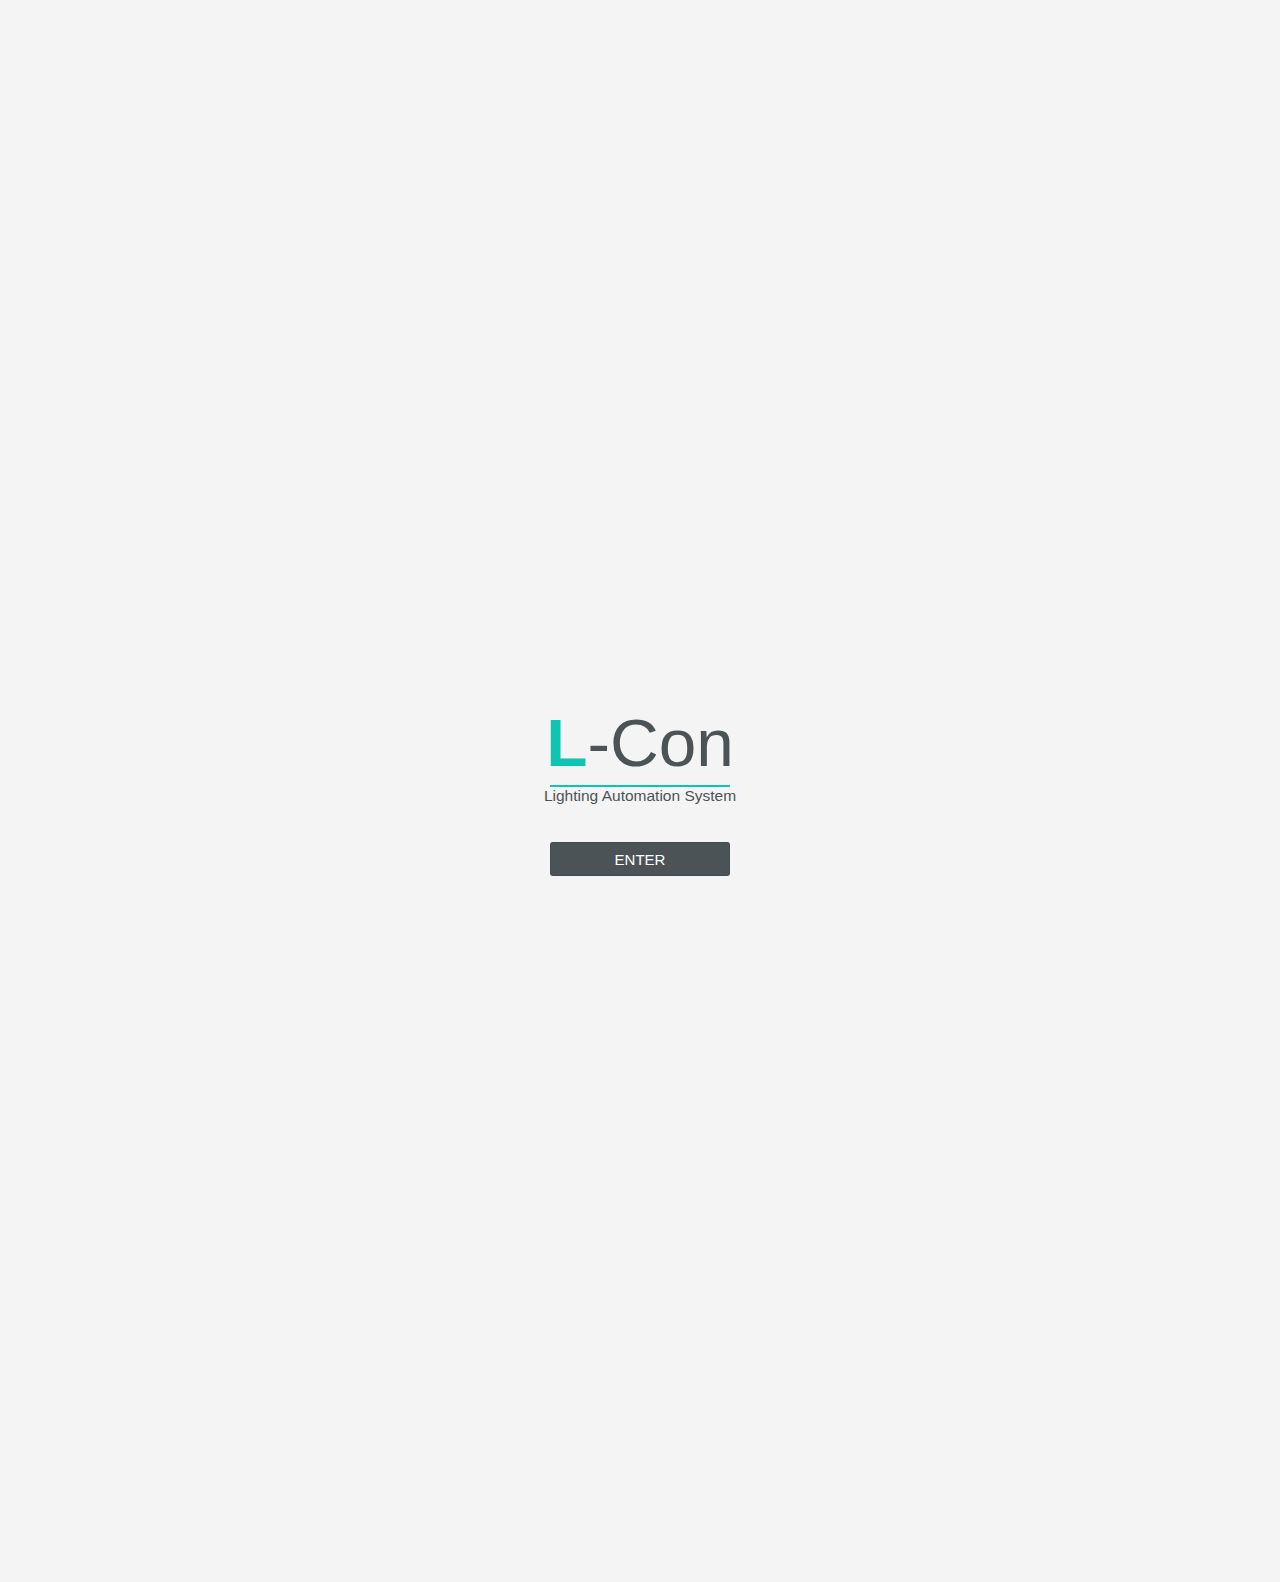
<file: index.html>
<!DOCTYPE html>
<html>
<head>
    <title>My App</title>
    <meta name="viewport" content="width=device-width, initial-scale=1.0, maximum-scale=1.0, user-scalable=no;" /> <meta charset="utf-8">

    <link href="style/kendo.mobile.flat.min.css" rel="stylesheet" />
    <link href="style/kendo.mobile.export.css" rel="stylesheet" />
    <link href="style/kendo.common.min.css" rel="stylesheet" />
    <link href="style/kendo.default.min.css" rel="stylesheet" />
    <link href="style/HMI.css" rel="stylesheet" />

</head>
<body>
    <div data-role="layout" data-id="default">
        <header data-role="header">
        <div data-role="navbar"  id="mainnavbar">
            <span data-role="view-title"  id="maintitle"></span>
        </div>
        </header>

        <footer data-role="footer" data-id="default">
        <div data-role="tabstrip">
            <a href="#home" data-icon="home">Home</a>
            <a href="#event" data-icon="bookmarks">Events</a>
            <a href="#setting" data-icon="settings">Setting</a>
            <a href="#about" data-icon="info">About</a> 
        </div>
        </footer>
    </div>
    
    <div data-role="layout" data-id="startupscreen">
        <header></header>
        <footer></footer>
    </div>
    
    <!--/////////////////////////////////STARTUP SCREEN VIEW//////////////////////////--> 
    <div data-url="/" data-role="view" id="startup" data-layout="startupscreen">
        <section id="startupcontent">
            <section id="startuplogo"><span style="color : #10c4b2;font-weight: bold;">L</span>-Con</section>
            <section id="startuplogoborder"></section>
            <section id="startuplogo2"><span>Lighting Automation System</span></section>
            <section  id="enterbuttonsection"><a data-role="button" href="#home" id="enterbutton" style="background-color: #4c5356">ENTER</a>
        </section>
        
    </div>

<!-- ////////////////////////////////DEVICE LIST VIEW/////////////////////////////// -->
    <div data-title="Device List" data-role="view" id="home" data-layout="default" data-model="areaModel" data-init="viewInit" data-show="deviceViewActive">
        <ul data-role="listview" data-style="inset">
            <li id="areaselect-list">
                <span data-bind="text: area" id="areaname" class="currentoption"></span>
                <a data-role="button" data-rel="modalview" href="#modalview-area" id="modalarea-open-button" class="optionbutton">Select Area</a>
            </li>
        </ul>
        <!-- ////////////////////select area MODAL//////////////////////////////////-->       
        <div data-role="modalview" id="modalview-area" style="width: 80%;height :30%;">
            <div data-role="header">
                <div data-role="navbar" id="areamodalnavbar">
                    <span class="modaltitle">Select Area</span>
                    <a data-click="closeModalArea" data-role="button" data-align="right" id="areacancelbutton">Cancel</a>
                </div>
            </div>
            <!-- ////////////////////////////area list/////////////////////////////////-->      
            <ul
                id="arealist"
                class="item-list"
                data-type="flat"
                data-role="listview"
                data-template="areaitem-template"
                data-bind="source: areaSource, events: {click: onSelect}"
            ></ul>

        </div>
        <!-- ////////////////////////////device list//////////////////////////////// -->  
        <ul
            id="devicelist"
            class="item-list"
            data-style="inset"
            data-type="flat"
            data-role="listview"
            data-template="deviceitem-template"
            data-bind="source: deviceSource"
        ></ul>
    </div>

    <!-- ///////////////////////device status VIEW//////////////////// --> 
    <div data-title="Device Status" data-role="view" id="status" data-layout="default" data-show="setFilter" data-model="zoneModel">

        <header data-role="header">
            <div data-role="navbar" id="statusnavbar" >
                <a data-role="backbutton" data-align="left" id="backbutton">Back</a>
                <span data-role="view-title" id="statustitle"></span>
            </div>
        </header>
        
        <ul data-role="listview" data-style="inset" >
            <li id="zoneselect-list">
                <span data-bind="text: alias" class="currentoption"></span>
                <a data-role="button" data-rel="modalview" href="#modalview-zone" class="optionbutton" id="modalzone-open-button" >Select Zone</a> 
            </li>
        </ul>
        
        <!-- //////////////////////////////zone select MODAL///////////////// --> 
        <div data-role="modalview" id="modalview-zone" style="width: 80%;height :30%;">
            <div data-role="header">
                <div data-role="navbar" id="zonemodalnavbar">
                    <span class="modaltitle">Select Zone</span>
                    <a data-click="closeModalZone" data-role="button" data-align="right" id="zonecancelbutton">Cancel</a>
                </div>
            </div>
            <!-- ///////////////////////////zone list////////////////////////////--> 
            <ul
                id="zonelist"
                class="item-list"      
                data-type="flat"
                data-role="listview"
                data-template="zoneitem-template"
                data-bind="source: zoneSource, events: {click: onSelect}"
            ></ul>

        </div>
        
        <!-- ////////////////////device status form///////////////////////////--> 
        <ul data-role="listview" data-style="inset" data-type="group">
            <li class="listheading">
                Status
                <ul>
                    <li >
                        Occupancy<span class="statusvalue">
                            <span data-bind="text: occ"></span>
                        </span>
                    </li>
                    <li>
                        Lighting Level<span class="statusvalue"> 
                            <span data-bind="text: lux"></span>
                            <span> lux</span>
                        </span>
                    </li>
                </ul>
            </li>
            <li>
                Setting
                <ul>
                    <li>Lamp 
                        <input type="checkbox" data-role="switch" data-bind="checked: lamp, events: { change: onChangeLamp }">
                    </li>
                    <li>Auto Mode 
                        <input type="checkbox" data-role="switch" data-bind="checked: mode, events: { change: onChange }">
                    </li>
                    <li>Set Point (lux)<input 
                        id="setpoint-input"
                        class="textinput"
                        type="text" 
                        data-bind="value : setpoint, events: { change: onChange }"/></li>
                    <li>Errorband (lux)<input 
                        class="textinput"
                        type="text"  
                        data-bind="value : errorband,events: { change: onChange }"/>
                    </li>
                </ul>
            </li>
        </ul>
    </div>
    
    <!-- //////////////////////EVENT VIEW////////////////////////////////////////// --> 
    <div data-title="Events" data-role="view" id="event" data-layout="default" data-model="eventModel">
        <ul
            id="eventlist"
            data-type="flat"
            data-role="listview"
            data-template="eventitem-template"
            data-bind="source: eventSource"
        ></ul>
    </div>
    
    <!-- ////////////////////device setting form///////////////////////////--> 
    <div data-title="Setting" data-role="view" id="setting" data-layout="default" data-model="settingModel">
        <ul data-role="listview" data-style="inset" data-type="group">
            <li>
                Network
                <ul>
                    <li>Host Address<input 
                        id="setting-host"
                        class="textinput"
                        type="text" 
                        data-bind="value : host, events: { change: onChange }"/></li>
                </ul>
            </li>
        </ul>
    </div>
    
    <!-- ////////////////////ABOUT VIEW///////////////////////////--> 
    <div data-title="About" data-role="view" id="about" data-layout="default" >
        <div class="aboutblock">
            <div class="aboutdetails">
                <strong class="abouttitle">L-Con System</strong></br></br>
                UI v1 - 2014</br>
                Created By Alkindi Rizky</br>
                Institut Teknologi Bandung</br>
                BBIC - Smart Energy Cluster
            </div>
        </div>
    </div>

    <!-- ////////////////////EVENT LIST TEMPLATE///////////////////////////--> 
    <script type="text/x-kendo-template" id="eventitem-template">
        <strong class="eventstatus" data-bind="text: status"></strong><strong class="eventtimestamp" data-bind="text: timestamp"></strong>
        <div class="eventdetail">
            <span data-bind="text: grup"></span></br>
            <span data-bind="text: location"></span></br>
            Zone <span data-bind="text: zone"></span></br>
        </div>
    </script>

    <!-- ////////////////////DEVICE LIST TEMPLATE///////////////////////////--> 
    <script type="text/x-kendo-template" id="deviceitem-template">
            <a
            class="details-link"
            data-role="listview-link"
            href="\#status?address=#:address#">
                <strong data-bind="text: location"></strong>
                </br>
                <span data-bind="text: address"></span>
            </a>
    </script>

    <!-- ////////////////////AREA LIST TEMPLATE///////////////////////////--> 
    <script type="text/x-kendo-template" id="areaitem-template">
        <a data-bind="text: area"></a>
    </script>

    <!-- ////////////////////ZONE LIST TEMPLATE///////////////////////////--> 
    <script type="text/x-kendo-template" id="zoneitem-template">
        <a data-bind="text: alias"></a>
    </script>
    
    <!-- ////////////////////SCRIPT LOAD///////////////////////////--> 
    <script src="lib/jquery.min.js"></script>
    <script src="lib/kendo.all.min.js"></script>
    <script src="app/HMI.js"></script>

    <script>
        app = new kendo.mobile.Application($(document.body), { transition: "slide",
            skin: "flat",
            loading:false,
            useNativeScrolling: true
         });
    </script>
</body>
</html>
</file>
<file: style/kendo.mobile.export.css>
.km-flat .km-view .km-navbar {
    font-family: HelveticaNeue, Roboto, 'Myriad Pro', 'Nokia Pure', Arial, sans-serif;
    font-size: 15px;
    font-weight: bold;
    font-style: normal;
    line-height: normal;
    text-shadow: rgba(0, 0, 0, 0) 0px 0px 0px;
}
.km-flat .km-view .km-content {
    font-family: HelveticaNeue, Roboto, 'Myriad Pro', 'Nokia Pure', Arial, sans-serif;
    font-size: 15px;
    font-weight: normal;
    font-style: normal;
    line-height: normal;
    text-shadow: rgba(0, 0, 0, 0) 0px 0px 0px;
}
</file>
<file: style/HMI.css>
/*
To change this license header, choose License Headers in Project Properties.
To change this template file, choose Tools | Templates
and open the template in the editor.
*/
/* 
    Created on : Jan 21, 2014, 2:25:21 PM
    Author     : A.R. Dzulqarnain
*/


.currentoption{
    font-size:1.4em;
    font-family: HelveticaNeue, Roboto, 'Myriad Pro', 'Nokia Pure', Arial, sans-serif;
    font-weight: bold;
}


.optionbutton{ 
    top:-0.03em;
    position: absolute;
    right: 0.1em;
}



#areaselect-list, #zoneselect-list{
    background-color : transparent;
    border:0px;
}

.statusvalue{
    float:right;
}

.modaltitle{
    float:left;
    margin-left:.5em;
    font-size:0.75em;
    color:#FFF;
}

#mainnavbar, #statusnavbar ,#areamodalnavbar,#zonemodalnavbar {
    background-color: #4c5356;
    border-bottom-style:solid;
    border-bottom-color:#10c4b2;
    border-bottom-width:0.15em;
}

#maintitle, #statustitle, #backbutton, #zonecancelbutton,#areacancelbutton{
    color:#FFF;
    font-style: normal;
}

.eventstatus{
    float:left;
    font-size:0.8em;
}

.eventtimestamp{
    float:right;
    font-size:0.8em;
}

.eventdetail{
    clear:both;
    margin-top:2em;
    margin-left:0.7em;
    font-size:0.6em;
}

.aboutblock{
    display: table;
    margin: 0 auto;
    width:300px;
    height: 500px;
}

.abouttitle{
    font-size:2em;
}

.aboutdetails{
    padding: 50% 0;
    margin: 0 auto;
    text-align:center;
    font-size:0.75em;
}

#startuplogo{
    font-size:4.5em;
    font-family: "Gill Sans", "Gill Sans MT", Calibri, sans-serif;
    color:#4c5356;
    text-align: center;
    height:1.2em;
}

#startuplogoborder{
    width : 12em;
    height: 0px;
    border-bottom-style:solid;
    border-bottom-color:#10c4b2;
    border-bottom-width:0.15em;
    margin-left: auto;
    margin-right: auto;
}

#startuplogo2{
    font-size:1.034em;
    font-family: "Gill Sans", "Gill Sans MT", Calibri, sans-serif;
    color:#4c5356;
    text-align: center;
}

#enterbuttonsection{
    text-align: center;
    margin-top: 2.4em;
}

#enterbutton{
    font-family: "Helvetica Neue", Helvetica, Arial, sans-serif;
    color:white;
    width:12em;
}


#startup .km-content{
}


div .km-scroll-container{
    height:568px;
}
#startupcontent{
    padding: 55% 0;
    width:100%;
}
</file>
<file: style/kendo.mobile.flat.min.css>
@-ms-viewport {
    width:device-width;
}

.km-root {
    font-size: .92em;
}

.km-root a {
    color: inherit;
}

.km-tablet {
    font-size: 1em;
}

.km-root *:focus {
    outline: 0;
}

.km-root,.km-pane {
    width: 100%;
    height: 100%;
    -ms-touch-action: none;
    -ms-content-zooming: none;
    -ms-user-select: none;
    -webkit-user-select: none;
    -webkit-text-size-adjust: none;
    -moz-text-size-adjust: none;
    text-size-adjust: none;
}

.km-pane {
    font-family: sans-serif;
    overflow-x: hidden;
}

.km-root>*,.km-header *,.km-footer * {
    margin: 0;
    padding: 0;
}

.km-root * {
    -webkit-touch-callout: none;
    -webkit-tap-highlight-color: rgba(0,0,0,0);
}

.km-view {
    top: 0;
    left: 0;
    position: absolute;
    display: -moz-box;
    display: -webkit-box;
    display: -webkit-flex;
    display: -ms-flexbox;
    display: flex;
    height: 100%;
    width: 100%;
    -moz-box-orient: vertical;
    -webkit-box-orient: vertical;
    -webkit-flex-direction: column;
    -ms-flex-direction: column;
    flex-direction: column;
    -webkit-align-items: stretch;
    align-items: stretch;
    -webkit-align-content: stretch;
    align-content: stretch;
    vertical-align: top;
}

:-moz-any(.km-view,.km-pane) {
    overflow: hidden;
}

.k-ff18 *:-moz-any(.km-view,.km-pane),.k-ff19 *:-moz-any(.km-view,.km-pane),.k-ff20 *:-moz-any(.km-view,.km-pane),.k-ff21 *:-moz-any(.km-view,.km-pane) {
    position: relative;
}

:-moz-any(.km-view) {
    display: -moz-inline-box;
    display: flex;
}

.km-content {
    min-height: 1px;
    -moz-box-flex: 1;
    -webkit-box-flex: 1;
    -webkit-flex: 1;
    -ms-flex: 1;
    flex: 1;
    -moz-box-align: stretch;
    -webkit-box-align: stretch;
    -ms-flex-align: stretch;
    flex-align: stretch;
    display: block;
    width: auto;
    overflow: hidden;
    position: relative;
}

.km-content p,.km-content h1,.km-content h2,.km-content h3,.km-content h4,.km-content h5,.km-content h6 {
    margin-left: 1rem;
    margin-right: 1rem;
}

.km-header,.km-footer {
    display: block;
    display: -moz-box;
    -moz-box-orient: vertical;
    width: 100%;
}

:-moz-any(.km-scrollview)>div {
    display: inline-block;
}

.km-header {
    padding: 0;
}

.km-footer {
    background: #1a1a1a;
}

[data-role="layout"] {
    display: none;
}

[data-role="view"],[data-role="drawer"] {
    visibility: hidden;
}

.km-view {
    visibility: visible;
}

.km-tabstrip {
    -moz-box-orient: horizontal;
    -webkit-box-orient: horizontal;
    -moz-box-align: start;
    -webkit-box-align: start;
    -ms-flex-align: start;
    flex-align: start;
    -webkit-flex-direction: row;
    -ms-flex-direction: row;
    flex-direction: row;
    -moz-box-pack: start;
    padding: 0;
}

.km-header,.km-footer {
    position: relative;
    z-index: 1;
}

@media all and (-webkit-min-device-pixel-ratio:10000),not all and (-webkit-min-device-pixel-ratio:0) {
    .km-view {
        display: table;
    }

    .km-header,.km-footer,.km-content {
        display: table-row;
    }

    .km-header,.km-footer {
        height: 1px;
    }
}

.km-hide-title {
    display: none;
}

.km-show-title:after {
    display: block;
    content: "\a0";
    height: 0;
}

.km-fill-title:after {
    height: auto;
}

.km-footer .km-show-title:after {
    display: inline-block;
}

.km-view-title,.km-dialog-title {
    position: relative;
    visibility: visible;
    text-align: center;
    font-size: 1.4em;
    line-height: 2.3em;
    margin-left: auto;
    margin-right: auto;
}

.km-horizontal .km-view-title {
    line-height: 2em;
}

.km-toolbar,.km-navbar,.km-button,.km-buttongroup,.km-tabstrip,.km-blackberry li.km-actionsheet-cancel>a {
    background-origin: border-box;
    position: relative;
    display: inline-block;
    padding: .4em .7em;
    margin: .1rem;
    overflow: visible;
    text-decoration: none;
}

.km-buttongroup,.km-tabstrip {
    padding: .4rem .7rem;
}

.km-horizontal .km-tabstrip {
    padding: .2rem .7rem;
}

.km-button {
    cursor: pointer;
    outline: 0;
}

.km-switch input[type=checkbox] {
    display: none;
}

.km-switch,.km-checkbox {
    text-align: left;
    font-size: 1rem;
    display: inline-block;
    width: 6.4rem;
    height: 2rem;
    line-height: 2rem;
    position: relative;
    overflow: hidden;
}

.km-switch-wrapper,.km-slider-wrapper {
    display: block;
    height: 100%;
    width: 100%;
    overflow: hidden;
}

.km-switch-background,.km-slider-background {
    display: block;
    margin: 0 1px 1px -5em;
    height: 100%;
    width: 200%;
}

.km-switch-container {
    top: 0;
    left: 0;
    position: absolute;
    display: block;
    height: 100%;
    width: 100%;
    overflow: hidden;
    background: transparent;
    -moz-box-sizing: border-box;
    -webkit-box-sizing: border-box;
    box-sizing: border-box;
}

.km-checkbox {
    width: 1.8rem;
    height: 1.8rem;
}

.km-checkbox-checked:after {
    content: "\a0";
    display: block;
    width: 100%;
    height: 100%;
}

.km-switch-handle {
    top: 0;
    left: 0;
    width: 2.72em;
    height: 100%;
    display: inline-block;
    margin: -1px 0 0 -1px;
    background-color: #000;
}

.km-switch-label-on,.km-switch-label-off {
    display: block;
    width: 130%;
    font-size: 1em;
    line-height: 2em;
    text-align: center;
    position: absolute;
    text-transform: uppercase;
}

.km-switch-label-off {
    left: 104%;
}

.km-switch-label-on {
    left: -134%;
    text-shadow: 0 -1px 0 rgba(0,0,0,0.3);
}

.km-badge,.km-detail {
    text-decoration: none;
    display: inline-block;
    vertical-align: middle;
    overflow: hidden;
    text-align: center;
    position: absolute;
    z-index: 1;
    height: 2em;
    font-size: .6rem;
    text-shadow: none;
}

.km-badge {
    top: -1em;
    right: -1em;
    line-height: 2em;
    margin-left: .5em;
    min-width: .9em;
    padding: 0 .55em;
    -moz-background-clip: padding-box;
    -webkit-background-clip: padding-box;
    background-clip: padding-box;
}

.km-tabstrip .km-badge {
    top: -0.2em;
    right: auto;
    margin-left: -1em;
}

.km-detail {
    position: absolute;
    float: right;
    right: .8rem;
    top: 50%;
    margin-top: -0.7rem;
    width: 1.3rem;
    height: 1.3rem;
    font-size: 1rem;
    -moz-box-sizing: border-box;
    -webkit-box-sizing: border-box;
    box-sizing: border-box;
}

.km-root .km-detaildisclose {
    font-size: .8em;
}

:-moz-any(.km-detail) {
    width: 1rem;
    height: 1rem;
}

.km-listview-link:after {
    width: .5rem;
    height: .5rem;
    content: "\a0";
    display: inline-block;
    vertical-align: middle;
    margin-left: -0.2rem;
    border-style: solid;
    border-width: .24rem .24rem 0 0;
    -webkit-transform: rotate(45deg);
    -moz-transform: rotate(45deg);
    -ms-transform: rotate(45deg);
    -o-transform: rotate(45deg);
    transform: rotate(45deg);
}

.km-button::-moz-focus-inner {
    padding: 0;
    border: 0;
}

.km-buttongroup {
    -webkit-margin-collapse: separate;
    margin-collapse: separate;
    margin: .5em auto;
}

.km-root .km-buttongroup {
    padding: 0;
    border-color: transparent;
    background: 0;
    white-space: nowrap;
    display: table;
}

.km-buttongroup>.km-button {
    display: table-cell;
}

.km-root .km-buttongroup .km-button {
    margin: 0;
    border-width: 1px 0 1px 1px;
    padding: .48em .9em .44em;
}

.km-tablet .km-buttongroup .km-button {
    padding: .4em .8em .34em;
}

.km-root .km-navbar .km-buttongroup {
    font-size: .95rem;
    line-height: 1em;
    margin: 0 0 .2em;
    display: inline-block;
    height: 1.5em;
    top: -2px;
}

.km-tablet .km-navbar .km-buttongroup {
    top: -1px;
}

.km-root .km-navbar .km-buttongroup>.km-button {
    font-size: 1em;
    min-width: 4rem;
    text-align: center;
}

.km-tablet .km-navbar .km-buttongroup>.km-button {
    min-width: 6rem;
}

.km-view .km-buttongroup .km-button:last-child {
    border-right-width: 1px;
}

.km-scrollview {
    white-space: nowrap;
    overflow: hidden;
    width: 100%;
}

.km-scrollview>div>* {
    -webkit-transform: translatez(0);
}

.km-scrollview>div>[data-role=page] {
    vertical-align: top;
    display: inline-block;
    min-height: 1px;
}

.km-scrollview .km-virtual-page {
    min-height: 1px;
    position: absolute;
    top: 0;
    left: 0;
    display: inline-block;
}

:-moz-any(.k-ff18,.k-ff19,.k-ff20,.k-ff21) .km-scrollview>div {
    width: 0;
}

.km-pages {
    text-align: center;
    margin: 0;
    padding: .6em 0 0;
}

.km-pages li {
    display: inline-block;
    width: .5em;
    height: .55em;
    margin: 0 .3em;
}

.km-ios .km-buttongroup .km-button {
    font-size: 1.2em;
    font-weight: bold;
}

.km-ios .km-state-disabled .km-button,.km-android .km-state-disabled .km-button,.km-blackberry .km-state-disabled .km-button,.km-meego .km-state-disabled .km-button {
    color: #aaa;
    text-shadow: none;
}

.km-tabstrip,.km-toolbar,.km-navbar {
    display: block;
    padding: .8em;
    margin: 0;
    width: 100%;
    border-width: 0;
    -moz-box-sizing: border-box;
    -webkit-box-sizing: border-box;
    box-sizing: border-box;
}

.km-tabstrip {
    text-align: center;
    word-spacing: -1em;
}

.km-tabstrip .km-button {
    word-spacing: normal;
    box-shadow: none;
    -webkit-box-shadow: none;
    vertical-align: bottom;
}

@media screen and (-webkit-min-device-pixel-ratio:0) {
    .km-tabstrip {
        word-spacing: normal;
        width: 100%;
    }
}

.km-toolbar,.km-navbar {
    padding: 0;
    -moz-box-flex: 1;
    -webkit-box-flex: 1;
    -webkit-flex: 1;
    -ms-flex: 1;
    flex: 1;
    position: relative;
    overflow: hidden;
    display: block;
    border-width: 0 0 1px 0;
    background-color: #fff;
}

.km-root div:-moz-any(.km-toolbar,.km-navbar) {
    overflow: visible;
}

.km-toolbar .km-button,.km-navbar .km-button {
    margin-top: .5rem;
    margin-bottom: .5rem;
}

.km-navbar .km-no-title {
    padding-top: .7rem;
    padding-bottom: .7rem;
}

.km-horizontal .km-toolbar .km-button,.km-horizontal .km-navbar .km-button {
    margin-top: .3rem;
    margin-bottom: .3rem;
}

.km-horizontal .km-navbar .km-no-title {
    padding-top: .5rem;
    padding-bottom: .5rem;
}

.km-tablet.km-root .km-no-title {
    padding-top: .55rem;
    padding-bottom: .55rem;
}

.km-tablet .km-navbar .km-button,.km-tablet .km-toolbar .km-button {
    margin-top: .45rem;
    margin-bottom: .45rem;
}

.km-root .km-pane .km-navbar .km-no-title {
    visibility: visible;
    line-height: 0;
}

.km-tabstrip .km-button {
    font-family: Arial,Helvetica,sans-serif;
    color: #a8a8a8;
    padding: .4em .8em;
    border-width: 0;
    border-color: transparent;
    background: 0;
    margin: 0;
    text-align: center;
}

.km-tabstrip .km-button:first-child {
    border-left: 0;
}

.km-tabstrip .km-button:last-child {
    border-right: 0;
}

.km-listview-wrapper>ul:not(.km-listview) {
    margin: 0 auto;
}

.km-list,.km-listview {
    padding: 0;
    margin: 0;
    list-style-type: none;
}

.km-listinset,.km-listgroupinset {
    margin: 1em;
}

.km-listinset,.km-listgroupinset .km-list {
    overflow: hidden;
}

.km-listview .km-switch {
    margin-top: -0.95rem;
    position: absolute;
    right: .8rem;
    top: 50%;
}

.km-listview .km-list {
    text-indent: 0;
}

.km-list>li,.km-root .km-listview-link,.km-root .km-listview-label {
    margin: 0;
    display: block;
    position: relative;
    list-style-type: none;
    vertical-align: middle;
    -moz-box-sizing: border-box;
    -webkit-box-sizing: border-box;
    box-sizing: border-box;
    padding: .5em .7em;
}

.km-list>li {
    line-height: 1.6em;
    overflow: hidden;
}

.km-virtual-list {
    position: relative;
    width: 100%;
    -webkit-transform: translateZ(0);
}

.km-virtual-list>li {
    width: 100%;
    position: absolute;
    top: 0;
    -webkit-transform: translateZ(0);
}

.km-root .km-list .km-load-more {
    border-bottom: 0;
}

.km-list>li>* {
    line-height: normal;
}

.km-group-title {
    display: block;
    font-weight: bold;
    padding: .2em 0;
    text-indent: .8em;
}

.km-listgroupinset .km-group-title {
    margin-top: .65em;
    line-height: 2em;
}

.km-list:not(.km-virtual-list)>li:first-child {
    border-top: 0;
}

.km-list:not(.km-virtual-list)>li:last-child {
    border-bottom: 0;
}

.km-root .km-listview-link,.km-root .km-listview-label {
    line-height: inherit;
    text-decoration: none;
    margin: -0.5em -0.7em;
}

.km-listview-link:after,.km-listview-label:after {
    border-color: #777;
    content: "\a0";
    display: block;
    position: absolute;
    right: 1rem;
    top: 50%;
    margin-top: -0.32rem;
}

.km-filter-form {
    width: 100%;
    padding: .5em 0;
    border: 1px solid transparent;
    border-width: 1px 0;
}

.km-filter-wrap {
    position: relative;
    margin: 0 .7em;
    padding: .2em .4em;
    border: 1px solid transparent;
}

.km-root .km-filter-wrap:before {
    display: inline-block;
    vertical-align: middle;
    content: "\e0e9";
    font-size: 1.6em;
    width: 1em;
    height: 1em;
    margin-right: -1em;
    color: inherit;
}

.km-tablet .km-filter-wrap {
    max-width: 24em;
    margin: 0 auto;
}

.km-filter-wrap>input[type="search"]::-webkit-search-cancel-button {
    display: none;
}

.km-filter-wrap input {
    width: 100%;
    -moz-box-sizing: border-box;
    -webkit-box-sizing: border-box;
    box-sizing: border-box;
    border: 0;
    background: transparent;
    -moz-appearance: none;
    -webkit-appearance: none;
    vertical-align: middle;
    padding: 0 1.4em;
}

.km-filter-reset {
    display: inline-block;
    margin-left: -1.6em;
    vertical-align: middle;
    text-align: center;
    z-index: 1;
    text-decoration: none;
    height: 100%;
}

.km-filter-reset .km-clear {
    font-size: 1.6em;
    width: 1em;
    height: 1em;
    display: block;
}

.km-filter-reset>.km-text {
    position: absolute;
    top: -3333px;
    left: -3333px;
}

.km-native-scroller {
    overflow: scroll;
    -webkit-overflow-scrolling: touch;
    -ms-touch-action: pan-x pan-y;
    -ms-overflow-style: -ms-autohiding-scrollbar;
    -ms-scroll-snap-type: proximity;
}

.km-scroller-pull {
    width: 100%;
    display: block;
    position: absolute;
    line-height: 3em;
    font-size: 1.4em;
    text-align: center;
    -webkit-transform: translate3d(0,-3em,0);
    -moz-transform: translate3d(0,-3em,0);
    -ms-transform: translate3d(0,-3em,0);
    -o-transform: translate3d(0,-3em,0);
    transform: translate3d(0,-3em,0);
}

.km-scroller-pull .km-template {
    display: inline-block;
    min-width: 200px;
    text-align: left;
}

.km-load-more .km-icon,.km-root .km-scroller-pull .km-icon {
    display: inline-block;
    height: 2rem;
    margin-right: 1rem;
    vertical-align: middle;
    width: 2rem;
    font-size: 2rem;
    -webkit-transform: rotate(0deg);
    -moz-transform: rotate(0deg);
    -ms-transform: rotate(0deg);
    -o-transform: rotate(0deg);
    transform: rotate(0deg);
    -webkit-transition: -webkit-transform 300ms linear;
    -moz-transition: -moz-transform 300ms linear;
    -ms-transition: -ms-transform 300ms linear;
    -o-transition: -o-transform 300ms linear;
    transition: transform 300ms linear;
}

.km-root .km-scroller-release .km-icon {
    -webkit-transform: rotate(180deg);
    -moz-transform: rotate(180deg);
    -ms-transform: rotate(180deg);
    -o-transform: rotate(180deg);
    transform: rotate(180deg);
}

.km-root .km-scroller-refresh .km-icon {
    -webkit-transition: none;
    -moz-transition: none;
    -ms-transition: none;
    -o-transition: none;
    transition: none;
}

.km-default-content {
    padding: 1em;
}

.km-item label:before,.km-item label.km-item-checked:after {
    position: absolute;
    content: " ";
    display: block;
    top: 50%;
    left: .6em;
    width: 36px;
    height: 36px;
    margin-top: -18px;
}

.km-detail .km-text {
    display: none;
}

.km-detail .km-icon,.km-button .km-icon,.km-list .km-icon,.km-ios .km-button .km-icon {
    width: 1em;
    height: 1em;
    font-size: 1.3em;
    margin-left: -0.3em;
    margin-right: .3em;
    vertical-align: text-top;
    display: inline-block;
    background-size: auto 100%;
}

.km-button .km-icon {
    margin-top: -0.1em;
    margin-bottom: -0.1em;
}

.km-root .km-view .km-notext {
    margin-left: 0;
    margin-right: 0;
}

.km-list .km-switch {
    position: absolute;
    top: 50%;
    right: .8rem;
    margin-top: -1rem;
}

.km-root .km-rowinsert:after,.km-root .km-rowdelete:after,.km-root .km-contactadd:after,.km-root .km-detaildisclose:after,.km-root .km-rowinsert:before,.km-root .km-rowdelete:before,.km-root .km-contactadd:before,.km-root .km-detaildisclose:before,.km-detail .km-icon {
    left: .15em;
    top: .15em;
    line-height: 1em;
    font-size: 1em;
    position: absolute;
}

.km-root .km-detaildisclose:after {
    left: .1em;
    top: .25em;
    text-align: center;
    font-weight: bold;
}

.km-buttongroup .km-button .km-icon {
    width: 1em;
    height: 1em;
    font-size: 1em;
    margin: 0 .16em 0 0;
}

.km-tabstrip .km-button .km-icon {
    width: 2.5rem;
    height: 2.5rem;
    font-size: 2.5rem;
}

.km-tabstrip .km-image,.km-tabstrip .km-button .km-icon {
    margin: .1rem auto 0;
    display: inline-block;
}

.km-tabstrip .km-text {
    display: block;
}

.km-phone .km-tabstrip .km-icon {
    height: 2.2rem;
    width: 2.2rem;
    font-size: 2.2rem;
}

.km-phone .km-horizontal .km-tabstrip .km-icon {
    height: 2rem;
    width: 2rem;
    font-size: 2rem;
}

.km-root .k-slider {
    line-height: .6em;
    position: relative;
    display: inline-block;
    vertical-align: middle;
    text-align: center;
}

.km-root .k-slider-horizontal {
    width: 50%;
    height: .6em;
    line-height: .6em;
}

.km-list .k-slider {
    position: absolute;
    right: 0;
    margin-top: -0.5em;
    top: 50%;
}

.km-root .k-slider-track {
    left: 1em!important;
    right: 1em;
    height: 100%;
    display: block;
    position: absolute;
    border: .5em solid transparent;
    border-width: .5em 0;
}

.km-root .k-slider-horizontal .k-slider-track {
    width: auto!important;
}

.km-root .km-pane .k-slider-track {
    background-clip: padding-box;
}

.km-root .k-slider-track,.km-root .k-slider-selection {
    margin-top: 0;
    border-radius: 5px;
    -moz-border-radius: 5px;
    -webkit-border-radius: 5px;
    box-shadow: inset 0 0 1px rgba(0,0,0,0.3);
    -webkit-box-shadow: inset 0 0 1px rgba(0,0,0,0.3);
}

.km-root .k-slider-horizontal .k-slider-selection {
    top: 0;
    height: 100%;
}

.km-root .k-slider-items {
    margin: 0;
}

.km-root .k-slider .k-draghandle {
    text-indent: -3333px;
    left: 0;
    width: 1.2em;
    height: 1.2em;
    display: block;
    position: absolute;
}

.km-root .k-slider-hortizontal .k-draghandle {
    top: -0.4em;
}

.km-root .k-slider-tooltip {
    display: none;
}

.km-touch-scrollbar {
    position: absolute;
    visibility: hidden;
    z-index: 200000;
    height: .4em;
    width: .4em;
    background-color: #333;
    opacity: 0;
    -webkit-transform-origin: 0 0;
    -moz-transform-origin: 0 0;
    -ms-transform-origin: 0 0;
    -o-transform-origin: 0 0;
    transform-origin: 0 0;
    -webkit-transition: opacity .3s linear;
    -moz-transition: opacity .3s linear;
    -ms-transition: opacity .3s linear;
    -o-transition: opacity .3s linear;
    transition: opacity .3s linear;
}

.km-vertical-scrollbar {
    height: 100%;
    right: 2px;
    top: 0;
}

.km-horizontal-scrollbar {
    width: 100%;
    left: 0;
    bottom: 2px;
}

.km-scrollview,.km-scroll-container {
    -moz-user-select: none;
    -webkit-user-select: none;
    -ms-user-select: none;
    user-select: none;
    -moz-user-select: -moz-none;
    -webkit-margin-collapse: separate;
    margin-collapse: separate;
}

.km-scroll-wrapper {
    position: relative;
}

.km-scroll-header {
    position: absolute;
    z-index: 1001;
    width: 100%;
    top: 0;
    left: 0;
}

.km-on-ios.km-black-translucent-status-bar.km-app .km-header .km-navbar {
    padding-top: 1.4em;
    background-clip: border-box;
}

.km-leftitem,.km-rightitem {
    z-index: 1;
    position: absolute;
    right: .5em;
}

.km-popup .km-rightitem {
    right: 0;
}

.km-leftitem {
    left: .5em;
    right: auto;
}

.km-popup .km-leftitem {
    left: 0;
}

.km-leftitem,.km-rightitem {
    height: 100%;
}

.km-on-ios.km-black-translucent-status-bar.km-app .km-leftitem,.km-on-ios.km-black-translucent-status-bar.km-app .km-rightitem {
    height: auto;
}

.km-leftitem>*,.km-rightitem>* {
    display: inline-block;
    vertical-align: middle;
}

.km-leftitem:before,.km-rightitem:before {
    content: "\a0";
    display: inline-block;
    height: 100%;
    width: 0;
    vertical-align: middle;
}

.km-dialog {
    position: absolute;
    min-width: 19em;
    max-width: 25em;
    overflow: hidden;
}

.km-dialog-title {
    position: static;
    float: none;
    height: 2.6em;
    margin-top: -2.6em;
    font-size: 1.22em;
    line-height: 3em;
}

.km-dialog:before {
    content: "\a0";
    display: block;
    overflow: visible;
    width: 100%;
    height: 3em;
    opacity: .2;
}

.km-dialog-content {
    font-weight: normal;
    min-height: 2em;
    text-align: center;
}

.km-dialog .km-button {
    display: block;
    margin: .4em;
    font-size: 1.3em;
    text-align: center;
    padding: .44em;
    -moz-user-select: none;
    -webkit-user-select: none;
    -ms-user-select: none;
    user-select: none;
}

.km-loader {
    top: 50%;
    left: 50%;
    width: 180px;
    height: 130px;
    opacity: .85;
    z-index: 100000;
    padding: 30px 30px;
    position: absolute;
    margin-top: -70px;
    margin-left: -90px;
    -moz-box-sizing: border-box;
    -webkit-box-sizing: border-box;
    box-sizing: border-box;
    background-color: black;
}

.km-loader h1 {
    font-size: 1rem;
    color: white;
    text-align: center;
    vertical-align: middle;
}

.km-loader .km-loading,.km-load-more .km-icon,.km-scroller-refresh .km-icon {
    animation: km-spin 1s infinite linear;
    -moz-animation: km-spin 1s infinite linear;
    -webkit-animation: km-spin 1s infinite linear;
    display: block;
    margin: 0 auto;
    width: 35px;
    height: 35px;
    font-size: 35px;
}

.km-loader .km-loading:after,.km-load-more .km-icon:after {
    color: #ccc;
}

.km-loading-left,.km-loading-right {
    display: none;
}

@-webkit-keyframes km-spin {
    from {
        -webkit-transform: rotate(0deg);
    }

    to {
        -webkit-transform: rotate(360deg);
    }
}

@-moz-keyframes km-spin {
    from {
        -moz-transform: rotate(0deg);
    }

    to {
        -moz-transform: rotate(360deg);
    }
}

@-ms-keyframes km-spin {
    from {
        -ms-transform: rotate(0deg);
    }

    to {
        -ms-transform: rotate(360deg);
    }
}

@-o-keyframes km-spin {
    from {
        -o-transform: rotate(0deg);
    }

    to {
        -o-transform: rotate(360deg);
    }
}

.km-list input[type=text]:not(.k-input),.km-list input[type=password],.km-list input[type=search],.km-list input[type=number],.km-list input[type=tel],.km-list input[type=url],.km-list input[type=email],.km-list input[type=file],.km-list input[type=month],.km-list input[type=color],.km-list input[type=week],.km-list input[type=date],.km-list input[type=time],.km-list input[type=datetime],.km-list input[type=datetime-local],.km-list select:not([multiple]),.km-list .k-dropdown,.km-list textarea {
    width: 50%;
    -moz-box-sizing: border-box;
    -webkit-box-sizing: border-box;
    box-sizing: border-box;
    font-size: 1.2em;
    position: absolute;
    top: 50%;
    line-height: normal;
    z-index: 1;
    right: 0;
    margin-top: -1em;
}

.km-root .k-slider .k-tick,.km-root .k-slider .k-label,.km-root .k-slider .k-button {
    display: none;
}

.km-list textarea {
    position: relative;
    width: -webkit-calc(50%+.7em);
    width: -moz-calc(50%+.7em);
    width: calc(50%+.7em);
    margin-right: -0.7em;
}

.km-list input,.km-list select,.km-list textarea,.km-list input[type=checkbox],.km-list input[type=radio] {
    appearance: none;
    -moz-appearance: none;
    -webkit-appearance: none;
}

.km-list input[type=checkbox],.km-list input[type=radio] {
    position: absolute;
    top: 50%;
    right: .7em;
    margin-top: -0.5em;
    background: 0;
}

.km-root input,.km-root textarea {
    -moz-user-select: text;
    -webkit-user-select: text;
    -ms-user-select: text;
    user-select: text;
}

.km-root input[readonly],.km-root select:not([multiple]) {
    -moz-user-select: none;
    -webkit-user-select: none;
    -ms-user-select: none;
    user-select: none;
}

.km-list textarea {
    top: 0;
}

.km-list .k-dropdown {
    line-height: 1.4em;
}

.km-list .k-dropdown,.km-list .k-dropdown .k-input {
    background-color: transparent;
}

.km-root .k-dropdown-wrap {
    display: inline-block;
}

.km-root .km-listview-label:after,.km-root input ~ .km-listview-link:after,.km-root textarea ~ .km-listview-link:after,.km-root select ~ .km-listview-link:after,.km-root .k-dropdown ~ .km-listview-link:after {
    display: none;
}

.km-root .k-dropdown select,.km-root .k-dropdown .k-select {
    display: none;
}

.km-root .km-list textarea {
    position: relative;
    float: right;
    margin-top: 0;
    font-family: inherit;
}

.km-root .km-popup .k-item,.km-actionsheet>li {
    list-style-type: none;
    padding: inherit 1em;
    border-bottom: 1px solid #555;
    -moz-box-sizing: border-box;
    -webkit-box-sizing: border-box;
    box-sizing: border-box;
}

.km-actionsheet>li {
    line-height: 2em;
    border-bottom: 0;
}

.km-root .km-popup .k-list,.km-actionsheet {
    padding: 0;
    margin: 0;
}

.km-root .km-popup .k-item:last-child,.km-actionsheet>li:last-child {
    border: 0;
}

.km-shim {
    left: 0;
    bottom: 0;
    position: absolute;
    width: 100%;
    height: 100%;
    background: rgba(0,0,0,0.6);
    z-index: 10001;
    -moz-box-sizing: border-box;
    -webkit-box-sizing: border-box;
    box-sizing: border-box;
}

.km-shim .k-animation-container,.km-actionsheet-wrapper {
    width: 100%;
    box-shadow: none;
    -webkit-box-shadow: none;
    border: 0;
}

.km-shim .k-animation-container {
    width: auto;
}

.km-listview-label input[type=radio],.km-listview-label input[type=checkbox] {
    border: 0;
    font-size: inherit;
    width: 1em;
    height: .9em;
}

.km-load-more {
    display: block;
    padding: .3em 0 1.2em;
    height: 3.2em;
    text-align: center;
}

.km-root div.km-splitview {
    -moz-box-orient: horizontal;
    -webkit-box-orient: horizontal;
    -moz-box-direction: normal;
    -webkit-box-direction: normal;
    -webkit-flex-direction: row;
    -ms-flex-direction: row;
    flex-direction: row;
}

.km-root .km-splitview.km-split-vertical {
    -moz-box-orient: vertical;
    -webkit-box-orient: vertical;
    -webkit-flex-direction: column;
    -ms-flex-direction: column;
    flex-direction: column;
}

.km-splitview>.km-pane {
    -moz-box-flex: 2;
    -webkit-box-flex: 2;
    -webkit-flex: 2;
    -ms-flex: 2;
    flex: 2;
    width: auto;
    height: auto;
}

.km-splitview>.km-pane:first-child {
    -moz-box-flex: 1;
    -webkit-box-flex: 1;
    -webkit-flex: 1;
    -ms-flex: 1;
    flex: 1;
}

.km-split-horizontal>.km-pane {
    height: 100%;
}

.km-split-vertical>.km-pane>.km-view {
    display: -webkit-box;
}

.km-pane {
    position: relative;
}

.km-popup-wrapper,.km-modalview-wrapper {
    z-index: 10001;
    position: relative;
    background: 0;
    border: 0;
    box-shadow: none;
    -webkit-box-shadow: none;
}

.km-popup-overlay {
    position: absolute;
    top: 0;
    left: 0;
    width: 100%;
    height: 100%;
    z-index: 10000;
}

.km-popup-arrow,.km-popup-arrow:after,.km-down .km-popup-arrow:before {
    position: absolute;
    width: 15px;
    height: 15px;
    top: 0;
    left: 0;
    z-index: 2;
}

.km-left .km-popup-arrow,.km-right .km-popup-arrow {
    margin-top: -8px;
}

.km-up .km-popup-arrow,.km-down .km-popup-arrow {
    margin-left: -8px;
}

.km-popup-arrow:after,.km-down .km-popup-arrow:before {
    display: block;
    content: "\a0";
    width: 0;
    height: 0;
}

.km-up .km-popup-arrow {
    top: auto;
    bottom: 0;
}

.km-left .km-popup-arrow {
    left: auto;
    right: 0;
}

.km-popup.km-pane {
    -moz-box-sizing: border-box;
    -webkit-box-sizing: border-box;
    box-sizing: border-box;
    width: 100%;
    height: 100%;
    min-height: 100px;
}

.km-modalview,.km-modalview-wrapper:before {
    overflow: hidden;
    position: relative;
    display: -moz-inline-box;
    display: -webkit-inline-box;
    display: -webkit-inline-flex;
    display: -ms-inline-flexbox;
    display: inline-flex;
    width: 100%;
    height: 100%;
    vertical-align: middle;
}

.km-modalview .km-content {
    box-flex: 1;
}

.km-modalview-wrapper:before {
    margin-left: -1px;
    content: "\a0";
    width: 0;
    display: inline-block;
}

.km-stretched-view {
    display: -moz-box;
    display: -webkit-box;
    display: -webkit-flex;
    display: -ms-flexbox;
    display: flex;
}

.km-stretched-view>* {
    width: 100%;
}

.km-on-wp .km-view,.km-on-wp .km-header,.km-on-wp .km-footer,.km-on-wp .km-slider,.km-on-wp .km-switch,.km-on-wp .km-filter-reset,.km-on-wp .km-shim .k-animation-container,.km-on-wp .km-scroll-container {
    transform: translateZ(0);
}

.km-pane,.km-on-ios .km-view,.km-on-ios .km-header,.km-on-ios .km-footer,.km-on-ios .km-slider,.km-on-ios .km-switch,.km-on-ios .km-group-title,.km-on-ios .km-list>li,.km-on-ios .km-filter-reset,.km-on-ios .km-shim .k-animation-container,.km-on-ios .km-scroll-container,.km-on-blackberry .km-view,.km-on-blackberry .km-content,.km-on-blackberry .km-header,.km-on-blackberry .km-footer,.km-on-blackberry .km-icon,.km-on-blackberry .km-switch,.km-on-blackberry .km-popup .k-item,.km-on-blackberry .km-actionsheet-wrapper {
    -webkit-transform: translatez(0);
}

.km-on-meego,.km-on-android {
    -webkit-transform: none;
}

.km-on-android.km-2 .km-header,.km-on-android.km-2 .km-footer,.km-on-android .km-switch,.km-on-android.km-2 .km-list>li,.km-on-android.km-3 .km-listview-wrapper,.km-on-android.km-4 .km-listview-wrapper,.km-on-android.km-4 .km-content,.km-on-android .km-switch-handle,.km-android.km-on-android .km-switch-wrapper,.km-on-android .km-scroll-container,.km-on-meego .km-content,.km-on-meego .km-switch,.km-on-meego .km-icon,.km-on-meego .km-header,.km-on-meego .km-footer,.km-on-meego .km-content,.km-on-meego .km-switch-handle,.km-on-meego .km-switch-wrapper {
    -webkit-transform: translatez(0);
    -webkit-backface-visibility: hidden;
}

.km-on-android.km-4 input {
    -webkit-user-modify: read-write-plaintext-only;
}

.km-overlay {
    position: absolute;
    top: 0;
    left: 0;
    width: 100%;
    height: 100%;
    background: transparent;
    z-index: 100000;
}

.k-ff .km-scroll-container {
    padding-bottom: 20px;
}

.km-wp .km-view .km-absolute,.km-meego .km-view .km-absolute {
    position: absolute;
}

.km-drawer,[data-role=drawer] {
    top: 0;
    left: auto;
    width: 250px;
}

.km-drawer .km-header,.km-drawer .km-footer {
    z-index: 0;
}

.km-left-drawer {
    left: 0;
}

.km-right-drawer {
    right: 0;
}

.km-native-scrolling,.km-native-scrolling .km-view,.km-native-scrolling .km-splitview .km-pane {
    min-height: 100%;
    height: auto;
    -ms-touch-action: auto!important;
    -webkit-transform: none;
}

.km-native-scrolling .km-blackberry .km-content {
    min-height: auto;
}

.km-native-scrolling .km-splitview {
    position: absolute;
}

.km-native-scrolling .km-header {
    position: fixed;
    top: 0;
}

.km-native-scrolling .km-android .km-header {
    top: auto;
    bottom: 0;
}

.km-native-scrolling .km-footer {
    position: fixed;
    bottom: 0;
}

.km-native-scrolling .km-android .km-footer {
    top: 0;
    bottom: auto;
}

.km-native-scrolling .km-badge {
    z-index: auto;
}

.km-native-scrolling .km-splitview .km-header,.km-native-scrolling .km-splitview .km-footer,.km-native-scrolling .km-popup.km-pane .km-header,.km-native-scrolling .km-popup.km-pane .km-footer {
    position: absolute;
}

.km-native-scrolling .km-modalview .km-header,.km-native-scrolling .km-modalview .km-footer {
    position: relative;
}

.km-native-scrolling .km-content {
    width: 100%;
}

.km-native-scrolling .km-shim,.km-native-scrolling .km-popup-overlay {
    position: fixed;
    top: 0;
    bottom: 0;
    height: auto!important;
}

.km-native-scrolling .km-drawer {
    position: fixed;
    top: 0;
}

.km-native-scrolling>.km-pane>.km-loader {
    position: fixed;
    top: 50%;
    margin-top: -2em;
}

@font-face {
    font-family:"Kendo UI";src:url("images/kendoui.woff") format("woff"),url("images/kendoui.ttf") format("truetype");
}

body:before {
    font-family: "Kendo UI";
    content: "\a0";
    font-size: 0;
    width: 0;
    height: 0;
    position: absolute;
    z-index: -1;
}

.km-root .km-pane .km-view .km-icon {
    -webkit-background-clip: text;
    background-size: 0;
}

.km-icon {
    position: relative;
}

.km-icon:after,.km-icon:before,.km-contactadd:after,.km-contactadd:before,.km-rowdelete:after,.km-rowdelete:before,.km-rowinsert:after,.km-rowinsert:before,.km-detaildisclose:after,.km-detaildisclose:before,.km-loading:after,.km-filter-wrap:before {
    position: relative;
    content: "\a0";
    display: block;
    width: 100%;
    height: 100%;
    text-align: left;
    vertical-align: middle;
    background-size: auto;
    font: 1em/1em "Kendo UI";
}

.km-icon:before,.km-contactadd:before,.km-rowdelete:before,.km-rowinsert:before,.km-detaildisclose:before {
    position: absolute;
    margin-top: 1px;
    color: rgba(0,0,0,0.7);
    display: none;
}

.km-state-active .km-icon:before,.km-state-active .km-contactadd:before,.km-state-active .km-rowdelete:before,.km-state-active .km-rowinsert:before,.km-state-active .km-detaildisclose:before {
    display: block;
}

.km-ios7 .km-detaildisclose:after {
    font-family: serif;
}

.km-ios7 .km-icon:before,.km-ios7 .km-contactadd:before,.km-ios7 .km-rowdelete:before,.km-ios7 .km-rowinsert:before,.km-ios7 .km-detaildisclose:before {
    display: none;
}

:-webkit-any(.km-ios):not(.km-android):not(.km-blackberry6):not(.km-blackberry7):not(.km-meego) .km-icon:after,:-webkit-any(.km-blackberry):not(.km-android):not(.km-blackberry6):not(.km-blackberry7):not(.km-meego) .km-icon:after {
    background-image: inherit;
    background-repeat: inherit;
    background-position: inherit;
    background-color: currentcolor;
    -webkit-background-clip: text;
    -webkit-text-fill-color: transparent;
}

.km-root .km-pane.km-on-blackberry.km-blackberry6 .km-view .km-icon:after,.km-root .km-pane.km-on-blackberry.km-blackberry7 .km-view .km-icon:after,.km-root .km-pane.km-on-ios.km-ios4 .km-view .km-icon:after,.km-root .km-pane.km-pane.km-on-android .km-view span.km-icon:after,.km-root .km-pane.km-pane.km-on-meego .km-view span.km-icon:after {
    background: 0;
    -webkit-text-fill-color: inherit;
}

.km-contactadd:after,.km-contactadd:before,.km-rowinsert:after,.km-rowinsert:before {
    content: "\E039";
}

.km-rowdelete:after,.km-rowdelete:before {
    content: "\E03a";
}

.km-detaildisclose:after,.km-detaildisclose:before {
    content: "\E0E2";
}

.km-action:after,.km-action:before {
    content: "\e0ca";
}

.km-add:after,.km-add:before {
    content: "\e0cb";
}

.km-battery:after,.km-battery:before {
    content: "\e0ce";
}

.km-bookmarks:after,.km-bookmarks:before {
    content: "\e0cf";
}

.km-camera:after,.km-camera:before {
    content: "\e0d0";
}

.km-cart:after,.km-cart:before {
    content: "\e0d1";
}

.km-edit:after,.km-compose:after,.km-edit:before,.km-compose:before {
    content: "\e0d5";
}

.km-contacts:after,.km-contacts:before {
    content: "\e0e4";
}

.km-trash:after,.km-delete:after,.km-trash:before,.km-delete:before {
    content: "\e0ec";
}

.km-details:after,.km-details:before {
    content: "\e0e2";
}

.km-download:after,.km-downloads:after,.km-download:before,.km-downloads:before {
    content: "\e0d4";
}

.km-fastforward:after,.km-fastforward:before {
    content: "\e0d9";
}

.km-toprated:after,.km-favorites:after,.km-toprated:before,.km-favorites:before {
    content: "\e0d7";
}

.km-featured:after,.km-featured:before {
    content: "\e0d8";
}

.km-globe:after,.km-globe:before {
    content: "\e0dc";
}

.km-history:after,.km-history:before {
    content: "\e0e7";
}

.km-home:after,.km-home:before {
    content: "\e0dd";
}

.km-info:after,.km-about:after,.km-info:before,.km-about:before {
    content: "\e0de";
}

.km-more:after,.km-more:before {
    content: "\e0e0";
}

.km-mostrecent:after,.km-mostrecent:before {
    content: "\e0cc";
}

.km-mostviewed:after,.km-mostviewed:before {
    content: "\e0d6";
}

.km-organize:after,.km-organize:before {
    content: "\e0eb";
}

.km-pause:after,.km-pause:before {
    content: "\e0e3";
}

.km-play:after,.km-play:before {
    content: "\e0e5";
}

.km-recents:after,.km-recents:before {
    content: "\e0d2";
}

.km-refresh:after,.km-refresh:before {
    content: "\e0e6";
}

.km-reply:after,.km-reply:before {
    content: "\e0ed";
}

.km-rewind:after,.km-rewind:before {
    content: "\e0e8";
}

.km-search:after,.km-search:before {
    content: "\e0e9";
}

.km-settings:after,.km-settings:before {
    content: "\e0da";
}

.km-share:after,.km-share:before {
    content: "\e0df";
}

.km-sounds:after,.km-volume:after,.km-sounds:before,.km-volume:before {
    content: "\e0ef";
}

.km-stop:after,.km-stop:before {
    content: "\e0ea";
}

.km-wifi:after,.km-wifi:before {
    content: "\e0f0";
}

.km-android .km-more:after,.km-android .km-more:before {
    content: "\e0e1";
}

.km-meego .km-more:after,.km-meego .km-more:before {
    content: "\e0f1";
}

.km-wp .km-loading:after,.km-wp .km-load-more .km-icon:after,.km-wp .km-scroller-refresh .km-icon:after {
    content: "\e0f6";
}

.km-meego .km-loading:after,.km-meego .km-load-more .km-icon:after,.km-meego .km-scroller-refresh .km-icon:after {
    content: "\e0f6";
}

.km-root .km-android .km-loading:after,.km-android .km-load-more .km-icon:after,.km-root .km-android .km-scroller-refresh .km-icon:after {
    content: "\e0f6";
}

.km-scroller-pull .km-icon:after {
    content: "\e0f2";
}

.km-icon.km-phone:after,.km-ios7 .km-state-active .km-phone:after {
    content: "\e326";
}

.km-ios7 .km-detaildisclose:after {
    content: "i";
}

.km-ios7 .km-action:after {
    content: "\e199";
}

.km-ios7 .km-add:after {
    content: "\e200";
}

.km-ios7 .km-mostrecent:after {
    content: "\e201";
}

.km-ios7 .km-battery:after {
    content: "\e203";
}

.km-ios7 .km-bookmarks:after {
    content: "\e204";
}

.km-ios7 .km-camera:after {
    content: "\e205";
}

.km-ios7 .km-cart:after {
    content: "\e206";
}

.km-ios7 .km-recents:after {
    content: "\e207";
}

.km-ios7 .km-download:after,.km-ios7 .km-downloads:after {
    content: "\e209";
}

.km-ios7 .km-edit:after {
    content: "\e20a";
}

.km-ios7 .km-mostviewed:after {
    content: "\e20b";
}

.km-ios7 .km-toprated:after,.km-ios7 .km-favorites:after {
    content: "\e20c";
}

.km-ios7 .km-featured:after {
    content: "\e20d";
}

.km-ios7 .km-fastforward:after {
    content: "\e20e";
}

.km-ios7 .km-settings:after {
    content: "\e20f";
}

.km-ios7 .km-globe:after {
    content: "\e211";
}

.km-ios7 .km-home:after {
    content: "\e212";
}

.km-ios7 .km-info:after,.km-ios7 .km-about:after {
    content: "\e213";
}

.km-ios7 .km-share:after {
    content: "\e214";
}

.km-ios7 .km-more:after {
    content: "\e215";
}

.km-ios7 .km-details:after {
    content: "\e217";
}

.km-ios7 .km-pause:after {
    content: "\e218";
}

.km-ios7 .km-contacts:after {
    content: "\e219";
}

.km-ios7 .km-play:after {
    content: "\e21a";
}

.km-ios7 .km-refresh:after {
    content: "\e21b";
}

.km-ios7 .km-history:after {
    content: "\e21c";
}

.km-ios7 .km-rewind:after {
    content: "\e21d";
}

.km-ios7 .km-search:after {
    content: "\e21e";
}

.km-ios7 .km-stop:after {
    content: "\e21f";
}

.km-ios7 .km-organize:after {
    content: "\e220";
}

.km-ios7 .km-trash:after,.km-ios7 .km-delete:after {
    content: "\e221";
}

.km-ios7 .km-reply:after {
    content: "\e222";
}

.km-ios7 .km-forward:after {
    content: "\e223";
}

.km-ios7 .km-sounds:after,.km-ios7 .km-volume:after {
    content: "\e224";
}

.km-ios7 .km-wifi:after {
    content: "\e225";
}

.km-ios7 .km-phone:after {
    content: "\e226";
}

.km-ios7 .km-state-active .km-action:after {
    content: "\e299";
}

.km-ios7 .km-state-active .km-add:after {
    content: "\e300";
}

.km-ios7 .km-state-active .km-mostrecent:after {
    content: "\e301";
}

.km-ios7 .km-state-active .km-battery:after {
    content: "\e303";
}

.km-ios7 .km-state-active .km-bookmarks:after {
    content: "\e304";
}

.km-ios7 .km-state-active .km-camera:after {
    content: "\e305";
}

.km-ios7 .km-state-active .km-cart:after {
    content: "\e306";
}

.km-ios7 .km-state-active .km-recents:after {
    content: "\e307";
}

.km-ios7 .km-state-active .km-download:after,.km-ios7 .km-state-active .km-downloads:after {
    content: "\e309";
}

.km-ios7 .km-state-active .km-edit:after {
    content: "\e30a";
}

.km-ios7 .km-state-active .km-mostviewed:after {
    content: "\e30b";
}

.km-ios7 .km-state-active .km-toprated:after,.km-ios7 .km-state-active .km-favorites:after {
    content: "\e30c";
}

.km-ios7 .km-state-active .km-featured:after {
    content: "\e30d";
}

.km-ios7 .km-state-active .km-fastforward:after {
    content: "\e30e";
}

.km-ios7 .km-state-active .km-settings:after {
    content: "\e30f";
}

.km-ios7 .km-state-active .km-globe:after {
    content: "\e311";
}

.km-ios7 .km-state-active .km-home:after {
    content: "\e312";
}

.km-ios7 .km-state-active .km-info:after,.km-ios7 .km-state-active .km-about:after {
    content: "\e313";
}

.km-ios7 .km-state-active .km-share:after {
    content: "\e314";
}

.km-ios7 .km-state-active .km-more:after {
    content: "\e315";
}

.km-ios7 .km-state-active .km-details:after {
    content: "\e317";
}

.km-ios7 .km-state-active .km-pause:after {
    content: "\e318";
}

.km-ios7 .km-state-active .km-contacts:after {
    content: "\e319";
}

.km-ios7 .km-state-active .km-play:after {
    content: "\e31a";
}

.km-ios7 .km-state-active .km-refresh:after {
    content: "\e31b";
}

.km-ios7 .km-state-active .km-history:after {
    content: "\e31c";
}

.km-ios7 .km-state-active .km-rewind:after {
    content: "\e31d";
}

.km-ios7 .km-state-active .km-search:after {
    content: "\e31e";
}

.km-ios7 .km-state-active .km-stop:after {
    content: "\e31f";
}

.km-ios7 .km-state-active .km-organize:after {
    content: "\e320";
}

.km-ios7 .km-state-active .km-trash:after,.km-ios7 .km-state-active .km-delete:after {
    content: "\e321";
}

.km-ios7 .km-state-active .km-reply:after {
    content: "\e322";
}

.km-ios7 .km-state-active .km-forward:after {
    content: "\e323";
}

.km-ios7 .km-state-active .km-sounds:after,.km-ios7 .km-state-active .km-volume:after {
    content: "\e324";
}

.km-ios7 .km-state-active .km-wifi:after {
    content: "\e325";
}

.km-wp .km-scroller-pull .km-icon:after {
    content: "\E0D4";
}

.km-on-wp.km-app .km-icon:after,.km-on-wp.km-app .km-filter-wrap:before,.km-on-wp.km-app .km-state-active .km-icon:after {
    color: transparent;
    background-image: url("images/wp8_icons.png");
    background-size: auto 100%;
    height: 1em;
    margin-top: 0;
    vertical-align: middle;
}

.km-wp-light.km-app .km-icon:after,.km-wp-light.km-app .km-filter-wrap:before {
    background-image: url("images/wp8_inverseicons.png");
}

.km-on-wp.km-app .km-icon {
    line-height: 1em;
}

.km-on-wp.km-app .km-icon:before {
    display: none;
}

.km-on-wp.km-app .km-action:after {
    background-position-x: 20%;
}

.km-on-wp.km-app .km-add:after,.km-on-wp.km-app .km-filter-reset .km-clear:after {
    background-position-x: 22%;
}

.km-on-wp.km-app .km-battery:after {
    background-position-x: 24%;
}

.km-on-wp.km-app .km-bookmarks:after {
    background-position-x: 26%;
}

.km-on-wp.km-app .km-camera:after {
    background-position-x: 28%;
}

.km-on-wp.km-app .km-cart:after {
    background-position-x: 30%;
}

.km-on-wp.km-app .km-edit:after,.km-on-wp.km-app .km-compose:after {
    background-position-x: 32%;
}

.km-on-wp.km-app .km-contacts:after {
    background-position-x: 34%;
}

.km-on-wp.km-app .km-trash:after,.km-on-wp.km-app .km-delete:after {
    background-position-x: 36%;
}

.km-on-wp.km-app .km-details:after {
    background-position-x: 38%;
}

.km-on-wp.km-app .km-download:after,.km-on-wp.km-app .km-downloads:after {
    background-position-x: 40%;
}

.km-on-wp.km-app .km-fastforward:after {
    background-position-x: 42%;
}

.km-on-wp.km-app .km-toprated:after,.km-on-wp.km-app .km-favorites:after {
    background-position-x: 44%;
}

.km-on-wp.km-app .km-featured:after {
    background-position-x: 46%;
}

.km-on-wp.km-app .km-globe:after {
    background-position-x: 48%;
}

.km-on-wp.km-app .km-history:after {
    background-position-x: 50%;
}

.km-on-wp.km-app .km-home:after {
    background-position-x: 52%;
}

.km-on-wp.km-app .km-info:after,.km-on-wp.km-app .km-about:after {
    background-position-x: 54%;
}

.km-on-wp.km-app .km-more:after {
    background-position-x: 56%;
}

.km-on-wp.km-app .km-mostrecent:after {
    background-position-x: 58%;
}

.km-on-wp.km-app .km-mostviewed:after {
    background-position-x: 60%;
}

.km-on-wp.km-app .km-organize:after {
    background-position-x: 62%;
}

.km-on-wp.km-app .km-pause:after {
    background-position-x: 64%;
}

.km-on-wp.km-app .km-play:after {
    background-position-x: 66%;
}

.km-on-wp.km-app .km-recents:after {
    background-position-x: 68%;
}

.km-on-wp.km-app .km-refresh:after {
    background-position-x: 70%;
}

.km-on-wp.km-app .km-reply:after {
    background-position-x: 72%;
}

.km-on-wp.km-app .km-rewind:after {
    background-position-x: 74%;
}

.km-on-wp.km-app .km-search:after,.km-on-wp.km-app .km-filter-wrap:before {
    background-position-x: 76%;
}

.km-on-wp.km-app .km-settings:after {
    background-position-x: 78%;
}

.km-on-wp.km-app .km-share:after {
    background-position-x: 80%;
}

.km-on-wp.km-app .km-sounds:after,.km-on-wp.km-app .km-volume:after {
    background-position-x: 82%;
}

.km-on-wp.km-app .km-stop:after {
    background-position-x: 84%;
}

.km-on-wp.km-app .km-wifi:after {
    background-position-x: 86%;
}

.km-on-wp.km-app.km-android .km-more:after {
    background-position-x: 88%;
}

.km-on-wp.km-app.km-meego .km-more:after {
    background-position-x: 90%;
}

.km-on-wp.km-app.km-meego .km-loading:after,.km-on-wp.km-app.km-meego .km-load-more .km-icon:after,.km-on-wp.km-app.km-meego .km-scroller-refresh .km-icon:after {
    background-position-x: 94%;
}

.km-on-wp.km-app .km-scroller-pull .km-icon:after {
    background-position-x: 100%;
}

.km-on-wp.km-app .km-filter-wrap:before {
    display: inline-block;
    content: "\a0";
}

.km-on-wp.km-app .km-filter-reset .km-clear:after {
    transform: rotate(45deg);
}

.km-flat {
    font: normal 1em "HelveticaNeue Light","Roboto Light","Slate Light","Segoe WP",NokiaPureTextLight,sans-serif;
}

.km-root .km-flat.km-pane,.km-root .km-flat .km-view,.km-root .km-flat .km-slider,.km-root .km-flat .km-switch,.km-root .km-flat .km-group-title,.km-root .km-flat .km-filter-reset,.km-root .km-flat .km-shim .k-animation-container {
    -webkit-transform: none;
}

.km-flat,.km-flat .km-navbar,.km-flat .km-content {
    color: #4c5356;
    background: #f4f4f4;
}

.km-flat,.km-flat * {
    -moz-box-sizing: border-box;
    -webkit-box-sizing: border-box;
    box-sizing: border-box;
    -moz-background-clip: border-box;
    -webkit-background-clip: border-box;
    background-clip: border-box;
}

.km-flat .km-navbar {
    border: 1px solid rgba(0,0,0,0.1);
}

.km-flat .km-header .km-navbar {
    border-width: 0 0 1px;
}

.km-flat .km-footer .km-navbar {
    border-width: 1px 0 0;
}

.km-flat .km-toolbar,.km-flat .km-navbar,.km-flat .km-tabstrip,.km-flat .km-tabstrip .km-button {
    border-radius: 0;
    -moz-border-radius: 0;
    -webkit-border-radius: 0;
}

.km-flat .km-button {
    padding: .5em .8em;
    background: rgba(0,0,0,0.1);
    border: 1px solid rgba(0,0,0,0.1);
    border-radius: 3px;
    -moz-border-radius: 3px;
    -webkit-border-radius: 3px;
}

.km-flat .km-tabstrip .km-button {
    background: 0;
}

.km-flat .km-state-active[style*=background] {
    box-shadow: inset 0 0 0 1000px rgba(0,0,0,0.2);
    -webkit-box-shadow: inset 0 0 0 1000px rgba(0,0,0,0.2);
}

.km-flat .km-badge,.km-flat .km-detail {
    border: 0;
    min-width: 1.8em;
    height: 1.8em;
    line-height: 1.8em;
    border-radius: 5em;
    -moz-border-radius: 5em;
    -webkit-border-radius: 5em;
}

.km-flat .km-detail {
    min-width: 1.4em;
    height: 1.4em;
    line-height: 1.4em;
    color: #4c5356;
    border: 1px solid rgba(0,0,0,0.1);
    background-color: #f4f4f4;
}

.km-flat .km-detaildisclose {
    min-width: 1.8em;
    height: 1.8em;
    line-height: 1.8em;
}

.km-flat .km-detaildisclose:after,.km-flat .km-detaildisclose:before {
    left: .1em;
    top: .35em;
}

.km-flat .km-detail:active,.km-flat .km-state-active .km-detail {
    box-shadow: inset 0 0 0 1000px rgba(0,0,0,0.1);
    -webkit-box-shadow: inset 0 0 0 1000px rgba(0,0,0,0.1);
}

.km-flat .km-detail .km-icon:before {
    display: none;
}

.km-flat .km-buttongroup>*:not(:first-child):not(:last-child) {
    border-radius: 0;
    -moz-border-radius: 0;
    -webkit-border-radius: 0;
}

.km-flat .km-buttongroup>*:first-child {
    border-radius: 3px 0 0 3px;
    -moz-border-radius: 3px 0 0 3px;
    -webkit-border-radius: 3px 0 0 3px;
}

.km-flat .km-buttongroup>*:last-child {
    border-radius: 0 3px 3px 0;
    -moz-border-radius: 0 3px 3px 0;
    -webkit-border-radius: 0 3px 3px 0;
}

.km-flat .km-buttongroup>*.km-state-active {
    border-right-width: 1px;
}

.km-flat .km-buttongroup>*.km-state-active+* {
    border-left-width: 0;
}

.km-flat .km-switch {
    width: 4.6rem;
    height: 1.9rem;
    line-height: 1.76rem;
    overflow: hidden;
}

.km-flat .km-switch-wrapper {
    overflow: hidden;
    background-color: #bababa;
}

.km-flat .km-switch-background,.km-flat .k-slider-selection {
    background: 4.25em 0 no-repeat currentcolor;
    background-image: -webkit-gradient(linear,50% 0,50% 100%,color-stop(0,#bababa),color-stop(1,#bababa));
    background-image: -moz-linear-gradient(top,#bababa,#bababa);
    background-image: linear-gradient(top,#bababa,#bababa);
    background-image: -ms-linear-gradient(top,#bababa,#bababa);
    background-image: -o-linear-gradient(top,#bababa,#bababa);
    margin-left: -3.4rem;
}

.km-flat .km-switch-container {
    padding: 1px 0 1px 1px;
    border-width: 0;
}

.km-flat .km-switch-handle {
    background: #f4f4f4;
    width: 1.6em;
    margin: 0 4px 0 0;
    border: 1px solid rgba(0,0,0,0.1);
    -webkit-box-shadow: 0 1px 0 1px currentcolor,0 -1px 0 1px currentcolor;
    box-shadow: 0 1px 0 1px currentcolor,0 -1px 0 1px currentcolor;
}

.km-flat .km-switch-off .km-switch-handle {
    -webkit-box-shadow: 0 1px 0 1px #bababa,0 -1px 0 1px #bababa;
    box-shadow: 0 1px 0 1px #bababa,0 -1px 0 1px #bababa;
}

.km-flat .km-switch-label-off {
    left: 1.5em;
}

.km-flat .km-switch-label-on {
    left: -2.8em;
}

.km-flat .km-switch-label-on,.km-flat .km-switch-label-off {
    text-shadow: none;
    width: 185%;
    font-size: 1em;
    line-height: 1.5em;
    vertical-align: middle;
}

.km-flat .km-switch-wrapper,.km-flat .km-switch-container,.km-flat .km-switch-background {
    border-radius: 4px;
    -moz-border-radius: 4px;
    -webkit-border-radius: 4px;
}

.km-flat .km-switch-handle {
    border-radius: 3px;
    -moz-border-radius: 3px;
    -webkit-border-radius: 3px;
}

.km-flat .km-switch-container,.km-flat .km-switch-wrapper {
    -moz-box-sizing: border-box;
    -webkit-box-sizing: border-box;
    box-sizing: border-box;
    border: 1px solid #f0f0f0;
    background-clip: content-box;
}

.km-flat .k-slider .k-draghandle,.km-flat .k-slider .k-draghandle:hover {
    border: 0;
    border-radius: 5em;
    -moz-border-radius: 5em;
    -webkit-border-radius: 5em;
    box-shadow: 0 0 0 3px currentcolor;
    -webkit-box-shadow: 0 0 0 3px currentcolor;
}

.km-flat .k-slider-track {
    background-color: #bababa;
}

.km-flat .k-slider-selection {
    margin-left: 0;
}

.km-flat .km-list>li {
    background: #fcfcfc;
    border: 1px solid rgba(0,0,0,0.1);
    border-width: 0 0 1px 0;
    box-shadow: inset 0 1px 0 rgba(255,255,255,0.2);
    -webkit-box-shadow: inset 0 1px 0 rgba(255,255,255,0.2);
}

.km-flat .km-listinset>li:first-child,.km-flat .km-listgroupinset .km-list>li:first-child {
    border: 1px solid rgba(0,0,0,0.1);
    border-width: 1px;
    border-color: rgba(0,0,0,0.1);
    border-radius: 3px 3px 0 0;
    -moz-border-radius: 3px 3px 0 0;
    -webkit-border-radius: 3px 3px 0 0;
}

.km-flat .km-listinset>li,.km-flat .km-listgroupinset .km-list>li {
    border-width: 0 1px 1px 1px;
}

.km-flat .km-listinset>li:last-child,.km-flat .km-listgroupinset .km-list>li:last-child {
    border: 1px solid rgba(0,0,0,0.1);
    border-width: 0 1px 1px 1px;
    border-radius: 0 0 3px 3px;
    -moz-border-radius: 0 0 3px 3px;
    -webkit-border-radius: 0 0 3px 3px;
}

.km-flat .km-listinset>li:first-child:last-child,.km-flat .km-listgroupinset .km-list>li:first-child:last-child {
    border-width: 1px;
    border-radius: 3px;
    -moz-border-radius: 3px;
    -webkit-border-radius: 3px;
}

.km-flat .km-listview-link:after {
    color: #97a0a4;
    width: .66rem;
    height: .64rem;
    border-width: 0;
    box-shadow: inset -0.2rem .2rem 0;
}

.km-flat .km-listinset li:first-child>.km-listview-link,.km-flat .km-listgroupinset li:first-child>.km-listview-link,.km-flat .km-listinset li:first-child>.km-listview-label,.km-flat .km-listgroupinset li:first-child>.km-listview-label {
    border-radius: 2px 2px 0 0;
    -moz-border-radius: 2px 2px 0 0;
    -webkit-border-radius: 2px 2px 0 0;
}

.km-flat .km-listinset li:last-child>.km-listview-link,.km-flat .km-listgroupinset li:last-child>.km-listview-link,.km-flat .km-listinset li:last-child>.km-listview-label,.km-flat .km-listgroupinset li:last-child>.km-listview-label {
    border-radius: 0 0 2px 2px;
    -moz-border-radius: 0 0 2px 2px;
    -webkit-border-radius: 0 0 2px 2px;
}

.km-flat .km-listinset li:first-child:last-child>.km-listview-link,.km-flat .km-listgroupinset li:first-child:last-child>.km-listview-link,.km-flat .km-listinset li:first-child:last-child>.km-listview-label,.km-flat .km-listgroupinset li:first-child:last-child>.km-listview-label {
    border-radius: 2px;
    -moz-border-radius: 2px;
    -webkit-border-radius: 2px;
}

.km-flat .km-group-title {
    background: #f4f4f4;
    border: 1px solid rgba(0,0,0,0.1);
    border-width: 1px 0;
}

.km-flat .km-scroll-header .km-group-title {
    border-width: 0 0 1px;
}

.km-flat .km-listgroupinset .km-group-title {
    border: 0;
    background: 0;
}

.km-flat .km-listview .km-switch {
    margin-top: -0.9rem;
}

.km-flat .km-tabstrip {
    padding: 0;
    display: table;
    table-layout: fixed;
}

.km-flat .km-tabstrip .km-button {
    font-size: .7em;
    display: table-cell;
    border: 0;
}

.km-flat .km-tabstrip .km-icon:before {
    display: none;
}

.km-flat .km-touch-scrollbar {
    border: 0;
    -moz-box-sizing: border-box;
    -webkit-box-sizing: border-box;
    box-sizing: border-box;
    border-radius: 1em;
    -moz-border-radius: 1em;
    -webkit-border-radius: 1em;
}

.km-flat .km-pages {
    padding-top: .5em;
}

.km-flat .km-pages li {
    background: rgba(0,0,0,0.1);
    border-radius: 1em;
    -moz-border-radius: 1em;
    -webkit-border-radius: 1em;
}

.km-flat .km-listview-wrapper form .km-filter-wrap>input {
    font-size: 1.2em;
    padding: .3em 1.8em;
}

.km-flat .km-filter-wrap:before {
    margin: .05em -1.3em 0 .3em;
}

.km-flat .km-filter-reset {
    margin: .05em 0 0 -2em;
}

.km-flat .km-filter-wrap:before,.km-flat .km-filter-reset .km-clear {
    color: #4c5356;
}

.km-flat .km-filter-reset .km-clear:after {
    content: "\e038";
}

.km-flat .km-filter-wrap>input {
    color: #4c5356;
    border-radius: 3px;
    -moz-border-radius: 3px;
    -webkit-border-radius: 3px;
    border: 1px solid rgba(0,0,0,0.1);
}

.km-flat .km-filter-wrap>input:focus {
    border: 1px solid #000;
}

/*for editingtex input style*/
.km-flat .km-list input[type=password],.km-flat .km-list input[type=search],.km-flat .km-list input[type=number],.km-flat .km-list input[type=tel],.km-flat .km-list input[type=url],.km-flat .km-list input[type=email],.km-flat .km-list input[type=month],.km-flat .km-list input[type=color],.km-flat .km-list input[type=week],.km-flat .km-list input[type=date],.km-flat .km-list input[type=time],.km-flat .km-list input[type=datetime],.km-flat .km-list input[type=datetime-local],.km-flat .km-list input[type=text]:not(.k-input),.km-flat .km-list select:not([multiple]),.km-flat .km-list .k-dropdown-wrap,.km-flat .km-list textarea {
    appearance: none;
    -moz-appearance: none;
    -webkit-appearance: none;
    font-size: 1.1rem;
    color: #4c5356;
    width: 10em;
    border: 0;
    right:0.85em;
    padding: .4em;
    outline: 0;
    background: #f4f4f4;
}

.km-flat .km-list .k-dropdown-wrap {
    padding: .2em;
}

.km-flat .km-list .k-dropdown-wrap .k-input {
    color: #4c5356;
}

.km-flat .km-list .k-dropdown {
    margin-top: -1.05em;
    font-weight: normal;
}

.km-flat .km-list input[type=color],.km-flat .km-list input[type=week],.km-flat .km-list input[type=date],.km-flat .km-list input[type=time],.km-flat .km-list input[type=month],.km-flat .km-list input[type=datetime],.km-flat .km-list input[type=datetime-local],.km-flat .km-list .k-dropdown {
    text-align: left;
}

.km-flat .km-list .k-dropdown .k-dropdown-wrap {
    display: block;
    border-radius: 0;
    -moz-border-radius: 0;
    -webkit-border-radius: 0;
    background: transparent;
    box-shadow: none;
    -webkit-box-shadow: none;
}

.km-flat .km-list select:not([multiple]) option {
    color: #333;
}

.km-flat .km-content .km-list .km-state-active input[type=password],.km-flat .km-content .km-list .km-state-active input[type=search],.km-flat .km-content .km-list .km-state-active input[type=number],.km-flat .km-content .km-list .km-state-active input[type=tel],.km-flat .km-content .km-list .km-state-active input[type=url],.km-flat .km-content .km-list .km-state-active input[type=email],.km-flat .km-content .km-list .km-state-active input[type=month],.km-flat .km-content .km-list .km-state-active input[type=color],.km-flat .km-content .km-list .km-state-active input[type=week],.km-flat .km-content .km-list .km-state-active input[type=date],.km-flat .km-content .km-list .km-state-active input[type=time],.km-flat .km-content .km-list .km-state-active input[type=datetime],.km-flat .km-content .km-list .km-state-active input[type=datetime-local],.km-flat .km-content .km-list .km-state-active input[type=text]:not(.k-input),.km-flat .km-content .km-list .km-state-active select:not([multiple]),.km-flat .km-content .km-list .km-state-active textarea {
    color: #fff;
}

.km-flat .km-listview-label input[type=checkbox] {
    margin-top: -0.7em;
}

.km-flat .km-listview-label input[type=radio],.km-flat .km-listview-label input[type=checkbox] {
    border: 1px solid rgba(0,0,0,0.1);
    width: 1.4em;
    height: 1.4em;
    border-radius: 3px;
    -moz-border-radius: 3px;
    -webkit-border-radius: 3px;
    background: #f4f4f4;
}

.km-flat .km-listview-label input[type=radio] {
    width: 1.2em;
    height: 1.2em;
    border-radius: 1em;
    -moz-border-radius: 1em;
    -webkit-border-radius: 1em;
}

.km-flat .km-listview-label input[type=checkbox]:after {
    content: "\a0";
    display: block;
    margin: 10% auto 15% 6%;
    width: 90%;
    height: 76%;
}

.km-flat .km-listview-label input[type=checkbox]:checked:after {
    -webkit-mask-box-image: url('[data-uri]');
}

.km-flat .km-state-active input[type=checkbox]:checked:after {
    background-color: #eee;
}

.km-flat .km-shim,.km-phone .km-flat .km-actionsheet-wrapper {
    background: rgba(0,0,0,0.4);
}

.km-flat .km-popup .k-popup {
    font-size: 1em!important;
}

.km-flat .km-actionsheet>li>a {
    font-size: 1.4em;
    font-weight: normal;
    text-align: center;
}

.km-flat .km-popup .k-item,.km-flat .km-actionsheet>li>a {
    text-decoration: none;
    background: #363940;
    padding: .5em 0 .5em .6em;
    border: 0;
    border-radius: 0;
    -moz-border-radius: 0;
    -webkit-border-radius: 0;
    border-bottom: 1px solid rgba(255,255,255,0.2);
    -moz-box-sizing: border-box;
    -webkit-box-sizing: border-box;
    box-sizing: border-box;
}

.km-flat li.km-actionsheet-cancel>a {
    color: #bababa;
}

.km-flat .km-popup {
    left: 0!important;
    top: 0!important;
    width: 100%!important;
    height: 100%!important;
    background: rgba(0,0,0,0.4);
    -moz-box-sizing: border-box;
    -webkit-box-sizing: border-box;
    box-sizing: border-box;
}

.km-flat .km-popup .k-list-container {
    width: 100%!important;
    height: auto!important;
}

.km-flat .km-actionsheet,.km-flat .km-popup .k-list-container {
    max-height: 80%;
}

.km-flat .km-actionsheet-wrapper,.km-flat .km-popup .k-list-container {
    background: rgba(0,0,0,0.4);
    bottom: 0;
    border: 0;
    border-top: 1px solid rgba(255,255,255,0.2);
    border-radius: 0;
    -moz-border-radius: 0;
    -webkit-border-radius: 0;
    -moz-box-sizing: border-box;
    -webkit-box-sizing: border-box;
    box-sizing: border-box;
}

.km-flat .km-actionsheet>li>a {
    display: block;
}

.km-flat .km-actionsheet>li:last-child>a {
    border: 0;
}

.km-flat .km-shim .k-animation-container {
    left: 0;
    top: auto;
    bottom: 0;
}

.km-flat .km-shim li.km-actionsheet-title,.km-flat .km-popup li.km-actionsheet-title {
    display: none;
}

.km-flat .km-popup-wrapper {
    padding: 15px;
}

.km-flat .km-popup.km-pane,.km-tablet .km-flat .km-actionsheet-wrapper {
    background-color: #363940;
}

.km-flat .km-popup.km-pane {
    border: 5px solid transparent;
}

.km-flat .km-popup.km-pane,.km-flat .km-actionsheet-wrapper.km-popup {
    border-radius: 3px;
    -moz-border-radius: 3px;
    -webkit-border-radius: 3px;
}

.km-flat .km-actionsheet-wrapper.km-popup {
    padding: 2px 0;
}

.km-flat .km-popup.km-pane .km-navbar,.km-flat .km-popup.km-pane .km-toolbar,.km-flat .km-popup.km-pane .km-tabstrip {
    background: 0;
}

.km-flat .km-popup.km-pane .km-header {
    padding: 0 5px;
    margin: -5px -5px 2px;
    border-radius: 3px 3px 0 0;
    -moz-border-radius: 3px 3px 0 0;
    -webkit-border-radius: 3px 3px 0 0;
    -webkit-border-top-left-radius: 3px;
    -webkit-border-top-right-radius: 3px;
    -webkit-margin-collapse: separate;
}

.km-flat .km-popup-arrow:after,.km-flat .km-popup-arrow:before {
    border-color: rgba(0,0,0,0.5) transparent;
    border-style: solid;
    border-width: 0 15px 15px;
}

.km-flat .km-popup-arrow:after {
    border-color: #363940 transparent;
}

.km-flat .km-left .km-popup-arrow:after,.km-flat .km-right .km-popup-arrow:after {
    border-color: transparent #363940;
}

.km-flat .km-down .km-popup-arrow:before {
    margin-top: -1px;
}

.km-flat .km-down .km-popup-arrow:after {
    border-color: #363940 transparent;
}

.km-flat .km-up .km-popup-arrow:after {
    border-width: 15px 15px 0 15px;
}

.km-flat .km-left .km-popup-arrow:after {
    border-width: 15px 0 15px 15px;
}

.km-flat .km-right .km-popup-arrow:after {
    border-width: 15px 15px 15px 0;
}

.km-flat .km-load-more {
    height: 3.4em;
}

.km-flat .km-load-more .km-button {
    margin: 0 .8em;
    display: block;
}

.km-flat .km-loader,.km-flat .km-scroller-refresh.km-load-more,.km-flat .km-scroller-pull {
    border-radius: 20em;
    -moz-border-radius: 20em;
    -webkit-border-radius: 20em;
    overflow: visible;
}

.km-flat .km-loader {
    margin-top: -2em;
    margin-left: -2em;
    width: 4em;
    height: 4em;
}

.km-flat .km-scroller-refresh.km-load-more {
    padding: 0;
    position: relative;
    margin: auto;
}

.km-flat .km-scroller-refresh.km-load-more,.km-flat .km-scroller-pull {
    font-size: 1em;
    width: 2.5em;
    height: 2.5em;
    top: .25em;
    white-space: nowrap;
}

.km-flat .km-scroller-pull {
    left: 50%;
    margin: 0 0 0 -90px;
}

.km-flat .km-loader h1 {
    display: none;
    font-size: 1em;
    color: #4c5356;
    position: absolute;
    left: -50%;
    width: 200%;
    top: auto;
    bottom: -2em;
}

.km-flat .km-scroller-pull .km-template {
    position: absolute;
    line-height: 2em;
    font-size: 1.2em;
    min-width: 0;
    top: 0;
    left: 3em;
}

.km-flat .km-loading,.km-flat .km-loader .km-loading-left,.km-flat .km-loader .km-loading-right,.km-flat .km-load-more.km-scroller-refresh .km-icon,.km-flat .km-scroller-pull.km-scroller-refresh .km-icon,.km-flat .km-scroller-refresh .km-loading-left,.km-flat .km-scroller-refresh .km-loading-right {
    font-size: 1em;
    display: block;
    width: .36em;
    height: 1em;
    position: absolute;
    top: 50%;
    left: 50%;
    margin-left: -0.8em;
    margin-top: -0.5em;
    border-radius: 1em;
    -moz-border-radius: 1em;
    -webkit-border-radius: 1em;
    animation: km-flatload .6s infinite linear;
    -moz-animation: km-flatload .6s infinite linear;
    -webkit-animation: km-flatload .6s infinite linear;
    -webkit-background-clip: none;
}

.km-flat .km-scroller-pull .km-icon {
    margin-right: 0;
    display: block;
    position: absolute;
    top: 50%;
    left: 50%;
    margin-left: -1rem;
    margin-top: -1rem;
}

.km-flat .km-load-more.km-scroller-refresh .km-icon,.km-flat .km-scroller-pull.km-scroller-refresh .km-icon,.km-flat .km-scroller-refresh .km-loading-left,.km-flat .km-scroller-refresh .km-loading-right {
    height: .6em;
    margin-top: -0.3em;
    margin-left: -0.6em;
    width: .25em;
    animation: km-flatrefresh .6s infinite linear;
    -moz-animation: km-flatrefresh .6s infinite linear;
    -webkit-animation: km-flatrefresh .6s infinite linear;
}

.km-flat .km-scroller-pull .km-icon:after {
    content: "\e012";
    margin-left: -3px;
}

.km-flat .km-scroller-refresh .km-icon:after {
    display: none;
}

.km-root .km-flat .km-loading-left {
    margin-left: -0.2em;
    animation-delay: .2s;
    -moz-animation-delay: .2s;
    -webkit-animation-delay: .2s;
}

.km-root .km-flat .km-loading-right {
    margin-left: .42em;
    animation-delay: .4s;
    -moz-animation-delay: .4s;
    -webkit-animation-delay: .4s;
}

.km-flat .km-scroller-refresh .km-loading-left {
    margin-left: -0.18em;
}

.km-flat .km-scroller-refresh .km-loading-right {
    margin-left: .28em;
}

@keyframes km-flatload {
    0% {
        height: 1em;
        margin-top: -0.5em;
    }

    33% {
        height: 2em;
        margin-top: -1em;
    }

    66% {
        height: 1em;
        margin-top: -0.5em;
    }
}

@-moz-keyframes km-flatload {
    0% {
        height: 1em;
        margin-top: -0.5em;
    }

    33% {
        height: 2em;
        margin-top: -1em;
    }

    66% {
        height: 1em;
        margin-top: -0.5em;
    }
}

@-webkit-keyframes km-flatload {
    0% {
        height: 1em;
        margin-top: -0.5em;
    }

    33% {
        height: 2em;
        margin-top: -1em;
    }

    66% {
        height: 1em;
        margin-top: -0.5em;
    }
}

@keyframes km-flatrefresh {
    0% {
        height: .6em;
        margin-top: -0.3em;
    }

    33% {
        height: 1.2em;
        margin-top: -0.6em;
    }

    66% {
        height: .6em;
        margin-top: -0.3em;
    }
}

@-moz-keyframes km-flatrefresh {
    0% {
        height: .6em;
        margin-top: -0.3em;
    }

    33% {
        height: 1.2em;
        margin-top: -0.6em;
    }

    66% {
        height: .6em;
        margin-top: -0.3em;
    }
}

@-webkit-keyframes km-flatrefresh {
    0% {
        height: .6em;
        margin-top: -0.3em;
    }

    33% {
        height: 1.2em;
        margin-top: -0.6em;
    }

    66% {
        height: .6em;
        margin-top: -0.3em;
    }
}

.km-tablet .km-flat.km-horizontal .km-navbar .km-button,.km-tablet .km-flat.km-horizontal .km-toolbar .km-button {
    margin-top: .2rem;
    margin-bottom: .2rem;
}

.km-flat .km-badge,.km-flat .km-rowinsert,.km-flat .km-rowdelete,.km-flat .km-state-active,.km-flat .km-switch-label-on,.km-flat .km-switch-label-off,.km-flat .km-tabstrip .km-button,.km-flat .km-popup .k-item,.km-flat .km-actionsheet>li>a,.km-flat .km-tabstrip .km-state-active,.km-flat .k-slider .k-draghandle,.km-flat .k-slider .k-draghandle:hover,.km-flat .km-scroller-pull .km-icon,.km-flat .km-popup.km-pane .km-navbar,.km-flat .km-popup.km-pane .km-toolbar,.km-flat .km-popup.km-pane .km-tabstrip,.km-flat .km-popup .k-state-hover,.km-flat .km-popup .k-state-focused,.km-flat .km-popup .k-state-selected,.km-flat .km-actionsheet>li>a:active,.km-flat .km-actionsheet>li>a:hover,.km-flat li.km-state-active .km-listview-link,.km-flat li.km-state-active .km-listview-label,.km-flat .km-state-active .km-listview-link:after {
    color: #fff;
}

.km-flat .km-loader>*:not(h1),.km-flat .km-filter-wrap>input,.km-flat .km-switch-handle.km-state-active,.km-root .km-flat .km-scroller-refresh span:not(.km-template),.km-flat .km-listview-label input[type=checkbox]:checked:after {
    background: #fff;
}

.km-flat .km-switch-handle,.km-flat .k-slider-selection,.km-flat .km-switch-background {
    color: #10c4b2;
}

.km-flat .km-loader,.km-flat .km-rowinsert,.km-flat .km-state-active,.km-flat .km-scroller-pull,.km-flat .k-slider-selection,.km-flat .km-touch-scrollbar,.km-flat .km-pages .km-current-page,.km-flat .k-slider .k-draghandle,.km-flat .k-slider .k-draghandle:hover,.km-flat .km-tabstrip .km-state-active,.km-flat .km-scroller-refresh.km-load-more,.km-flat .km-popup .k-state-hover,.km-flat .km-popup .k-state-focused,.km-flat .km-popup .k-state-selected,.km-flat .km-actionsheet>li>a:active,.km-flat .km-actionsheet>li>a:hover,.km-flat li.km-state-active .km-listview-link,.km-flat li.km-state-active .km-listview-label,.km-flat .km-listview-label input[type=radio]:checked,.km-flat .km-listview-label input[type=checkbox]:checked {
    background: #10c4b2;
}

.km-flat .km-filter-wrap>input:focus {
    border-color: #10c4b2;
}

.km-flat .km-badge,.km-flat .km-rowdelete {
    background: #da2228;
}
</file>
<file: style/kendo.common.min.css>
/*
* Kendo UI Complete v2013.2.918 (http://kendoui.com)
* Copyright 2013 Telerik AD. All rights reserved.
*
* Kendo UI Complete commercial licenses may be obtained at
* https://www.kendoui.com/purchase/license-agreement/kendo-ui-complete-commercial.aspx
* If you do not own a commercial license, this file shall be governed by the trial license terms.
*/
:-webkit-any(body):after{content:"";display:block;visibility:hidden;height:0;font:0/0;-webkit-transform:translateZ(0)}.fake{color:red}.k-reset{margin:0;padding:0;border:0;outline:0;text-decoration:none;font-size:100%;list-style:none}.k-floatwrap:after,.k-slider-items:after,.k-grid-toolbar:after{content:"";display:block;clear:both;visibility:hidden;height:0;overflow:hidden}.k-floatwrap,.k-slider-items,.k-grid-toolbar{display:inline-block}.k-floatwrap,.k-slider-items,.k-grid-toolbar{display:block}.prohibit-selection{-khtml-user-select:none;-webkit-user-select:none;-moz-user-select:-moz-none;-ms-user-select:none;user-select:none}.border-box{-webkit-box-sizing:border-box;-moz-box-sizing:border-box;box-sizing:border-box}.k-block,.k-button,.k-header,.k-grid-header,.k-toolbar,.k-grouping-header,.k-tooltip,.k-pager-wrap,.k-tabstrip-items .k-item,.k-link.k-state-hover,.k-textbox,.k-textbox:hover,.k-autocomplete,.k-dropdown-wrap,.k-picker-wrap,.k-numeric-wrap,.k-autocomplete.k-state-hover,.k-dropdown-wrap.k-state-hover,.k-picker-wrap.k-state-hover,.k-numeric-wrap.k-state-hover,.k-draghandle{background-repeat:repeat;background-position:0 center}.k-state-highlight>.k-link{color:inherit}.k-textbox>input,.k-input[type="text"],.k-input[type="number"],.k-textbox,.k-picker-wrap .k-input,.k-button{font-size:100%;font-family:inherit;border-style:solid;border-width:1px;-webkit-appearance:none}.k-widget,.k-block,.k-inline-block,.k-draghandle{border-style:solid;border-width:1px;-webkit-appearance:none}.k-block,.k-widget{line-height:normal;outline:0}.k-block{padding:2px;-webkit-box-sizing:border-box;-moz-box-sizing:border-box;box-sizing:border-box}.k-button{display:inline-block;margin:0;padding:2px 7px 2px;font-family:inherit;line-height:1.66em;text-align:center;cursor:pointer;text-decoration:none;-webkit-box-sizing:border-box;-moz-box-sizing:border-box;box-sizing:border-box}.k-ie7 .k-button{line-height:normal}a.k-button{-khtml-user-select:none;-webkit-user-select:none;-moz-user-select:-moz-none;-ms-user-select:none;user-select:none}.k-button:-moz-any(input){padding-bottom:.37em;padding-top:.37em}.k-ie7 .k-button{overflow:visible;margin-right:4px}.k-ie7 a.k-button{line-height:1.6;padding-left:7px;padding-right:7px}.k-ie7 .k-slider a.k-button{height:22px;line-height:22px;padding:0}.k-ie7 .k-button-expand{margin-left:0;margin-right:0}button.k-button::-moz-focus-inner,input.k-button::-moz-focus-inner{padding:0;border:0}a.k-button-expand{display:block}button.k-button-expand,input[type="submit"].k-button-expand,input[type="button"].k-button-expand,input[type="reset"].k-button-expand{width:100%}body .k-button-icon{padding-left:4px;padding-right:4px}.k-ie7 a.k-button-icon{padding-left:5px;padding-right:5px}.k-button-icontext{padding-right:8px;overflow:visible}.k-button-icontext .k-icon{margin:0 3px 0 -3px;vertical-align:text-top}.k-ie7 .k-button-icontext .k-icon{margin-right:4px}html body .k-button-bare{background:none!important;color:inherit;border-width:0}html body .k-button-bare.k-upload-button:hover{color:inherit}.k-link{cursor:pointer;outline:0;text-decoration:none}.k-grid-header span.k-link{cursor:default}.k-state-disabled,.k-state-disabled .k-link,.k-state-disabled .k-icon,.k-state-disabled .k-button,.k-state-disabled .k-draghandle,.k-state-disabled .k-upload-button input{cursor:default!important;outline:0}@media print{.k-state-disabled,.k-state-disabled .k-input{opacity:1!important}}.k-state-error{border-style:ridge}.k-state-empty{font-style:italic}.k-icon,.k-sprite,.k-button-group .k-tool-icon{display:inline-block;width:16px;height:16px;overflow:hidden;background-repeat:no-repeat;font-size:0;line-height:0;text-indent:-3333px;text-align:center}.k-ie8 .k-icon,.k-ie8 .k-sprite,.k-ie8 .k-button-group .k-tool-icon{vertical-align:middle}:root *>.k-icon,:root *>.k-sprite,:root *>.k-button-group .k-tool-icon{vertical-align:middle}.k-icon,.k-sprite{background-color:transparent}.k-ie7 .k-icon,.k-ie7 .k-sprite{text-indent:0}.k-numerictextbox .k-select .k-link span.k-i-arrow-n{background-position:0 -3px}.k-numerictextbox .k-select .k-link span.k-i-arrow-s{background-position:0 -35px}.k-state-selected .k-i-arrow-n{background-position:-16px 0}.k-link:not(.k-state-disabled):hover>.k-state-selected .k-i-arrow-n,.k-state-hover>.k-state-selected .k-i-arrow-n,.k-state-hover>*>.k-state-selected .k-i-arrow-n,.k-button:hover .k-state-selected .k-i-arrow-n,.k-textbox:hover .k-state-selected .k-i-arrow-n,.k-button:active .k-state-selected .k-i-arrow-n{background-position:-32px 0}.k-numerictextbox .k-link.k-state-selected span.k-i-arrow-n,.k-numerictextbox .k-state-hover .k-link span.k-i-arrow-n{background-position:-16px -3px}.k-state-selected .k-i-arrow-s{background-position:-16px -32px}.k-link:not(.k-state-disabled):hover>.k-state-selected .k-i-arrow-s,.k-state-hover>.k-state-selected .k-i-arrow-s,.k-state-hover>*>.k-state-selected .k-i-arrow-s,.k-button:hover .k-state-selected .k-i-arrow-s,.k-textbox:hover .k-state-selected .k-i-arrow-s,.k-button:active .k-state-selected .k-i-arrow-s{background-position:-32px -32px}.k-numerictextbox .k-link.k-state-selected span.k-i-arrow-s,.k-numerictextbox .k-state-hover .k-link span.k-i-arrow-s{background-position:-16px -35px}.k-grid-header .k-link:hover span.k-i-arrow-n{background-position:0 0}.k-grid-header .k-link:hover span.k-i-arrow-s{background-position:0 -32px}.k-group-indicator .k-link:hover span.k-si-arrow-n{background-position:0 -129px}.k-group-indicator .k-link:hover span.k-si-arrow-s{background-position:0 -159px}.k-group-indicator .k-button:hover span.k-group-delete{background-position:-32px -16px}.k-scheduler .k-scheduler-toolbar .k-nav-current .k-link .k-i-calendar{background-position:-32px -176px}.k-i-arrow-n{background-position:0 0}.k-link:not(.k-state-disabled):hover>.k-i-arrow-n,.k-state-hover>.k-i-arrow-n,.k-state-hover>*>.k-i-arrow-n,.k-button:hover .k-i-arrow-n,.k-textbox:hover .k-i-arrow-n,.k-button:active .k-i-arrow-n{background-position:-16px 0}.k-i-arrow-e{background-position:0 -16px}.k-link:not(.k-state-disabled):hover>.k-i-arrow-e,.k-state-hover>.k-i-arrow-e,.k-state-hover>*>.k-i-arrow-e,.k-button:hover .k-i-arrow-e,.k-textbox:hover .k-i-arrow-e,.k-button:active .k-i-arrow-e{background-position:-16px -16px}.k-rtl .k-i-arrow-w{background-position:0 -16px}.k-rtl .k-link:not(.k-state-disabled):hover>.k-i-arrow-w,.k-rtl .k-state-hover>.k-i-arrow-w,.k-rtl .k-state-hover>*>.k-i-arrow-w,.k-rtl .k-button:hover .k-i-arrow-w,.k-rtl .k-textbox:hover .k-i-arrow-w,.k-rtl .k-button:active .k-i-arrow-w{background-position:-16px -16px}.k-i-arrow-s{background-position:0 -32px}.k-link:not(.k-state-disabled):hover>.k-i-arrow-s,.k-state-hover>.k-i-arrow-s,.k-state-hover>*>.k-i-arrow-s,.k-button:hover .k-i-arrow-s,.k-textbox:hover .k-i-arrow-s,.k-button:active .k-i-arrow-s{background-position:-16px -32px}.k-i-arrow-w{background-position:0 -48px}.k-link:not(.k-state-disabled):hover>.k-i-arrow-w,.k-state-hover>.k-i-arrow-w,.k-state-hover>*>.k-i-arrow-w,.k-button:hover .k-i-arrow-w,.k-textbox:hover .k-i-arrow-w,.k-button:active .k-i-arrow-w{background-position:-16px -48px}.k-rtl .k-i-arrow-e{background-position:0 -48px}.k-rtl .k-link:not(.k-state-disabled):hover>.k-i-arrow-e,.k-rtl .k-state-hover>.k-i-arrow-e,.k-rtl .k-state-hover>*>.k-i-arrow-e,.k-rtl .k-button:hover .k-i-arrow-e,.k-rtl .k-textbox:hover .k-i-arrow-e,.k-rtl .k-button:active .k-i-arrow-e{background-position:-16px -48px}.k-i-seek-n{background-position:0 -64px}.k-link:not(.k-state-disabled):hover>.k-i-seek-n,.k-state-hover>.k-i-seek-n,.k-state-hover>*>.k-i-seek-n,.k-button:hover .k-i-seek-n,.k-textbox:hover .k-i-seek-n,.k-button:active .k-i-seek-n{background-position:-16px -64px}.k-i-seek-e{background-position:0 -80px}.k-link:not(.k-state-disabled):hover>.k-i-seek-e,.k-state-hover>.k-i-seek-e,.k-state-hover>*>.k-i-seek-e,.k-button:hover .k-i-seek-e,.k-textbox:hover .k-i-seek-e,.k-button:active .k-i-seek-e{background-position:-16px -80px}.k-rtl .k-i-seek-w{background-position:0 -80px}.k-rtl .k-link:not(.k-state-disabled):hover>.k-i-seek-w,.k-rtl .k-state-hover>.k-i-seek-w,.k-rtl .k-state-hover>*>.k-i-seek-w,.k-rtl .k-button:hover .k-i-seek-w,.k-rtl .k-textbox:hover .k-i-seek-w,.k-rtl .k-button:active .k-i-seek-w{background-position:-16px -80px}.k-i-seek-s{background-position:0 -96px}.k-link:not(.k-state-disabled):hover>.k-i-seek-s,.k-state-hover>.k-i-seek-s,.k-state-hover>*>.k-i-seek-s,.k-button:hover .k-i-seek-s,.k-textbox:hover .k-i-seek-s,.k-button:active .k-i-seek-s{background-position:-16px -96px}.k-i-seek-w{background-position:0 -112px}.k-link:not(.k-state-disabled):hover>.k-i-seek-w,.k-state-hover>.k-i-seek-w,.k-state-hover>*>.k-i-seek-w,.k-button:hover .k-i-seek-w,.k-textbox:hover .k-i-seek-w,.k-button:active .k-i-seek-w{background-position:-16px -112px}.k-rtl .k-i-seek-e{background-position:0 -112px}.k-rtl .k-link:not(.k-state-disabled):hover>.k-i-seek-e,.k-rtl .k-state-hover>.k-i-seek-e,.k-rtl .k-state-hover>*>.k-i-seek-e,.k-rtl .k-button:hover .k-i-seek-e,.k-rtl .k-textbox:hover .k-i-seek-e,.k-rtl .k-button:active .k-i-seek-e{background-position:-16px -112px}.k-si-arrow-n{background-position:0 -129px}.k-link:not(.k-state-disabled):hover>.k-si-arrow-n,.k-state-hover>.k-si-arrow-n,.k-state-hover>*>.k-si-arrow-n,.k-button:hover .k-si-arrow-n,.k-textbox:hover .k-si-arrow-n,.k-button:active .k-si-arrow-n{background-position:-16px -129px}.k-si-arrow-e{background-position:0 -144px}.k-link:not(.k-state-disabled):hover>.k-si-arrow-e,.k-state-hover>.k-si-arrow-e,.k-state-hover>*>.k-si-arrow-e,.k-button:hover .k-si-arrow-e,.k-textbox:hover .k-si-arrow-e,.k-button:active .k-si-arrow-e{background-position:-16px -144px}.k-si-arrow-s{background-position:0 -159px}.k-link:not(.k-state-disabled):hover>.k-si-arrow-s,.k-state-hover>.k-si-arrow-s,.k-state-hover>*>.k-si-arrow-s,.k-button:hover .k-si-arrow-s,.k-textbox:hover .k-si-arrow-s,.k-button:active .k-si-arrow-s{background-position:-16px -159px}.k-si-arrow-w{background-position:0 -176px}.k-link:not(.k-state-disabled):hover>.k-si-arrow-w,.k-state-hover>.k-si-arrow-w,.k-state-hover>*>.k-si-arrow-w,.k-button:hover .k-si-arrow-w,.k-textbox:hover .k-si-arrow-w,.k-button:active .k-si-arrow-w{background-position:-16px -176px}.k-i-arrowhead-n{background-position:0 -256px}.k-link:not(.k-state-disabled):hover>.k-i-arrowhead-n,.k-state-hover>.k-i-arrowhead-n,.k-state-hover>*>.k-i-arrowhead-n,.k-button:hover .k-i-arrowhead-n,.k-textbox:hover .k-i-arrowhead-n,.k-button:active .k-i-arrowhead-n{background-position:-16px -256px}.k-i-arrowhead-e{background-position:0 -272px}.k-link:not(.k-state-disabled):hover>.k-i-arrowhead-e,.k-state-hover>.k-i-arrowhead-e,.k-state-hover>*>.k-i-arrowhead-e,.k-button:hover .k-i-arrowhead-e,.k-textbox:hover .k-i-arrowhead-e,.k-button:active .k-i-arrowhead-e{background-position:-16px -272px}.k-i-arrowhead-s{background-position:0 -288px}.k-link:not(.k-state-disabled):hover>.k-i-arrowhead-s,.k-state-hover>.k-i-arrowhead-s,.k-state-hover>*>.k-i-arrowhead-s,.k-button:hover .k-i-arrowhead-s,.k-textbox:hover .k-i-arrowhead-s,.k-button:active .k-i-arrowhead-s{background-position:-16px -288px}.k-i-arrowhead-w{background-position:0 -304px}.k-link:not(.k-state-disabled):hover>.k-i-arrowhead-w,.k-state-hover>.k-i-arrowhead-w,.k-state-hover>*>.k-i-arrowhead-w,.k-button:hover .k-i-arrowhead-w,.k-textbox:hover .k-i-arrowhead-w,.k-button:active .k-i-arrowhead-w{background-position:-16px -304px}.k-i-expand,.k-plus,.k-plus-disabled{background-position:0 -192px}.k-link:not(.k-state-disabled):hover>.k-i-expand,.k-link:not(.k-state-disabled):hover>.k-plus,.k-link:not(.k-state-disabled):hover>.k-plus-disabled,.k-state-hover>.k-i-expand,.k-state-hover>.k-plus,.k-state-hover>.k-plus-disabled,.k-state-hover>*>.k-i-expand,.k-state-hover>*>.k-plus,.k-state-hover>*>.k-plus-disabled,.k-button:hover .k-i-expand,.k-button:hover .k-plus,.k-button:hover .k-plus-disabled,.k-textbox:hover .k-i-expand,.k-textbox:hover .k-plus,.k-textbox:hover .k-plus-disabled,.k-button:active .k-i-expand,.k-button:active .k-plus,.k-button:active .k-plus-disabled{background-position:-16px -192px}.k-i-expand-w,.k-rtl .k-i-expand,.k-rtl .k-plus,.k-rtl .k-plus-disabled{background-position:0 -208px}.k-link:not(.k-state-disabled):hover>.k-i-expand-w,.k-link:not(.k-state-disabled):hover>.k-rtl .k-i-expand,.k-link:not(.k-state-disabled):hover>.k-rtl .k-plus,.k-link:not(.k-state-disabled):hover>.k-rtl .k-plus-disabled,.k-state-hover>.k-i-expand-w,.k-state-hover>.k-rtl .k-i-expand,.k-state-hover>.k-rtl .k-plus,.k-state-hover>.k-rtl .k-plus-disabled,.k-state-hover>*>.k-i-expand-w,.k-state-hover>*>.k-rtl .k-i-expand,.k-state-hover>*>.k-rtl .k-plus,.k-state-hover>*>.k-rtl .k-plus-disabled,.k-button:hover .k-i-expand-w,.k-button:hover .k-rtl .k-i-expand,.k-button:hover .k-rtl .k-plus,.k-button:hover .k-rtl .k-plus-disabled,.k-textbox:hover .k-i-expand-w,.k-textbox:hover .k-rtl .k-i-expand,.k-textbox:hover .k-rtl .k-plus,.k-textbox:hover .k-rtl .k-plus-disabled,.k-button:active .k-i-expand-w,.k-button:active .k-rtl .k-i-expand,.k-button:active .k-rtl .k-plus,.k-button:active .k-rtl .k-plus-disabled{background-position:-16px -208px}.k-i-collapse,.k-minus,.k-minus-disabled{background-position:0 -224px}.k-link:not(.k-state-disabled):hover>.k-i-collapse,.k-link:not(.k-state-disabled):hover>.k-minus,.k-link:not(.k-state-disabled):hover>.k-minus-disabled,.k-state-hover>.k-i-collapse,.k-state-hover>.k-minus,.k-state-hover>.k-minus-disabled,.k-state-hover>*>.k-i-collapse,.k-state-hover>*>.k-minus,.k-state-hover>*>.k-minus-disabled,.k-button:hover .k-i-collapse,.k-button:hover .k-minus,.k-button:hover .k-minus-disabled,.k-textbox:hover .k-i-collapse,.k-textbox:hover .k-minus,.k-textbox:hover .k-minus-disabled,.k-button:active .k-i-collapse,.k-button:active .k-minus,.k-button:active .k-minus-disabled{background-position:-16px -224px}.k-i-collapse-w,.k-rtl .k-i-collapse,.k-rtl .k-minus,.k-rtl .k-minus-disabled{background-position:0 -240px}.k-link:not(.k-state-disabled):hover>.k-i-collapse-w,.k-link:not(.k-state-disabled):hover>.k-rtl .k-i-collapse,.k-link:not(.k-state-disabled):hover>.k-rtl .k-minus,.k-link:not(.k-state-disabled):hover>.k-rtl .k-minus-disabled,.k-state-hover>.k-i-collapse-w,.k-state-hover>.k-rtl .k-i-collapse,.k-state-hover>.k-rtl .k-minus,.k-state-hover>.k-rtl .k-minus-disabled,.k-state-hover>*>.k-i-collapse-w,.k-state-hover>*>.k-rtl .k-i-collapse,.k-state-hover>*>.k-rtl .k-minus,.k-state-hover>*>.k-rtl .k-minus-disabled,.k-button:hover .k-i-collapse-w,.k-button:hover .k-rtl .k-i-collapse,.k-button:hover .k-rtl .k-minus,.k-button:hover .k-rtl .k-minus-disabled,.k-textbox:hover .k-i-collapse-w,.k-textbox:hover .k-rtl .k-i-collapse,.k-textbox:hover .k-rtl .k-minus,.k-textbox:hover .k-rtl .k-minus-disabled,.k-button:active .k-i-collapse-w,.k-button:active .k-rtl .k-i-collapse,.k-button:active .k-rtl .k-minus,.k-button:active .k-rtl .k-minus-disabled{background-position:-16px -240px}.k-i-pencil,.k-edit{background-position:-32px 0}.k-link:not(.k-state-disabled):hover>.k-i-pencil,.k-link:not(.k-state-disabled):hover>.k-edit,.k-state-hover>.k-i-pencil,.k-state-hover>.k-edit,.k-state-hover>*>.k-i-pencil,.k-state-hover>*>.k-edit,.k-button:hover .k-i-pencil,.k-button:hover .k-edit,.k-textbox:hover .k-i-pencil,.k-textbox:hover .k-edit,.k-button:active .k-i-pencil,.k-button:active .k-edit{background-position:-48px 0}.k-i-close,.k-delete,.k-group-delete{background-position:-32px -16px}.k-link:not(.k-state-disabled):hover>.k-i-close,.k-link:not(.k-state-disabled):hover>.k-delete,.k-link:not(.k-state-disabled):hover>.k-group-delete,.k-state-hover>.k-i-close,.k-state-hover>.k-delete,.k-state-hover>.k-group-delete,.k-state-hover>*>.k-i-close,.k-state-hover>*>.k-delete,.k-state-hover>*>.k-group-delete,.k-button:hover .k-i-close,.k-button:hover .k-delete,.k-button:hover .k-group-delete,.k-textbox:hover .k-i-close,.k-textbox:hover .k-delete,.k-textbox:hover .k-group-delete,.k-button:active .k-i-close,.k-button:active .k-delete,.k-button:active .k-group-delete{background-position:-48px -16px}.k-si-close{background-position:-160px -80px}.k-link:not(.k-state-disabled):hover>.k-si-close,.k-state-hover>.k-si-close,.k-state-hover>*>.k-si-close,.k-button:hover .k-si-close,.k-textbox:hover .k-si-close,.k-button:active .k-si-close{background-position:-176px -80px}.k-multiselect .k-delete{background-position:-160px -80px}.k-multiselect .k-state-hover .k-delete{background-position:-176px -80px}.k-i-tick,.k-insert,.k-update{background-position:-32px -32px}.k-link:not(.k-state-disabled):hover>.k-i-tick,.k-link:not(.k-state-disabled):hover>.k-insert,.k-link:not(.k-state-disabled):hover>.k-update,.k-state-hover>.k-i-tick,.k-state-hover>.k-insert,.k-state-hover>.k-update,.k-state-hover>*>.k-i-tick,.k-state-hover>*>.k-insert,.k-state-hover>*>.k-update,.k-button:hover .k-i-tick,.k-button:hover .k-insert,.k-button:hover .k-update,.k-textbox:hover .k-i-tick,.k-textbox:hover .k-insert,.k-textbox:hover .k-update,.k-button:active .k-i-tick,.k-button:active .k-insert,.k-button:active .k-update{background-position:-48px -32px}.k-i-cancel,.k-cancel,.k-denied{background-position:-32px -48px}.k-link:not(.k-state-disabled):hover>.k-i-cancel,.k-link:not(.k-state-disabled):hover>.k-cancel,.k-link:not(.k-state-disabled):hover>.k-denied,.k-state-hover>.k-i-cancel,.k-state-hover>.k-cancel,.k-state-hover>.k-denied,.k-state-hover>*>.k-i-cancel,.k-state-hover>*>.k-cancel,.k-state-hover>*>.k-denied,.k-button:hover .k-i-cancel,.k-button:hover .k-cancel,.k-button:hover .k-denied,.k-textbox:hover .k-i-cancel,.k-textbox:hover .k-cancel,.k-textbox:hover .k-denied,.k-button:active .k-i-cancel,.k-button:active .k-cancel,.k-button:active .k-denied{background-position:-48px -48px}.k-i-plus,.k-add{background-position:-32px -64px}.k-link:not(.k-state-disabled):hover>.k-i-plus,.k-link:not(.k-state-disabled):hover>.k-add,.k-state-hover>.k-i-plus,.k-state-hover>.k-add,.k-state-hover>*>.k-i-plus,.k-state-hover>*>.k-add,.k-button:hover .k-i-plus,.k-button:hover .k-add,.k-textbox:hover .k-i-plus,.k-textbox:hover .k-add,.k-button:active .k-i-plus,.k-button:active .k-add{background-position:-48px -64px}.k-i-funnel,.k-filter{background-position:-32px -80px}.k-link:not(.k-state-disabled):hover>.k-i-funnel,.k-link:not(.k-state-disabled):hover>.k-filter,.k-state-hover>.k-i-funnel,.k-state-hover>.k-filter,.k-state-hover>*>.k-i-funnel,.k-state-hover>*>.k-filter,.k-button:hover .k-i-funnel,.k-button:hover .k-filter,.k-textbox:hover .k-i-funnel,.k-textbox:hover .k-filter,.k-button:active .k-i-funnel,.k-button:active .k-filter{background-position:-48px -80px}.k-i-funnel-clear,.k-clear-filter{background-position:-32px -96px}.k-link:not(.k-state-disabled):hover>.k-i-funnel-clear,.k-link:not(.k-state-disabled):hover>.k-clear-filter,.k-state-hover>.k-i-funnel-clear,.k-state-hover>.k-clear-filter,.k-state-hover>*>.k-i-funnel-clear,.k-state-hover>*>.k-clear-filter,.k-button:hover .k-i-funnel-clear,.k-button:hover .k-clear-filter,.k-textbox:hover .k-i-funnel-clear,.k-textbox:hover .k-clear-filter,.k-button:active .k-i-funnel-clear,.k-button:active .k-clear-filter{background-position:-48px -96px}.k-i-refresh{background-position:-32px -112px}.k-link:not(.k-state-disabled):hover>.k-i-refresh,.k-state-hover>.k-i-refresh,.k-state-hover>*>.k-i-refresh,.k-button:hover .k-i-refresh,.k-textbox:hover .k-i-refresh,.k-button:active .k-i-refresh{background-position:-48px -112px}.k-i-exception{background-position:-160px -304px}.k-link:not(.k-state-disabled):hover>.k-i-exception,.k-state-hover>.k-i-exception,.k-state-hover>*>.k-i-exception,.k-button:hover .k-i-exception,.k-textbox:hover .k-i-exception,.k-button:active .k-i-exception{background-position:-176px -304px}.k-i-restore{background-position:-32px -128px}.k-link:not(.k-state-disabled):hover>.k-i-restore,.k-state-hover>.k-i-restore,.k-state-hover>*>.k-i-restore,.k-button:hover .k-i-restore,.k-textbox:hover .k-i-restore,.k-button:active .k-i-restore{background-position:-48px -128px}.k-i-maximize{background-position:-32px -144px}.k-link:not(.k-state-disabled):hover>.k-i-maximize,.k-state-hover>.k-i-maximize,.k-state-hover>*>.k-i-maximize,.k-button:hover .k-i-maximize,.k-textbox:hover .k-i-maximize,.k-button:active .k-i-maximize{background-position:-48px -144px}.k-i-minimize{background-position:-64px -288px}.k-link:not(.k-state-disabled):hover>.k-i-minimize,.k-state-hover>.k-i-minimize,.k-state-hover>*>.k-i-minimize,.k-button:hover .k-i-minimize,.k-textbox:hover .k-i-minimize,.k-button:active .k-i-minimize{background-position:-80px -288px}.k-i-pin{background-position:-160px -256px}.k-link:not(.k-state-disabled):hover>.k-i-pin,.k-state-hover>.k-i-pin,.k-state-hover>*>.k-i-pin,.k-button:hover .k-i-pin,.k-textbox:hover .k-i-pin,.k-button:active .k-i-pin{background-position:-176px -256px}.k-i-unpin{background-position:-160px -272px}.k-link:not(.k-state-disabled):hover>.k-i-unpin,.k-state-hover>.k-i-unpin,.k-state-hover>*>.k-i-unpin,.k-button:hover .k-i-unpin,.k-textbox:hover .k-i-unpin,.k-button:active .k-i-unpin{background-position:-176px -272px}.k-resize-se{background-position:-32px -160px}.k-link:not(.k-state-disabled):hover>.k-resize-se,.k-state-hover>.k-resize-se,.k-state-hover>*>.k-resize-se,.k-button:hover .k-resize-se,.k-textbox:hover .k-resize-se,.k-button:active .k-resize-se{background-position:-48px -160px}.k-i-calendar{background-position:-32px -176px}.k-link:not(.k-state-disabled):hover>.k-i-calendar,.k-state-hover>.k-i-calendar,.k-state-hover>*>.k-i-calendar,.k-button:hover .k-i-calendar,.k-textbox:hover .k-i-calendar,.k-button:active .k-i-calendar{background-position:-48px -176px}.k-i-clock{background-position:-32px -192px}.k-link:not(.k-state-disabled):hover>.k-i-clock,.k-state-hover>.k-i-clock,.k-state-hover>*>.k-i-clock,.k-button:hover .k-i-clock,.k-textbox:hover .k-i-clock,.k-button:active .k-i-clock{background-position:-48px -192px}.k-si-plus{background-position:-32px -208px}.k-link:not(.k-state-disabled):hover>.k-si-plus,.k-state-hover>.k-si-plus,.k-state-hover>*>.k-si-plus,.k-button:hover .k-si-plus,.k-textbox:hover .k-si-plus,.k-button:active .k-si-plus{background-position:-48px -208px}.k-si-minus{background-position:-32px -224px}.k-link:not(.k-state-disabled):hover>.k-si-minus,.k-state-hover>.k-si-minus,.k-state-hover>*>.k-si-minus,.k-button:hover .k-si-minus,.k-textbox:hover .k-si-minus,.k-button:active .k-si-minus{background-position:-48px -224px}.k-i-search{background-position:-32px -240px}.k-link:not(.k-state-disabled):hover>.k-i-search,.k-state-hover>.k-i-search,.k-state-hover>*>.k-i-search,.k-button:hover .k-i-search,.k-textbox:hover .k-i-search,.k-button:active .k-i-search{background-position:-48px -240px}.k-i-custom{background-position:-115px -113px}.k-link:not(.k-state-disabled):hover>.k-i-custom,.k-state-hover>.k-i-custom,.k-state-hover>*>.k-i-custom,.k-button:hover .k-i-custom,.k-textbox:hover .k-i-custom,.k-button:active .k-i-custom{background-position:-141px -113px}.k-editor .k-i-custom{background-position:-111px -109px}.k-viewHtml{background-position:-288px -120px}.k-i-insert-n,.k-insert-top{background-position:-160px -32px}.k-link:not(.k-state-disabled):hover>.k-i-insert-n,.k-link:not(.k-state-disabled):hover>.k-insert-top,.k-state-hover>.k-i-insert-n,.k-state-hover>.k-insert-top,.k-state-hover>*>.k-i-insert-n,.k-state-hover>*>.k-insert-top,.k-button:hover .k-i-insert-n,.k-button:hover .k-insert-top,.k-textbox:hover .k-i-insert-n,.k-textbox:hover .k-insert-top,.k-button:active .k-i-insert-n,.k-button:active .k-insert-top{background-position:-176px -32px}.k-i-insert-m,.k-insert-middle{background-position:-160px -48px}.k-link:not(.k-state-disabled):hover>.k-i-insert-m,.k-link:not(.k-state-disabled):hover>.k-insert-middle,.k-state-hover>.k-i-insert-m,.k-state-hover>.k-insert-middle,.k-state-hover>*>.k-i-insert-m,.k-state-hover>*>.k-insert-middle,.k-button:hover .k-i-insert-m,.k-button:hover .k-insert-middle,.k-textbox:hover .k-i-insert-m,.k-textbox:hover .k-insert-middle,.k-button:active .k-i-insert-m,.k-button:active .k-insert-middle{background-position:-176px -48px}.k-i-insert-s,.k-insert-bottom{background-position:-160px -64px}.k-link:not(.k-state-disabled):hover>.k-i-insert-s,.k-link:not(.k-state-disabled):hover>.k-insert-bottom,.k-state-hover>.k-i-insert-s,.k-state-hover>.k-insert-bottom,.k-state-hover>*>.k-i-insert-s,.k-state-hover>*>.k-insert-bottom,.k-button:hover .k-i-insert-s,.k-button:hover .k-insert-bottom,.k-textbox:hover .k-i-insert-s,.k-textbox:hover .k-insert-bottom,.k-button:active .k-i-insert-s,.k-button:active .k-insert-bottom{background-position:-176px -64px}.k-drop-hint{background-position:0 -326px}.k-i-note,.k-warning{background-position:-160px -240px}.k-link:not(.k-state-disabled):hover>.k-i-note,.k-link:not(.k-state-disabled):hover>.k-warning,.k-state-hover>.k-i-note,.k-state-hover>.k-warning,.k-state-hover>*>.k-i-note,.k-state-hover>*>.k-warning,.k-button:hover .k-i-note,.k-button:hover .k-warning,.k-textbox:hover .k-i-note,.k-textbox:hover .k-warning,.k-button:active .k-i-note,.k-button:active .k-warning{background-position:-176px -240px}.k-i-sort-asc{background-position:-112px -240px}.k-link:not(.k-state-disabled):hover>.k-i-sort-asc,.k-state-hover>.k-i-sort-asc,.k-state-hover>*>.k-i-sort-asc,.k-button:hover .k-i-sort-asc,.k-textbox:hover .k-i-sort-asc,.k-button:active .k-i-sort-asc{background-position:-128px -240px}.k-i-sort-desc{background-position:-112px -256px}.k-link:not(.k-state-disabled):hover>.k-i-sort-desc,.k-state-hover>.k-i-sort-desc,.k-state-hover>*>.k-i-sort-desc,.k-button:hover .k-i-sort-desc,.k-textbox:hover .k-i-sort-desc,.k-button:active .k-i-sort-desc{background-position:-128px -256px}.k-i-group{background-position:-112px -272px}.k-link:not(.k-state-disabled):hover>.k-i-group,.k-state-hover>.k-i-group,.k-state-hover>*>.k-i-group,.k-button:hover .k-i-group,.k-textbox:hover .k-i-group,.k-button:active .k-i-group{background-position:-128px -272px}.k-i-ungroup{background-position:-112px -288px}.k-link:not(.k-state-disabled):hover>.k-i-ungroup,.k-state-hover>.k-i-ungroup,.k-state-hover>*>.k-i-ungroup,.k-button:hover .k-i-ungroup,.k-textbox:hover .k-i-ungroup,.k-button:active .k-i-ungroup{background-position:-128px -288px}.k-i-columns{background-position:-112px -304px}.k-link:not(.k-state-disabled):hover>.k-i-columns,.k-state-hover>.k-i-columns,.k-state-hover>*>.k-i-columns,.k-button:hover .k-i-columns,.k-textbox:hover .k-i-columns,.k-button:active .k-i-columns{background-position:-128px -304px}.k-file{background-position:0 0}.k-link:not(.k-state-disabled):hover>.k-file,.k-state-hover>.k-file,.k-state-hover>*>.k-file,.k-button:hover .k-file,.k-textbox:hover .k-file,.k-button:active .k-file{background-position:-16px 0}.k-i-folder-add,.k-addfolder{background-position:-32px -272px}.k-link:not(.k-state-disabled):hover>.k-i-folder-add,.k-link:not(.k-state-disabled):hover>.k-addfolder,.k-state-hover>.k-i-folder-add,.k-state-hover>.k-addfolder,.k-state-hover>*>.k-i-folder-add,.k-state-hover>*>.k-addfolder,.k-button:hover .k-i-folder-add,.k-button:hover .k-addfolder,.k-textbox:hover .k-i-folder-add,.k-textbox:hover .k-addfolder,.k-button:active .k-i-folder-add,.k-button:active .k-addfolder{background-position:-48px -272px}.k-i-folder-up,.k-goup{background-position:-32px -288px}.k-link:not(.k-state-disabled):hover>.k-i-folder-up,.k-link:not(.k-state-disabled):hover>.k-goup,.k-state-hover>.k-i-folder-up,.k-state-hover>.k-goup,.k-state-hover>*>.k-i-folder-up,.k-state-hover>*>.k-goup,.k-button:hover .k-i-folder-up,.k-button:hover .k-goup,.k-textbox:hover .k-i-folder-up,.k-textbox:hover .k-goup,.k-button:active .k-i-folder-up,.k-button:active .k-goup{background-position:-48px -288px}.k-file>.k-icon{background-position:-115px -91px}.k-image{border:0}html .k-success-colored{color:#507f50;border-color:#d0dfd0;background-color:#f0fff0}html .k-info-colored{color:#50607f;border-color:#d0d9df;background-color:#f0f9ff}html .k-error-colored{color:#7f5050;border-color:#dfd0d0;background-color:#fff0f0}.k-inline-block{padding:0 2px}.k-loading,.k-loading-image{background-color:transparent;background-repeat:no-repeat;background-position:center center}.k-loading-mask,.k-loading-image,.k-loading-text{position:absolute}.k-loading-text{text-indent:-4000px;text-align:center}.k-loading-image,.k-loading-color{width:100%;height:100%}.k-loading-image{top:0;left:0;z-index:2}.k-loading-color{filter:alpha(opacity=30);opacity:.3}.k-content-frame{border:0;width:100%;height:100%}.k-pane>.k-splitter-overlay{filter:alpha(opacity=0);opacity:0;position:absolute}.k-drag-clue{position:absolute;z-index:10003;border-style:solid;border-width:1px;font-size:.9em;padding:.2em .4em;white-space:nowrap;cursor:default}.k-drag-status{margin-top:-3px;margin-right:4px;vertical-align:middle}.k-reorder-cue{position:absolute;width:1px;overflow:visible}.k-reorder-cue .k-icon{position:absolute;left:-4px;width:8px;height:4px}.k-reorder-cue .k-i-arrow-s{top:-4px;background-position:-4px -166px}.k-reorder-cue .k-i-arrow-n{bottom:-4px;background-position:-4px -134px}.k-scrollbar{position:absolute;overflow:scroll}.k-scrollbar-vertical{top:0;right:0;width:17px;height:100%;overflow-x:hidden}.k-touch-scrollbar{display:none;position:absolute;z-index:200000;height:8px;width:8px;border:1px solid #8a8a8a;background-color:#858585}@media only screen and (-webkit-min-device-pixel-ratio:2){body .k-touch-scrollbar{height:12px;width:12px;-webkit-border-radius:7px}}.k-virtual-scrollable-wrap{overflow-x:auto}div.k-window{display:inline-block;position:absolute;z-index:10001;border-style:solid;border-width:1px;padding-top:2em}.k-block>.k-header,.k-window-titlebar{position:absolute;width:100%;height:1.1em;line-height:1.1em;border-bottom-style:solid;border-bottom-width:1px;margin-top:-2em;padding:.4em 0;font-size:1.2em;white-space:nowrap;min-height:16px}.k-block>.k-header{position:relative;margin:-2px 0 10px -2px;padding:.3em 2px}.k-window-title{position:absolute;left:.44em;right:.44em;overflow:hidden;cursor:default;text-overflow:ellipsis}.k-window-title .k-image{margin:0 5px 0 0;vertical-align:middle}div.k-window-titleless{padding-top:0}div.k-window-content{position:relative;z-index:-1;height:100%;padding:.58em;overflow:auto;outline:0;-webkit-box-sizing:border-box;-moz-box-sizing:border-box;box-sizing:border-box}.k-window-content>.km-scroll-container{height:100%}.k-ie7 .k-window{padding-bottom:1.16em}.k-window-titlebar .k-window-actions{position:absolute;top:0;right:.3em;padding-top:.3em;white-space:nowrap}.k-window-titlebar .k-window-action{display:inline-block;width:16px;height:16px;padding:2px;text-decoration:none;vertical-align:middle;filter:alpha(opacity=70);opacity:.7}.k-window-titlebar .k-state-hover{border-style:solid;border-width:1px;padding:1px;filter:alpha(opacity=100);opacity:1}.k-window-action .k-icon{margin:0;vertical-align:top}.k-window .k-resize-handle{position:absolute;z-index:1;background-color:#fff;font-size:0;line-height:6px;filter:alpha(opacity=0);opacity:0;zoom:1}.k-resize-n{top:-3px;left:0;width:100%;height:6px;cursor:n-resize}.k-resize-e{top:0;right:-3px;width:6px;height:100%;cursor:e-resize}.k-resize-s{bottom:-3px;left:0;width:100%;height:6px;cursor:s-resize}.k-resize-w{top:0;left:-3px;width:6px;height:100%;cursor:w-resize}.k-resize-se{bottom:-3px;right:-3px;width:16px;height:16px;cursor:se-resize}.k-resize-sw{bottom:-3px;left:-3px;width:6px;height:6px;cursor:sw-resize}.k-resize-ne{top:-3px;right:-3px;width:6px;height:6px;cursor:ne-resize}.k-resize-nw{top:-3px;left:-3px;width:6px;height:6px;cursor:nw-resize}.k-overlay{position:fixed;top:0;left:0;z-index:10001;width:100%;height:100%;background-color:#000;filter:alpha(opacity=50);opacity:.5}.k-window .k-overlay{position:absolute;width:100%;height:100%;background-color:#fff;filter:alpha(opacity=0);opacity:0}.k-window .k-widget{z-index:10002}.k-tabstrip{margin:0;padding:0;zoom:1}.k-tabstrip .k-tabstrip-items{padding:.3em .3em 0}.k-tabstrip-items .k-item,.k-panelbar .k-tabstrip-items .k-item{list-style-type:none;display:inline-block;position:relative;border-style:solid;border-width:1px 1px 0;margin:0 -1px 0 0;padding:0;vertical-align:top}.k-tabstrip-items .k-tab-on-top,.k-tabstrip-items .k-state-active,.k-panelbar .k-tabstrip-items .k-state-active{margin-bottom:-1px;padding-bottom:1px}.k-tabstrip-items .k-tab-on-top{z-index:1}.k-tabstrip-items .k-link,.k-panelbar .k-tabstrip-items .k-link{display:inline-block;border-bottom-width:0;padding:.5em .92em}.k-tabstrip-items .k-icon,.k-panelbar .k-tabstrip-items .k-icon{margin:-1px 4px 0 -3px;vertical-align:top}.k-tabstrip-items .k-item .k-image,.k-tabstrip-items .k-item .k-sprite,.k-panelbar .k-tabstrip-items .k-item .k-image,.k-panelbar .k-tabstrip-items .k-item .k-sprite{margin:-3px 3px 0 -6px;vertical-align:middle}.k-ie7 .k-tabstrip-items .k-item .k-image,.k-ie7 .k-tabstrip-items .k-item .k-sprite{margin-top:-1px;vertical-align:top}.k-tabstrip>.k-content,.k-panelbar .k-tabstrip>.k-content{position:static;border-style:solid;border-width:1px;margin:0 .29em .3em;padding:.3em .92em;zoom:1}.k-tabstrip>.k-content{display:none}.k-tabstrip>.k-content.km-scroll-wrapper{padding:0}.k-tabstrip>.k-content>.km-scroll-container{padding:.3em .92em;-webkit-box-sizing:border-box;-moz-box-sizing:border-box;box-sizing:border-box}.k-panelbar{zoom:1}.k-panelbar>.k-item,.k-panel>.k-item{list-style-type:none;display:block;border-width:0;margin:0;zoom:1;-moz-border-radius:0;-webkit-border-radius:0;-o-border-radius:0;border-radius:0}.k-panelbar .k-image,.k-panelbar .k-sprite{float:left;margin-top:4px;margin-right:5px;vertical-align:middle}.k-panelbar>.k-item>.k-link,.k-panel>.k-item>.k-link{display:block;position:relative;border-bottom-style:solid;border-bottom-width:1px;padding:0 1em;line-height:2.34em;text-decoration:none;zoom:1}.k-panelbar-expand,.k-panelbar-collapse{position:absolute;top:5px;right:2px}.k-panelbar .k-panel,.k-panelbar .k-content{position:relative;border-bottom-style:solid;border-bottom-width:1px;margin:0;padding:0;zoom:1}.k-panel>.k-item>.k-link{border-bottom:0;font-size:.95em;line-height:2.2}.k-panel .k-i-arrow-n,.k-panel .k-i-arrow-s{top:4px}.k-panel .k-panel>.k-item>.k-link{padding-left:2em}.k-panelbar .k-i-seek-e .k-link{border-bottom:0}.k-panel .k-panel{border-bottom:0}.k-menu{cursor:default}.k-menu,.k-menu .k-group{list-style:none;margin:0;padding:0;zoom:1}.k-menu:after{content:'';display:block;width:99%;height:0;float:inherit;overflow:hidden}.k-menu .k-item .k-item,ul.k-menu-vertical>.k-item{display:block;float:none;border-width:0}.k-ie7 .k-menu .k-item .k-item{zoom:normal}.k-menu .k-item>.k-link>.k-icon,.k-menu .k-image,.k-menu .k-sprite{margin:-2px 4px 0 -4px;vertical-align:middle}.k-menu .k-item>.k-link>.k-icon{margin:-2px 0 0}.k-ie7 .k-menu .k-item>.k-link>.k-i-arrow-s,.k-ie7 .k-menu .k-image,.k-ie7 .k-menu .k-sprite{margin-top:0}.k-menu .k-item>.k-link{display:block;padding:.5em .9em .4em;line-height:1.34em;-khtml-user-select:none;-webkit-user-select:none;-moz-user-select:-moz-none;-ms-user-select:none;user-select:none}.k-menu .k-group{display:none;border-style:solid;border-width:1px;overflow:visible;white-space:nowrap}.k-menu .k-group .k-item{display:block;border-width:0}.k-menu .k-item,.k-widget.k-menu-horizontal>.k-item{position:relative;float:left;border-style:solid;border-width:0 1px 0 0;vertical-align:top;zoom:1;box-sizing:content-box}.k-menu .k-group .k-item>.k-link{padding:.28em 1.8em .38em .9em}.k-ie7 .k-menu .k-group .k-link{width:100%}.k-menu .k-item>.k-link>.k-i-arrow-s{margin-right:-8px}.k-menu .k-item>.k-link>.k-i-arrow-e{position:absolute;top:50%;margin-top:-8px;right:2px}.k-menu .k-animation-container{border:0}.k-menu .k-animation-container,.k-menu .k-group{position:absolute;left:0}.k-menu .k-animation-container .k-animation-container,.k-menu .k-group .k-group,.k-menu-vertical .k-animation-container,.k-menu-vertical .k-group{top:0;left:0}.k-menu .k-animation-container .k-group{top:auto;left:auto;margin-left:-1px}.k-menu .k-animation-container,.k-popup .k-animation-container{margin-top:-1px;padding-left:1px}.k-ie .k-menu .k-animation-container,.k-ie .k-popup .k-animation-container{margin-top:-2px}.k-popup .k-animation-container .k-popup{margin-left:-1px}ul.k-menu .k-separator{padding:.25em 0;height:100%;width:1px;font-size:0;line-height:0;border-width:0 1px 0 0}ul.k-menu-vertical .k-separator,.k-menu .k-group .k-separator{padding:0;height:1px;width:100%;border-width:1px 0 0}.k-grid,.k-listview{position:relative;zoom:1}.k-grid table{width:100%;border-collapse:separate;border-spacing:0;empty-cells:show;border-width:0;outline:0}.k-grid-header .k-header{text-align:left}.k-grid-header .k-header{overflow:hidden;border-style:solid;border-width:0 0 1px 1px;padding:.5em .6em .4em .6em;font-weight:normal;white-space:nowrap;text-overflow:ellipsis}.k-ie10 .k-grid-header a:active{background-color:transparent}.k-grid-header .k-header .k-link{display:block;min-height:18px;line-height:18px;margin:-0.5em -0.6em -0.4em -0.6em;padding:.5em .6em .4em .6em}.k-grid-header .k-filterable .k-link{padding-right:2.4em}.k-grid-header .k-header .k-icon{position:static}.k-grid-header .k-link>.k-icon{vertical-align:text-top}.k-grid .k-state-hover{cursor:pointer}.k-grid td{border-style:solid;border-width:0 0 0 1px;padding:.4em .6em;overflow:hidden;line-height:1.6em;vertical-align:middle;text-overflow:ellipsis}.k-grid .k-grouping-row td,.k-grid .k-hierarchy-cell{overflow:visible}.k-grid-edit-row td{text-overflow:clip}.k-grid-edit-row .k-textbox{margin-top:0;margin-bottom:0}.k-grid-header-wrap,.k-grid-footer-wrap{position:relative;width:100%;overflow:hidden;border-style:solid;border-width:0 1px 0 0;zoom:1}div.k-grid-header,div.k-grid-footer{padding-right:17px;border-bottom-style:solid;border-bottom-width:1px;zoom:1}div.k-grid-header .k-header{border-bottom-width:0}.k-grid-content{position:relative;width:100%;overflow:auto;overflow-x:auto;overflow-y:scroll;zoom:1}@media print{.k-grid{height:auto!important}.k-grid-header{padding:0!important}.k-grid-content{overflow:visible;height:auto!important}}.k-virtual-scrollable-wrap{height:100%;overflow-y:hidden;position:relative}.k-grid-header table,.k-grid-content table,.k-grid-footer table{table-layout:fixed}.k-ie7 .k-grid-content table{width:auto}.k-grid-toolbar{border-style:solid;border-width:1px 0 0}.k-grid-header .k-header:first-child,.k-grid tbody td:first-child,.k-grid tfoot td:first-child{border-left-width:0}.k-grid-toolbar:first-child,.k-grouping-header+.k-grid-toolbar{border-width:0 0 1px}.k-footer-template td{border-style:solid;border-width:1px 0 0 1px}.k-group-footer td{border-style:solid;border-width:1px 0}.k-group-footer .k-group-cell+td{border-left-width:1px}.k-grid-footer{border-style:solid;border-width:1px 0 0}.k-grid-footer td{border-top-width:0}.k-pager-wrap{overflow:hidden;border-style:solid;border-width:1px;line-height:24px;padding:4px 0 4px 3px}.k-grid-pager{border-width:1px 0 0}.k-grid .k-pager-numbers,.k-pager-numbers .k-link,.k-pager-numbers .k-state-selected{display:inline-block;vertical-align:top;margin-right:1px}.k-pager-numbers{margin:0 2px}.k-pager-numbers .k-state-selected{vertical-align:top}.k-pager-numbers li,.k-pager-input{float:left}.k-grid .k-pager-numbers{float:left;cursor:default}.k-pager-info{float:right;padding:0 16px}.k-pager-numbers .k-link{text-decoration:none}.k-pager-wrap>.k-link{float:left;margin:0 1px;padding:0 3px;height:22px;line-height:22px;-moz-border-radius:13px;-webkit-border-radius:13px;-o-border-radius:13px;border-radius:13px;cursor:pointer}.k-pager-wrap>a.k-state-disabled:hover{background:0;cursor:default}.k-pager-wrap>.k-link .k-icon{vertical-align:top;margin-top:3px}.k-pager-numbers .k-link{padding:0 8px;-moz-border-radius:13px;-webkit-border-radius:13px;-o-border-radius:13px;border-radius:13px}.k-pager-numbers .k-link:hover{padding:0 7px;border-style:solid;border-width:1px;line-height:22px}.k-pager-wrap>.k-link{border-style:solid;border-width:1px}.k-pager-wrap .k-pager-refresh{float:right;margin-right:6px;border-width:0;-moz-border-radius:0;-webkit-border-radius:0;-o-border-radius:0;border-radius:0}.k-pager-numbers .k-state-selected{border-style:solid;border-width:1px;line-height:22px;padding:0 7px;-moz-border-radius:13px;-webkit-border-radius:13px;-o-border-radius:13px;border-radius:13px}.k-pager-wrap .k-textbox{width:40px}.k-ie7 .k-pager-wrap .k-textbox{height:16px;margin-top:2px;display:inline}.k-pager-wrap .k-dropdown{width:54px}.k-pager-refresh{float:right}.k-pager-input,.k-pager-sizes{padding:0 17px}.k-ie7 .k-pager-sizes{float:left}.k-pager-wrap .k-textbox,.k-pager-wrap .k-widget{margin:-0.3em .4em 0}.k-header>.k-grid-filter,.k-header>.k-header-column-menu{float:right;margin:-0.5em -0.6em -0.4em;padding:.5em .2em .4em;position:relative;z-index:1}.k-grid .k-animation-container{position:absolute}.k-filter-menu{padding:.5em}form.k-filter-menu .k-widget,form.k-filter-menu .k-textbox{display:block}.k-filter-help-text,.k-filter-menu .k-widget{margin:.19em 0 0}.k-filter-menu span.k-filter-and{width:6em;margin:.5em 0 .5em}.k-filter-menu .k-button{width:48%;margin:.5em 4% 0 0}.k-filter-menu .k-button+.k-button{margin-right:0}.k-grouping-row .k-icon{margin:-3px 4px 0 2px}.k-grouping-row p{display:inline-block;vertical-align:middle;margin-left:-0.6em;padding:0 .6em}.k-grouping-row+tr td{border-top-width:1px}.k-grouping-row .k-group-cell,.k-grouping-row+tr .k-group-cell{border-top-width:0;text-overflow:none}.k-grid .k-hierarchy-cell+td{border-left-width:0}.k-grid .k-group-col,.k-grid .k-hierarchy-col{width:27px}.k-grouping-header{border-bottom-style:solid;border-bottom-width:1px}.k-grouping-header{line-height:2}.k-grouping-dropclue{position:absolute;width:6px;height:25px;background-repeat:no-repeat;background-position:-165px -148px}.k-grouping-header .k-group-indicator{display:inline-block;border-style:solid;border-width:1px;margin:0 3px;padding:.15em .15em .15em .4em;line-height:1.5em}.k-grouping-header .k-link{display:inline-block;border-width:0;padding:0;line-height:normal;text-decoration:none}.k-grouping-header .k-button{border:0;padding:0;background:transparent;line-height:1}.k-grouping-header .k-link .k-icon{margin:0 0 0 -3px}.k-grouping-header .k-button .k-icon{margin:0 0 0 3px}.k-grouping-header a,.k-grouping-header .k-button{display:inline-block;vertical-align:middle}.k-dirty-cell:before{content:"\a0";display:inline-block;width:0}.k-ie7 .k-dirty-cell{position:relative}.k-ie7 .k-dirty{top:5px}.k-dirty{position:absolute;width:0;height:0;border-style:solid;border-width:3px;border-color:#f00 transparent transparent #f00;margin:-0.45em 0 0 -0.6em;padding:0;overflow:hidden;vertical-align:top}.k-grouping-header,.k-grid-toolbar{margin:0;padding:.22em .2em .28em;cursor:default}.k-grid .k-edit-container{padding:0}.k-edit-form{margin:0;padding:0}.k-window>div.k-popup-edit-form{padding:1em 0}.k-grid-edit-row .k-edit-form td{border-bottom-width:0}.k-edit-form-container{position:relative;width:400px}.k-edit-label,.k-edit-form-container .editor-label{float:left;clear:both;width:30%;padding:.4em 0 1em;margin-left:2%;text-align:right}.k-edit-field,.k-edit-form-container .editor-field{float:right;clear:right;width:60%;margin-right:2%;padding:0 0 .6em}.k-edit-field>input[type="checkbox"],.k-edit-field>input[type="radio"]{margin-top:.4em}.k-edit-field>input[type="checkbox"]:first-child,.k-edit-field>input[type="radio"]:first-child,.k-edit-field>label:first-child>input[type="checkbox"],.k-edit-field>.k-button:first-child{margin-left:0}.k-edit-form-container .k-edit-buttons{clear:both;text-align:right;border-width:1px 0 0;border-style:solid;position:relative;bottom:-1em;padding:.6em}.k-grid .field-validation-error{display:block}.k-grid .input-validation-error{border-style:ridge;border-color:#f00;background-color:#ffc0cb}.k-grid-toolbar .k-button{vertical-align:middle}.k-grid-actions{display:inline-block}.k-ie7 .k-grid-actions{vertical-align:bottom}.k-grid .k-button,.k-edit-form-container .k-button{margin:0 .16em}.k-grid tbody .k-button,.k-ie8 .k-grid tbody button.k-button{min-width:64px}.k-grid tbody button.k-button{min-width:78px}.k-ie7 .k-grid tbody a.k-button{min-width:62px}html body .k-grid tbody .k-button-icon{width:auto;min-width:0}.k-detail-row{position:relative}.k-grid .k-detail-cell{overflow:visible}.k-grid .k-edit-cell{padding:0 .3em}.k-edit-cell>.k-textbox,.k-edit-cell>.k-widget,.k-grid-edit-row>td>.k-textbox,.k-grid-edit-row>td>.k-widget{width:100%}.k-edit-cell .k-widget,.k-grid-edit-row .k-widget{-webkit-box-sizing:border-box;-moz-box-sizing:border-box;box-sizing:border-box}.k-ie7 .k-edit-cell>.text-box,.k-ie7 .k-edit-cell>.k-textbox,.k-ie7 .k-edit-cell>.k-widget,.k-ie7 .k-grid-edit-row>td>.k-textbox,.k-ie7 .k-grid-edit-row>td>.k-widget{display:block;width:90%}html .k-edit-cell .k-tooltip,html .k-grid-edit-row .k-tooltip{width:auto;max-width:300px}.k-edit-cell input[type="checkbox"]{margin-left:.6em}.k-grid tbody td>.k-grid-delete{margin-top:-0.2em;margin-bottom:-0.2em}.k-grid-resize-indicator{position:absolute;width:2px;background-color:#aaa}.k-grid .k-resize-handle{position:absolute;height:25px;cursor:col-resize;z-index:2}.k-marquee{position:absolute}.k-marquee-color,.k-marquee-text{position:absolute;top:0;left:0;width:100%;height:100%}.k-marquee-color{filter:alpha(opacity=60);opacity:.6}.k-ie9 .k-column-menu{width:160px}.k-column-menu{min-width:160px}.k-column-menu .k-sprite{margin-right:10px}.k-column-menu>.k-menu{border-width:0}.k-columns-item .k-group{max-height:200px;overflow:auto}span.k-datepicker,span.k-timepicker,span.k-datetimepicker,span.k-colorpicker,span.k-numerictextbox,span.k-combobox,span.k-dropdown{background-image:none}.k-autocomplete,.k-combobox,.k-datepicker,.k-timepicker,.k-datetimepicker,.k-colorpicker,.k-numerictextbox,.k-dropdown,.k-selectbox,.k-textbox{position:relative;display:inline-block;width:12.4em;overflow:visible;border-width:0;vertical-align:middle}.k-filter-menu .k-combobox,.k-filter-menu .k-datepicker,.k-filter-menu .k-timepicker,.k-filter-menu .k-datetimepicker,.k-filter-menu .k-numerictextbox,.k-filter-menu .k-dropdown,.k-filter-menu .k-textbox{width:13.2em}.k-autocomplete,.k-combobox,.k-datepicker,.k-timepicker,.k-datetimepicker,.k-colorpicker,.k-numerictextbox,.k-dropdown,.k-selectbox{white-space:nowrap}.k-colorpicker{width:auto}.k-datetimepicker{width:15em}.k-autocomplete,.k-picker-wrap,.k-numeric-wrap{position:relative;cursor:default}.k-dropdown-wrap{position:relative}.k-dropdown-wrap,.k-picker-wrap,.k-numeric-wrap{display:block}.k-block,.k-widget,.k-grid,.k-slider,.k-splitter,.k-treeview,.k-panelbar,.k-content,.k-header-column-menu{outline:0;-webkit-tap-highlight-color:rgba(0,0,0,0)}.k-block,.k-slider,.k-splitbar,.k-calendar,.k-treeview,.k-pager-wrap,.k-grid-header .k-link,.k-header-column-menu{-webkit-touch-callout:none}.k-popup.k-list-container,.k-popup.k-calendar-container{-webkit-touch-callout:none;-webkit-tap-highlight-color:rgba(0,0,0,0);padding:2px;border-width:1px;border-style:solid}.k-list-container.k-state-border-down,.k-autocomplete.k-state-border-down,.k-dropdown-wrap.k-state-border-down,.k-picker-wrap.k-state-border-down,.k-numeric-wrap.k-state-border-down{border-bottom-width:0;padding-bottom:1px}.k-textbox,.k-autocomplete,.k-dropdown-wrap,.k-picker-wrap,.k-numeric-wrap{border-width:1px;border-style:solid;padding:0 1.9em 0 0}.k-numeric-wrap.k-expand-padding{padding-right:0}.k-textbox,.k-autocomplete{padding:0}.k-textbox.k-space-left{padding-left:1.9em}.k-textbox.k-space-right{padding-right:1.9em}.k-textbox .k-icon{font-size:inherit;top:50%;margin:-8px 0 0;position:absolute}.k-space-left .k-icon{left:3px}.k-space-right .k-icon{right:3px}.k-autocomplete,.k-dropdown-wrap.k-state-focused,.k-dropdown-wrap.k-state-hover,.k-picker-wrap.k-state-focused,.k-picker-wrap.k-state-hover,.k-numeric-wrap.k-state-focused,.k-numeric-wrap.k-state-hover{-webkit-transition:box-shadow .15s ease-out;-moz-transition:box-shadow .15s ease-out;-o-transition:box-shadow .15s ease-out;transition:box-shadow .15s ease-out}.k-textbox>input,.k-picker-wrap .k-input,.k-numeric-wrap .k-input,.k-combobox .k-input{width:100%;vertical-align:top}.k-picker-wrap .k-input,.k-numeric-wrap .k-input,.k-dropdown-wrap .k-input,.k-selectbox .k-input{font-family:inherit;border-width:0;outline:0}.k-dropdown .k-input,.k-selectbox .k-input{background:transparent}.k-ie7 .k-picker-wrap .k-input,.k-ie7 .k-numeric-wrap .k-input,.k-ie7 .k-combobox .k-input{margin:-1px 0}.k-picker-wrap .k-select,.k-numeric-wrap .k-select,.k-dropdown-wrap .k-select{position:absolute;top:0;right:0;display:inline-block;vertical-align:top;text-decoration:none}.k-combobox .k-select,.k-picker-wrap .k-select,.k-numeric-wrap .k-select{border-style:solid;border-width:0 0 0 1px;border-color:inherit}span.k-datetimepicker .k-select,span.k-datetimepicker .k-select+.k-select{right:0}.k-textbox,.k-autocomplete{-webkit-box-sizing:border-box;-moz-box-sizing:border-box;box-sizing:border-box}.k-textbox>input,.k-autocomplete .k-input{display:block}.k-dropdown .k-select,.k-selectbox .k-select{overflow:hidden;border:0;text-decoration:none;font:inherit;color:inherit}.k-dropdown .k-input,.k-selectbox .k-input{display:block;overflow:hidden;text-overflow:ellipsis}.k-textbox>input,.k-autocomplete .k-input,.k-picker-wrap .k-input,.k-numeric-wrap .k-input,.k-dropdown-wrap .k-input,.k-selectbox .k-input{height:1.65em;line-height:1.65em;padding:.177em 0;text-indent:4px;border:0;margin:0}.k-ie7 .k-autocomplete .k-input,.k-ie7 .k-picker-wrap .k-input,.k-ie7 .k-numeric-wrap .k-input,.k-ie7 .k-dropdown-wrap .k-input,.k-ie7 .k-selectbox .k-input{text-indent:0}.k-picker-wrap .k-select,.k-numeric-wrap .k-select,.k-dropdown-wrap .k-select{min-height:1.65em;line-height:2em;vertical-align:middle;-moz-box-sizing:border-box;text-align:center;width:1.9em;height:100%}.k-numeric-wrap .k-select{padding:0}body .k-datetimepicker .k-select{-moz-border-radius:0;-webkit-border-radius:0;-o-border-radius:0;border-radius:0}.k-picker-wrap .k-icon{margin-top:1px}.k-ie7 .k-picker-wrap .k-icon,.k-ie7 .k-dropdown-wrap .k-icon{line-height:2em;font-size:1em;padding-top:16px;height:0}.k-combobox .k-icon,.k-dropdown,.k-selectbox .k-icon{cursor:pointer}.k-popup{border-style:solid;border-width:1px}.k-popup .k-item{cursor:default}.k-popup .k-calendar{border:0}.k-list{height:100%}.k-popup .k-list .k-item{padding:1px 5px 1px 5px;line-height:1.8em;min-height:1.8em}.k-popup .k-list .k-state-hover,.k-popup .k-list .k-state-focused,.k-popup .k-list .k-state-selected{padding:0 4px;border-width:1px;border-style:solid}.k-multiselect-wrap{position:relative;border-width:0;border-style:solid;border-radius:4px;border-color:#c5c5c5;background-color:#FFF;min-height:2.04em}.k-multiselect-wrap .k-input{background-color:transparent;height:1.31em;line-height:1.31em;padding:.18em 0;text-indent:4px;border:0;margin:1px 0 0;float:left}.k-multiselect-wrap li{margin:1px 0 1px 1px;padding:.1em .15em .1em .4em;line-height:1.5em;float:left}.k-autocomplete .k-loading,.k-multiselect .k-loading{position:absolute;right:3px;bottom:4px}.k-multiselect .k-loading-hidden{visibility:hidden}.k-calendar{position:relative;display:inline-block;width:203px;overflow:hidden}.k-calendar td,.k-calendar .k-link{text-decoration:none}.k-calendar .k-action-link{text-decoration:underline}.k-calendar .k-header,.k-calendar .k-footer{position:relative;text-align:center;zoom:1}.k-widget.k-calendar .k-nav-prev,.k-widget.k-calendar .k-nav-next{position:absolute;top:3px}.k-widget.k-calendar .k-nav-prev{left:1%}.k-widget.k-calendar .k-nav-next{right:1%}.k-calendar .k-content{float:left;border-spacing:0;width:100%;height:170px;border-width:0;margin:0;table-layout:fixed;text-align:right;outline:0}.k-calendar .k-animation-container .k-content{height:100%}.k-widget.k-calendar .k-nav-fast{display:inline-block;width:75%;height:22px;line-height:22px;margin:3px 0 4px}.k-calendar .k-header .k-icon{vertical-align:top;margin:3px 3px 4px}.k-calendar th{border-bottom-style:solid;border-bottom-width:1px;padding:.4em .45em .4em .1em;font-weight:normal;cursor:default}.k-calendar td{padding:1px;cursor:pointer}.k-calendar .k-state-focus{border-style:dotted;border-width:1px;padding:0}.k-calendar .k-content .k-link{display:block;overflow:hidden;min-height:22px;line-height:22px;padding:0 .45em 0 .1em}.k-calendar .k-meta-view .k-link{padding:.25em 0 .3em;text-align:center}.k-calendar .k-footer{clear:both;padding:.5em 0}.k-calendar .k-nav-today:hover{text-decoration:underline}.k-datetimepicker .k-picker-wrap{padding-right:3.8em}.k-datetimepicker .k-select{width:3.8em}.k-datetimepicker .k-picker-wrap .k-icon{margin:0 .24em;font-size:1em}.k-picker-wrap .k-icon{cursor:pointer}.k-button,.k-textbox,.k-timepicker,.k-datepicker,.k-datetimepicker{display:inline-block;vertical-align:middle}.k-picker-wrap .k-input{margin:0}.k-time-popup .k-item{padding:1px 3px}div.k-treeview{border-width:0;background:0;overflow:auto;white-space:nowrap}.k-treeview .k-item{display:block;border-width:0;margin:0;padding:0 0 0 16px}.k-treeview>.k-group,.k-treeview .k-item>.k-group,.k-treeview .k-content{margin:0;padding:0;background:0;list-style-type:none;position:relative}.k-treeview .k-icon,.k-treeview .k-image,.k-treeview .k-sprite,.k-treeview .k-checkbox,.k-treeview .k-in{display:inline-block;vertical-align:top}.k-treeview .k-request-retry{vertical-align:baseline}.k-treeview .k-plus,.k-treeview .k-minus,.k-treeview .k-plus-disabled,.k-treeview .k-minus-disabled{margin-top:3px;margin-left:-16px;cursor:pointer}.k-treeview .k-plus-disabled,.k-treeview .k-minus-disabled{cursor:default}.k-treeview .k-sprite,.k-treeview .k-image{margin-right:3px}.k-treeview .k-in{margin:1px 0 1px 2px;padding:2px 4px 2px 3px;line-height:16px;text-decoration:none}.k-treeview span.k-in{cursor:default}.k-treeview .k-in.k-state-hover,.k-treeview .k-in.k-state-selected,.k-treeview .k-in.k-state-focused{border-style:solid;border-width:1px;padding:1px 3px 1px 2px}.k-treeview .k-drop-hint{position:absolute;z-index:10000;visibility:hidden;width:80px;height:5px;margin-top:-3px;background-color:transparent;background-repeat:no-repeat}.k-input{padding:.25em 0}.k-input,.k-textbox>input{outline:0;-webkit-tap-highlight-color:rgba(0,0,0,0)}.k-textbox{outline:0;-webkit-box-sizing:border-box;-moz-box-sizing:border-box;box-sizing:border-box}input.k-textbox{padding:2px .3em;height:2.13em;line-height:1.6em}.k-ie input.k-textbox{text-indent:2px}.k-ff input.k-textbox{height:2.17em}.k-ie7 input.k-textbox{line-height:1.72em;height:1.72em;text-indent:.3em}textarea.k-textbox{height:auto}.k-ie7 .k-textbox{padding:1px 0;text-indent:0}span.k-numerictextbox{background-color:transparent}.k-numerictextbox .k-input{margin:0}.k-numerictextbox .k-link{display:block;height:1em;line-height:1em;vertical-align:middle;border-width:0;padding:0}.k-numerictextbox .k-icon{height:11px}.k-numeric-wrap .k-input::-webkit-inner-spin-button{-webkit-appearance:none}.k-colorpicker .k-picker-wrap{line-height:2em}.k-colorpicker .k-selected-color{vertical-align:top;line-height:0;display:inline-block;height:2em;width:2em}.k-colorpicker .k-tool-icon{position:relative;top:-2px;display:inline-block;padding:3px 3px 2px;font-size:0;line-height:0;margin-right:3px;margin-left:2px;margin-bottom:3px;background-repeat:no-repeat;vertical-align:middle;width:16px;height:16px}.k-colorpicker .k-tool-icon .k-selected-color{display:block;height:3px;width:16px;position:absolute;left:3px;bottom:-3px;border-radius:0!important}.k-colorpicker .k-icon{cursor:pointer}.k-disabled-overlay{position:absolute;left:0;top:0;width:100%;height:100%;background-color:#fff;opacity:.5;filter:alpha(opacity=50)}.k-colorpalette{position:relative;width:120px;line-height:0;border-width:0}.k-colorpalette .k-palette{display:inline-block;vertical-align:top}.k-colorpalette .k-item{display:block;float:left;width:12px;height:12px;overflow:hidden;font-size:0;padding:1px;z-index:0;position:relative}.k-colorpalette .k-item.k-state-selected{z-index:100;background:transparent;-webkit-box-shadow:0 1px 4px #000;box-shadow:0 1px 4px #000;border:1px solid #fff;padding:0}.k-flatcolorpicker{display:inline-block;width:250px;padding-bottom:5px}div.k-flatcolorpicker{background-color:transparent;background-image:none}.k-flatcolorpicker .k-selected-color{background-image:url("textures/transtexture.png");background-position:50% 50%;text-align:right}.k-flatcolorpicker .k-selected-color input.k-color-value{font-family:Consolas,"Ubuntu Mono","Lucida Console","Courier New",monospace;padding:.75em .3em .65em 1em;border:0;margin:0;width:70%}.k-flatcolorpicker .k-hsv-rectangle{position:relative;-khtml-user-select:none;-webkit-user-select:none;-moz-user-select:-moz-none;-ms-user-select:none;user-select:none;-ms-touch-action:pinch-zoom double-tap-zoom}.k-flatcolorpicker .k-hsv-rectangle .k-draghandle{cursor:pointer;position:absolute;z-index:10;left:50%;top:50%;width:8px;height:8px;border:1px solid #eee;margin-left:-5px;margin-top:-5px;-moz-border-radius:6px;-webkit-border-radius:6px;-o-border-radius:6px;border-radius:6px;-webkit-box-shadow:0 1px 2px #444;box-shadow:0 1px 2px #444;background:transparent}.k-flatcolorpicker .k-hsv-rectangle .k-draghandle:hover,.k-flatcolorpicker .k-hsv-rectangle .k-draghandle:focus{background:transparent;border-color:#fff;-webkit-box-shadow:0 1px 5px #000;box-shadow:0 1px 5px #000}.k-flatcolorpicker .k-hsv-rectangle.k-dragging,.k-flatcolorpicker .k-hsv-rectangle.k-dragging *{cursor:none}.k-flatcolorpicker .k-slider-horizontal{height:20px;width:90%;margin:0 5%}.k-flatcolorpicker .k-slider-horizontal .k-slider-track{-webkit-box-shadow:0 1px 0 #fff,0 -1px 0 #999;box-shadow:0 1px 0 #fff,0 -1px 0 #999}.k-flatcolorpicker .k-hue-slider,.k-flatcolorpicker .k-transparency-slider{display:block}.k-flatcolorpicker .k-hue-slider .k-slider-selection,.k-flatcolorpicker .k-transparency-slider .k-slider-selection{background:transparent}.k-flatcolorpicker .k-hue-slider .k-draghandle,.k-flatcolorpicker .k-transparency-slider .k-draghandle{background:transparent;border:3px solid #eee;margin-top:1px;height:8px;width:8px;-webkit-box-shadow:0 1px 4px #444;box-shadow:0 1px 4px #444}.k-flatcolorpicker .k-hue-slider .k-draghandle:hover,.k-flatcolorpicker .k-transparency-slider .k-draghandle:hover,.k-flatcolorpicker .k-hue-slider .k-draghandle:focus,.k-flatcolorpicker .k-transparency-slider .k-draghandle:focus{background:transparent;border-color:#fff;-webkit-box-shadow:0 1px 5px #000;box-shadow:0 1px 5px #000;border-width:2px;padding:1px}.k-flatcolorpicker .k-hue-slider .k-slider-track{background:-moz-linear-gradient(left,#f00 0,#ff0 16%,#0f0 33%,#0ff 50%,#00f 67%,#f0f 84%,#ff0004 100%);background:-webkit-gradient(linear,left top,right top,color-stop(0%,#f00),color-stop(16%,#ff0),color-stop(33%,#0f0),color-stop(50%,#0ff),color-stop(67%,#00f),color-stop(84%,#f0f),color-stop(100%,#ff0004));background:-webkit-linear-gradient(left,#f00 0,#ff0 16%,#0f0 33%,#0ff 50%,#00f 67%,#f0f 84%,#ff0004 100%);background:-o-linear-gradient(left,#f00 0,#ff0 16%,#0f0 33%,#0ff 50%,#00f 67%,#f0f 84%,#ff0004 100%);background:-ms-linear-gradient(left,#f00 0,#ff0 16%,#0f0 33%,#0ff 50%,#00f 67%,#f0f 84%,#ff0004 100%);background:-left-linear-gradient(left,#f00 0,#ff0 16%,#0f0 33%,#0ff 50%,#00f 67%,#f0f 84%,#ff0004 100%)}.k-flatcolorpicker .k-transparency-slider .k-slider-track{background-image:url("textures/transparency.png");background-size:100% auto;background-position:100% 50%;background-repeat:no-repeat}.k-flatcolorpicker .k-controls{margin-top:10px;margin-bottom:5px;text-align:center;font-size:90%}.k-flatcolorpicker .k-controls .k-button{width:6em}.k-flatcolorpicker .k-hsv-gradient{background:-moz-linear-gradient(top,rgba(0,0,0,0) 0,#000 100%),-moz-linear-gradient(left,#fff 0,rgba(255,255,255,0) 100%);background:-webkit-gradient(linear,left top,left bottom,color-stop(0%,rgba(0,0,0,0)),color-stop(100%,#000)),-webkit-gradient(linear,left top,right top,color-stop(0%,#fff),color-stop(100%,rgba(255,255,255,0)));background:-webkit-linear-gradient(top,rgba(0,0,0,0) 0,#000 100%),-webkit-linear-gradient(left,#fff 0,rgba(255,255,255,0) 100%);background:-o-linear-gradient(top,rgba(0,0,0,0) 0,#000 100%),-o-linear-gradient(left,#fff 0,rgba(255,255,255,0) 100%);background:-ms-linear-gradient(top,rgba(0,0,0,0) 0,#000 100%),-ms-linear-gradient(left,#fff 0,rgba(255,255,255,0) 100%);background:-top-linear-gradient(top,rgba(0,0,0,0) 0,#000 100%),-left-linear-gradient(left,#fff 0,rgba(255,255,255,0) 100%);height:180px;margin-bottom:5px}.k-ie9 .k-flatcolorpicker .k-hue-slider .k-slider-track{background:url([data-uri])}.k-ie9 .k-flatcolorpicker .k-hsv-gradient{background:url([data-uri]),url([data-uri])}.k-ie7 .k-flatcolorpicker .k-hue-slider .k-slider-track,.k-ie8 .k-flatcolorpicker .k-hue-slider .k-slider-track{background:url("textures/hue.png") repeat 0 50%}.k-ie7 .k-flatcolorpicker .k-transparency-slider .k-slider-track,.k-ie8 .k-flatcolorpicker .k-transparency-slider .k-slider-track{background:url("textures/transparency.png") repeat 0 50%}.k-ie7 .k-flatcolorpicker .k-hsv-gradient,.k-ie8 .k-flatcolorpicker .k-hsv-gradient{filter:progid:DXImageTransform.Microsoft.gradient(startColorstr='#ffffffff',endColorstr='#00ffffff',GradientType=1) progid:DXImageTransform.Microsoft.gradient(startColorstr='#00000000',endColorstr='#ff000000',GradientType=0)}table.k-editor{width:100%;height:250px;table-layout:fixed;border-style:solid;border-width:1px;border-collapse:separate;font-size:100%;vertical-align:top}.k-editor-inline{border-width:2px;padding:.3em .5em}.k-editortoolbar-dragHandle{cursor:move;padding-left:0;padding-right:3px}.k-editor .k-editor-toolbar-wrap{border:0;padding:0}.k-editor-toolbar{margin:0;padding:.1em 0;list-style-type:none;line-height:1.3em;cursor:default}.k-editor-toolbar li{display:inline;vertical-align:middle}.k-webkit .k-editor-toolbar,.k-ff .k-editor-toolbar,.k-ie9 .k-editor-toolbar{padding:0}.k-webkit .k-editor-toolbar li,.k-ff .k-editor-toolbar li,.k-ie9 .k-editor-toolbar li,.k-ie10 .k-editor-toolbar li{display:inline-block;padding:.1em 0}.k-editor-toolbar .k-editor-widget,.k-editor-toolbar>li{margin-right:6px}.k-editor-toolbar .k-editor-selectbox{position:relative}.k-editor-selectbox .k-select-overlay{-webkit-appearance:none;opacity:0;z-index:11000;top:0;left:0;position:absolute;height:26px;width:100%;margin:-4px 0 0}.k-editor-toolbar .k-separator{position:relative;top:1px;border-style:solid;border-width:0 1px 0 0;margin:0 .3em 0 .1em;padding:0 0 0 1px;font-size:1.3em}.k-editor-toolbar .k-break{display:block;height:1px;font-size:0;line-height:0}.k-editor-toolbar .k-dropdown,.k-editor-toolbar .k-combobox,.k-editor-toolbar .k-selectbox,.k-editor-toolbar .k-colorpicker{vertical-align:middle}.k-button-group{white-space:nowrap}.k-button-group .k-tool-icon{width:24px;height:24px;margin:1px 0;vertical-align:middle}.k-i-move{background-position:-160px -288px}.k-bold{background-position:-240px 0}.k-bold.k-state-hover,.k-bold.k-state-selected{background-position:-264px 0}.k-italic{background-position:-240px -24px}.k-italic.k-state-hover,.k-italic.k-state-selected{background-position:-264px -24px}.k-underline{background-position:-240px -48px}.k-underline.k-state-hover,.k-underline.k-state-selected{background-position:-264px -48px}.k-strikethrough{background-position:-240px -72px}.k-strikethrough.k-state-hover,.k-strikethrough.k-state-selected{background-position:-264px -72px}.k-foreColor{background-position:-240px -96px}.k-foreColor.k-state-hover,.k-foreColor.k-state-selected{background-position:-264px -96px}.k-backColor{background-position:-240px -120px}.k-backColor.k-state-hover,.k-backColor.k-state-selected{background-position:-264px -120px}.k-justifyLeft{background-position:-240px -144px}.k-justifyLeft.k-state-hover,.k-justifyLeft.k-state-selected{background-position:-264px -144px}.k-justifyCenter{background-position:-240px -168px}.k-justifyCenter.k-state-hover,.k-justifyCenter.k-state-selected{background-position:-264px -168px}.k-justifyRight{background-position:-240px -192px}.k-justifyRight.k-state-hover,.k-justifyRight.k-state-selected{background-position:-264px -192px}.k-justifyFull{background-position:-240px -216px}.k-justifyFull.k-state-hover,.k-justifyFull.k-state-selected{background-position:-264px -216px}.k-insertUnorderedList{background-position:-240px -264px}.k-insertUnorderedList.k-state-hover,.k-insertUnorderedList.k-state-selected{background-position:-264px -264px}.k-insertOrderedList{background-position:-240px -288px}.k-insertOrderedList.k-state-hover,.k-insertOrderedList.k-state-selected{background-position:-264px -288px}.k-indent,.k-rtl .k-outdent{background-position:-288px 0}.k-indent.k-state-hover,.k-rtl .k-outdent.k-state-hover,.k-indent.k-state-selected,.k-rtl .k-outdent.k-state-selected{background-position:-312px 0}.k-outdent,.k-rtl .k-indent{background-position:-288px -24px}.k-outdent.k-state-hover,.k-rtl .k-indent.k-state-hover,.k-outdent.k-state-selected,.k-rtl .k-indent.k-state-selected{background-position:-312px -24px}.k-createLink{background-position:-288px -48px}.k-createLink.k-state-hover,.k-createLink.k-state-selected{background-position:-312px -48px}.k-unlink{background-position:-288px -72px}.k-unlink.k-state-hover,.k-unlink.k-state-selected{background-position:-312px -72px}.k-insertImage{background-position:-288px -96px}.k-insertImage.k-state-hover,.k-insertImage.k-state-selected{background-position:-312px -96px}.k-subscript{background-position:-288px -144px}.k-subscript.k-state-hover,.k-subscript.k-state-selected{background-position:-312px -144px}.k-superscript{background-position:-288px -168px}.k-superscript.k-state-hover,.k-superscript.k-state-selected{background-position:-312px -168px}.k-createTable{background-position:-192px 0}.k-createTable.k-state-hover,.k-createTable.k-state-selected{background-position:-216px 0}.k-addColumnLeft{background-position:-192px -24px}.k-addColumnLeft.k-state-hover,.k-addColumnLeft.k-state-selected{background-position:-216px -24px}.k-addColumnRight{background-position:-192px -48px}.k-addColumnRight.k-state-hover,.k-addColumnRight.k-state-selected{background-position:-216px -48px}.k-addRowAbove{background-position:-192px -72px}.k-addRowAbove.k-state-hover,.k-addRowAbove.k-state-selected{background-position:-216px -72px}.k-addRowBelow{background-position:-192px -96px}.k-addRowBelow.k-state-hover,.k-addRowBelow.k-state-selected{background-position:-216px -96px}.k-deleteRow{background-position:-192px -120px}.k-deleteRow.k-state-hover,.k-deleteRow.k-state-selected{background-position:-216px -120px}.k-deleteColumn{background-position:-192px -144px}.k-deleteColumn.k-state-hover,.k-deleteColumn.k-state-selected{background-position:-216px -144px}.k-mergeCells{background-position:-192px -168px}.k-mergeCells.k-state-hover,.k-mergeCells.k-state-selected{background-position:-216px -168px}.k-fontName{width:110px}.k-fontSize{width:124px}.k-formatBlock{width:147px}.k-editortoolbar-dragHandle{float:left;margin:1px 0 0}.k-editor-toolbar .k-button-group{padding:1px}.k-editor .k-editor-toolbar .k-row-break{display:block;height:0;font-size:0;line-height:0}.k-button-group .k-tool-icon{border-style:solid;border-width:1px 0 1px 1px}.k-button-group .k-tool-icon.k-group-end{border-right-width:1px}.k-button-group .k-state-disabled{display:none}.k-button-group .k-state-hover,.k-button-group .k-state-active{vertical-align:middle}.k-button-group .k-state-disabled{filter:alpha(opacity=30);opacity:.3}.k-editor .k-editable-area{width:100%;height:100%;border-style:solid;border-width:1px;outline:0}.k-editor .k-content{display:block;width:100%;height:100%;border:0;margin:0;padding:0}.k-editor iframe.k-content{display:inline;vertical-align:top}.k-editor .k-raw-content{border:0;margin:0;padding:0}.k-editor .k-raw-content,.k-editor-dialog .k-editor-textarea{font-size:inherit;font-family:consolas,"courier new",monospace}.k-editor-dialog{padding:1em;width:400px}.k-editor-dialog .k-edit-label{width:25%}.k-editor-dialog .k-edit-field{width:66%}.k-editor-dialog .k-edit-field .k-textbox{width:96%}.k-editor-dialog .k-edit-field .k-checkbox{margin:0 .4em 0 0}.k-viewhtml-dialog{width:auto}.k-imagebrowser-dialog{width:740px}.k-imagebrowser-dialog .k-imagebrowser{margin:0 1em 0}.k-imagebrowser-dialog .k-edit-label{width:13%}.k-imagebrowser-dialog .k-edit-field{width:81%}.k-imagebrowser-dialog .k-edit-field .k-textbox{width:50%}.k-form-text-row,.k-form-checkbox-row{padding-bottom:.3em}.k-form-text-row input{margin-right:1em}.k-form-text-row label{display:inline-block;width:7em;padding-right:.5em;text-align:right}.k-form-checkbox-row input{margin-left:7.5em;padding:0;font-size:inherit}.k-form-checkbox-row label{padding-left:.3em}.k-form-checkbox-row input,.k-form-checkbox-row label,.k-form-text-row label.k-form-text-row input,.k-form-text-row select{vertical-align:middle}.k-form-text-row input,.k-form-text-row select{width:20em}.k-editor-dialog .k-form-text-row label,.k-editor-dialog .k-button{display:inline-block}.k-editor-dialog .k-editor-textarea{width:600px;height:350px;padding:.2em .2em .2em .4em;border-width:1px;border-style:solid;overflow:auto}.k-button-wrapper .k-link:hover{text-decoration:underline}.k-ct-popup{width:180.39999999999998px;padding:.65em .5em .5em}.k-ct-popup .k-status{margin:.3em 0}.k-ct-cell{border-width:1px;border-style:solid;width:18px;height:18px;margin:1px;vertical-align:top;display:inline-block;overflow:hidden}div.k-slider{position:relative;border-width:0;background-color:transparent;-khtml-user-select:none;-webkit-user-select:none;-moz-user-select:-moz-none;-ms-user-select:none;user-select:none}.k-slider-vertical{width:26px;height:200px}.k-slider-horizontal{display:inline-block;width:200px;height:26px}.k-slider-wrap{width:100%;height:100%}.k-slider .k-button,.k-grid .k-slider .k-button{position:absolute;top:0;width:24px;min-width:0;height:24px;margin:0;padding:0;outline:0}.k-slider .k-button .k-icon{margin-top:3px;vertical-align:top}.k-state-disabled .k-slider-wrap{filter:alpha(opacity=60);opacity:.6}.k-state-disabled .k-slider-wrap .k-slider-items{color:#333}.k-slider .k-button-decrease{left:0}.k-slider-vertical .k-button-decrease,.k-grid .k-slider-vertical .k-button-decrease{top:auto;bottom:0}.k-slider .k-button-increase{right:0}.k-slider .k-icon,.k-slider-track,.k-slider .k-tick{cursor:pointer}.k-ie7 .k-slider .k-icon{margin-top:2px}.k-slider-track,.k-slider-selection{position:absolute;margin:0;padding:0}.k-slider-horizontal .k-slider-track,.k-slider-horizontal .k-slider-selection{top:50%;left:0;height:8px;margin-top:-4px;background-repeat:repeat-x}.k-slider-horizontal .k-slider-buttons .k-slider-track{left:34px}.k-slider-vertical .k-slider-track,.k-slider-vertical .k-slider-selection{left:50%;bottom:0;width:8px;margin-left:-4px;background-repeat:repeat-y}.k-slider-vertical .k-slider-buttons .k-slider-track{bottom:34px}.k-draghandle{position:absolute;background-repeat:no-repeat;background-color:transparent;text-indent:-3333px;overflow:hidden;text-decoration:none;text-align:center;outline:0}.k-slider-horizontal .k-draghandle{top:-4px;width:13px;height:14px}.k-slider-vertical .k-draghandle{left:-4px;width:14px;height:13px}.k-slider-buttons .k-slider-items{margin-left:34px}.k-slider-horizontal .k-slider-items{height:100%}.k-slider-vertical .k-slider-items{padding-top:1px}.k-slider-vertical .k-slider-buttons .k-slider-items{padding-top:0}.k-slider-vertical .k-slider-buttons .k-slider-items{margin:0;padding-top:35px}.k-slider .k-tick{position:relative;margin:0;padding:0;background-color:transparent;background-repeat:no-repeat;background-position:center center}.k-slider-horizontal .k-tick{float:left;height:100%;text-align:center}.k-ie7 .k-slider-vertical .k-tick{float:left;clear:left;width:100%}.k-slider-horizontal .k-tick{background-position:center -92px}.k-slider-horizontal .k-slider-topleft .k-tick{background-position:center -122px}.k-slider-horizontal .k-slider-bottomright .k-tick{background-position:center -152px}.k-slider-horizontal .k-tick-large{background-position:center -2px}.k-slider-horizontal .k-slider-topleft .k-tick-large{background-position:center -32px}.k-slider-horizontal .k-slider-bottomright .k-tick-large{background-position:center -62px}.k-slider-vertical .k-tick{background-position:-92px center}.k-slider-vertical .k-slider-topleft .k-tick{background-position:-122px center}.k-slider-vertical .k-slider-bottomright .k-tick{background-position:-152px center}.k-slider-vertical .k-tick-large{background-position:-2px center}.k-slider-vertical .k-slider-topleft .k-tick-large{background-position:-32px center}.k-slider-vertical .k-slider-bottomright .k-tick-large{background-position:-62px center}.k-slider-horizontal .k-first{background-position:0 -92px}.k-slider-horizontal .k-tick-large.k-first{background-position:0 -2px}.k-slider-horizontal .k-slider-topleft .k-first{background-position:0 -122px}.k-slider-horizontal .k-slider-topleft .k-tick-large.k-first{background-position:0 -32px}.k-slider-horizontal .k-slider-bottomright .k-first{background-position:0 -152px}.k-slider-horizontal .k-slider-bottomright .k-tick-large.k-first{background-position:0 -62px}.k-slider-horizontal .k-last{background-position:100% -92px}.k-slider-horizontal .k-tick-large.k-last{background-position:100% -2px}.k-slider-horizontal .k-slider-topleft .k-last{background-position:100% -122px}.k-slider-horizontal .k-slider-topleft .k-tick-large.k-last{background-position:100% -32px}.k-slider-horizontal .k-slider-bottomright .k-last{background-position:100% -152px}.k-slider-horizontal .k-slider-bottomright .k-tick-large.k-last{background-position:100% -62px}.k-slider-vertical .k-first{background-position:-92px 100%}.k-slider-vertical .k-tick-large.k-first{background-position:-2px 100%}.k-slider-vertical .k-slider-topleft .k-first{background-position:-122px 100%}.k-slider-vertical .k-slider-topleft .k-tick-large.k-first{background-position:-32px 100%}.k-slider-vertical .k-slider-bottomright .k-first{background-position:-152px 100%}.k-slider-vertical .k-slider-bottomright .k-tick-large.k-first{background-position:-62px 100%}.k-slider-vertical .k-last{background-position:-92px 0}.k-slider-vertical .k-tick-large.k-last{background-position:-2px 0}.k-slider-vertical .k-slider-topleft .k-last{background-position:-122px 0}.k-slider-vertical .k-slider-topleft .k-tick-large.k-last{background-position:-32px 0}.k-slider-vertical .k-slider-bottomright .k-last{background-position:-152px 0}.k-slider-vertical .k-slider-bottomright .k-tick-large.k-last{background-position:-62px 0}.k-slider-vertical .k-tick{text-align:right}.k-slider-vertical .k-slider-topleft .k-tick{text-align:left}.k-slider .k-label{position:absolute;white-space:nowrap;font-size:.92em}.k-slider-horizontal .k-label{left:0;width:100%;line-height:1}.k-slider-horizontal .k-first .k-label{left:-50%}.k-slider-horizontal .k-last .k-label{left:auto;right:-50%}.k-slider-horizontal .k-label{bottom:-1.2em}.k-slider-horizontal .k-slider-topleft .k-label{top:-1.2em}.k-slider-vertical .k-label{left:120%;display:block;text-align:left}.k-slider-vertical .k-last .k-label{top:-0.5em}.k-slider-vertical .k-first .k-label{bottom:-0.5em}.k-slider-vertical .k-slider-topleft .k-label{left:auto;right:120%}.k-slider-tooltip{top:-4444px}.k-scheduler-toolbar,.k-scheduler-footer{border-style:solid}.k-scheduler-toolbar,.k-scheduler-footer{line-height:28px;padding:6px}.k-scheduler-toolbar{border-width:0 0 1px}.k-scheduler-header{text-align:center}.k-scheduler-footer{border-width:1px 0 0}.k-scheduler-toolbar>ul{float:right}.k-scheduler-toolbar>ul:first-child{float:left}.k-scheduler-toolbar>ul>li,.k-scheduler-footer>ul>li{display:inline-block;border-style:solid;border-width:1px 1px 1px 0}.k-scheduler .k-scheduler-toolbar .k-nav-current{border-width:0}.k-scheduler-toolbar>ul>li:first-child{border-left-width:1px}.k-scheduler div.k-scheduler-footer ul li{margin-right:.6em;border-width:1px}.k-scheduler-toolbar .k-link,.k-scheduler-footer .k-link{display:inline-block;padding:0 1.1em}.k-scheduler-toolbar .k-nav-prev .k-link,.k-scheduler-toolbar .k-nav-next .k-link{padding-left:.6em;padding-right:.6em}.k-ie7 .k-scheduler-toolbar .k-nav-prev .k-link,.k-ie7 .k-scheduler-toolbar .k-nav-next .k-link{height:2.3em;margin-top:-1px;vertical-align:middle}.k-ie7 .k-scheduler-toolbar .k-nav-prev .k-link .k-icon,.k-ie7 .k-scheduler-toolbar .k-nav-next .k-link .k-icon{margin-top:.5em}.k-scheduler-toolbar .k-nav-current .k-link{padding:0}.k-scheduler-toolbar .k-nav-current{margin:0 1.1em}.k-scheduler div.k-scheduler-toolbar>ul>li.k-nav-current,.k-scheduler .k-nav-current>.k-state-active{background:0}.k-scheduler-toolbar .k-i-calendar,.k-scheduler-footer .k-icon{margin:-2px 6px 0 0}.k-scheduler-header,.k-scheduler-header-wrap{overflow:hidden}.k-scheduler-header-wrap{position:relative;border-style:solid;border-width:0}.k-scheduler .k-scrollbar-v .k-scheduler-header-wrap{border-right-width:1px}.k-scheduler-times,.k-scheduler-content{position:relative}.k-scheduler-times{overflow:hidden;white-space:nowrap;border-style:solid;border-width:0}.k-scheduler-content{overflow:auto}.k-scheduler-layout,.k-scheduler-table{border-spacing:0;width:100%;margin:0;border-collapse:separate}.k-ie7 .k-scheduler-content .k-scheduler-table{width:auto}.k-scheduler-layout>tbody>tr>td{padding:0;vertical-align:top}.k-safari .k-scheduler-layout>tbody>tr>td+td{width:100%}.k-scheduler-table{table-layout:fixed}.k-scheduler-times .k-scheduler-table{table-layout:auto}.k-scheduler-monthview .k-scheduler-content .k-scheduler-table{height:100%}.k-scheduler-table td,.k-scheduler-table th{height:1.5em;padding:.334em .5em;font-size:100%}.k-scheduler-monthview .k-hidden,.k-scheduler-monthview .k-hidden>div{width:0!important;overflow:hidden!important}.k-scheduler-monthview .k-hidden{height:60px;padding-left:0!important;padding-right:0!important;border-right-width:0!important}.k-scheduler-monthview>tbody>tr:first-child .k-scheduler-times{margin-right:1px}.k-scheduler-monthview>tbody>tr:first-child .k-scheduler-times .k-hidden{height:auto}.k-scheduler-monthview .k-scheduler-table td{height:60px;text-align:right}.k-scheduler-table td,.k-scheduler-layout tr+tr .k-scheduler-times th:last-child,.k-slot-cell{vertical-align:top}.k-scheduler-header th{overflow:hidden;text-overflow:ellipsis}.k-scheduler-table td,.k-scheduler-header th{border-style:solid;border-width:0 0 1px 1px}.k-scheduler-table td:first-child,.k-scheduler-header th:first-child{border-left-width:0}.k-scheduler-agenda .k-scheduler-table td:first-child{border-left-width:1px}.k-scheduler-agenda .k-scheduler-table td.k-first{border-left-width:0}.k-scheduler-layout tr+tr .k-scheduler-times tr:last-child>th,.k-scheduler-layout tr+tr .k-scheduler-table>tbody>tr:last-child>td,.k-scheduler-table>tbody>tr>.k-last{border-bottom-width:0}.k-scrollbar-h tr+tr .k-scheduler-times,.k-scrollbar-h .k-scheduler-content .k-scheduler-table>tbody>tr:last-child>td,.k-scheduler-agenda.k-scrollbar-h .k-scheduler-table>tbody>tr>td.k-last{border-bottom-width:1px}.k-scheduler-times th{text-align:right;padding-right:.6em;border-style:solid;border-width:0 1px 1px 0;border-color:transparent}.k-scheduler-layout tr+tr .k-scheduler-times th{border-bottom-color:transparent}.k-scheduler-layout tr+tr .k-scheduler-times th.k-slot-cell,.k-scheduler-layout tr+tr .k-scheduler-times th.k-scheduler-times-all-day{border-bottom-color:inherit}.k-scheduler .k-middle-row td{border-bottom-style:dotted}.k-scheduler-now-arrow,.k-scheduler-now-line{position:absolute}.k-scheduler-now-arrow{width:0;height:0;border:solid 5px transparent;left:0}.k-scheduler-now-line{left:5px;right:0;height:1px}.k-task{position:relative}div.k-more-events{text-align:center;font-size:1.6em;line-height:1.2;padding:0}.k-more-events>span{display:block;margin-top:-0.6em}.k-event,.k-more-events{position:absolute;border-style:solid;border-width:1px;text-align:left;overflow:hidden}.k-event{cursor:default}.k-event-drag-hint{filter:alpha(opacity=60);opacity:.6;cursor:-webkit-grabbing;cursor:-moz-grabbing}.k-scheduler-header .k-event{white-space:nowrap}.k-event-template{padding:.34em 1.4em .34em .6em}.k-event-time{display:none;padding-bottom:0;font-size:.9em}.k-event-drag-hint .k-event-time{display:block}.k-event-actions,.k-event>.k-link,.k-task>.k-link{position:absolute;top:3px;right:4px;white-space:nowrap}.k-event-actions{z-index:1}.k-scheduler-agenda .k-task>.k-link{top:0;right:0}.k-event-actions:first-child{position:static;float:left;margin:4px 2px 0 4px}.k-webkit .k-event-actions:first-child{margin-top:3px}.k-event-actions:first-child>.k-link{display:inline-block}.k-event-delete{display:none}.k-event:hover .k-event-delete,tr:hover>td>.k-task .k-event-delete{display:inline-block}.k-event .k-event-top-actions,.k-event .k-event-bottom-actions{position:absolute;top:0;left:0;width:100%;text-align:center}.k-event .k-event-bottom-actions{top:auto;bottom:0}.k-event .k-resize-handle{position:absolute;visibility:hidden;z-index:2}.k-event:hover .k-resize-handle{visibility:visible}.k-event .k-resize-handle:after{content:"";position:absolute;filter:alpha(opacity=50);opacity:.5}.k-event>.k-resize-n{top:0;left:0;right:0;height:.4em}.k-event>.k-resize-s{bottom:0;left:0;right:0;height:.4em}.k-event>.k-resize-e{right:0;top:0;bottom:0;width:.4em}.k-event>.k-resize-w{left:0;top:0;bottom:0;width:.4em}.k-event>.k-resize-n:after,.k-event>.k-resize-s:after{top:1px;left:50%;margin-left:-1em;width:2em;height:1px}.k-event>.k-resize-s:after{top:auto;bottom:1px}.k-event>.k-resize-e:after,.k-event>.k-resize-w:after{left:1px;top:50%;margin-top:-0.7em;height:1.4em;width:1px}.k-event>.k-resize-e:after{left:auto;right:1px}.k-scheduler-marquee{border-style:solid;border-width:0}.k-scheduler-marquee.k-first:before,.k-scheduler-marquee.k-last:after{content:"";position:absolute;width:0;height:0;border-style:solid;border-width:3px}div.k-scheduler-marquee:before{top:0;left:0;border-right-color:transparent;border-bottom-color:transparent}div.k-scheduler-marquee:after{bottom:0;right:0;border-top-color:transparent;border-left-color:transparent}.k-scheduler-marquee .k-label-top{position:absolute;top:.3em;left:.8em;font-size:.8em}.k-scheduler-marquee .k-label-bottom{position:absolute;bottom:.3em;right:.81em;font-size:.8em}.k-scheduler-quickedit .k-textbox{width:200px}.k-tooltip-bottom{text-align:left}.k-tooltip-bottom .k-button{float:left;margin-right:.3em}.k-tooltip-bottom .k-quickedit-details{float:right;margin-right:0}.k-scheduler-agenda .k-scheduler-table th,.k-scheduler-agenda .k-scheduler-table td{text-align:left}.k-scheduler-times .k-slot-cell,.k-scheduler-groupcolumn{width:6em}.k-scheduler-datecolumn{width:12em}.k-scheduler-timecolumn{width:11em}.k-scheduler-timecolumn>div{position:relative;vertical-align:top}.k-webkit .k-scheduler-timecolumn>div>.k-icon{vertical-align:top}.k-scheduler-timecolumn>div>.k-i-arrow-e{position:absolute;right:-4px}.k-scheduler-timecolumn .k-i-arrow-w{margin-left:-4px}.k-scheduler-mark{display:inline-block;width:1em;height:1em;vertical-align:middle;margin-right:.5em}.k-scheduler-agendaday{float:left;margin:0 .2em 0 0;font-size:3em;font-weight:normal}.k-scheduler-agendaweek{display:block;margin:.4em 0 0;font-size:1.1em;font-style:normal}.k-scheduler-agendadate{font-size:.8em}.k-scheduler-timecolumn{white-space:nowrap}.k-scheduler-edit-form .k-edit-form-container,.k-scheduler-timezones .k-edit-form-container{width:520px}.k-scheduler-edit-form .k-edit-label{width:17%}.k-scheduler-edit-form .k-edit-field{width:77%}.k-scheduler-edit-form .k-textbox[name="title"],.k-scheduler-edit-form textarea.k-textbox{width:100%}.k-scheduler-edit-form textarea.k-textbox{min-height:4em;resize:vertical}.k-scheduler-edit-form>.k-edit-box:first-child .k-datetimepicker{margin-right:1em}.k-edit-box{float:left}.k-edit-box+.k-edit-box{float:right}.k-scheduler-edit-form label+input{margin-left:1em}.k-edit-field>ul.k-reset>li{margin:.2em 0 .4em;line-height:2.4}.k-edit-field>ul.k-reset .k-widget{margin-left:.8em}.k-edit-field>ul.k-reset .k-numerictextbox,.k-edit-field span.k-recur-interval{width:5em}.k-edit-field>ul.k-reset .k-dropdown,.k-edit-field>ul.k-reset .k-datepicker,div[name="recurrenceRule"]>.k-dropdown{width:8em}.k-popup-message{margin:0;padding:1em 0 2em;text-align:center}.k-scheduler-timezones .k-dropdown:first-child{width:100%}.k-scheduler-timezones .k-dropdown+.k-dropdown{margin:.5em 0 .7em}.k-tooltip{position:absolute;z-index:20000;border-style:solid;border-width:1px;padding:4px 5px 4px 6px;background-repeat:repeat-x;min-width:20px;text-align:center}.k-tooltip-button{text-align:right;height:0}.k-tooltip-closable .k-tooltip-content{padding-right:20px}span.k-tooltip{position:static;display:inline-block;border-width:1px;padding:2px 5px 1px 6px}.k-invalid-msg{display:none}.k-callout{position:absolute;width:0;height:0;border-style:solid;border-width:6px;border-color:transparent}.k-callout-n{top:-13px;left:50%}.k-callout-w{top:50%;left:-13px}.k-callout-s{left:50%;bottom:-13px}.k-callout-e{top:50%;right:-13px}.k-slider-tooltip .k-callout-n,.k-slider-tooltip .k-callout-s{margin-left:-6px}.k-slider-tooltip .k-callout-w,.k-slider-tooltip .k-callout-e{margin-top:-6px}.k-tooltip-validation .k-warning{vertical-align:text-top;margin-right:3px}.k-window .k-tooltip-validation{z-index:10010}.k-splitter{position:relative;height:300px}.k-pane>.k-splitter{border-width:0;overflow:hidden}.k-splitter .k-pane{overflow:hidden}.k-splitter .k-scrollable{overflow:auto}.k-splitter .k-pane-loading{position:absolute;top:50%;left:50%;margin:-8px 0 0 -8px}.k-ghost-splitbar,.k-splitbar{position:absolute;border-style:solid;font-size:0;outline:0;-khtml-user-select:none;-webkit-user-select:none;-moz-user-select:-moz-none;-ms-user-select:none;user-select:none}.k-splitter .k-ghost-splitbar-horizontal,.k-splitter .k-splitbar-horizontal{top:0;width:5px;border-width:0 1px;background-repeat:repeat-y}.k-ghost-splitbar-vertical,.k-splitbar-vertical{left:0;height:5px;border-width:1px 0;background-repeat:repeat-x}.k-splitbar-draggable-horizontal{cursor:w-resize}.k-splitbar-draggable-vertical{cursor:n-resize}.k-splitbar .k-resize-handle{display:none}.k-restricted-size-horizontal,.k-restricted-size-vertical{background-color:#f00}.k-splitbar-horizontal .k-icon{position:absolute;top:50%;width:5px;height:20px;margin-top:-10px}.k-collapse-prev,.k-collapse-next,.k-expand-prev,.k-expand-next{cursor:pointer}.k-splitbar-horizontal .k-collapse-prev{margin-top:-31px}.k-splitbar-horizontal .k-collapse-next{margin-top:11px}.k-splitbar-static-horizontal{width:1px}.k-splitbar-static-vertical{height:1px}.k-splitbar-vertical .k-icon{position:absolute;left:50%;width:20px;height:5px;margin-left:-10px}.k-splitbar-vertical .k-collapse-prev{margin-left:-31px}.k-splitbar-vertical .k-collapse-next{margin-left:11px}.k-splitbar-draggable-vertical .k-resize-handle,.k-splitbar-draggable-horizontal .k-resize-handle{display:inline-block}.k-splitbar-horizontal .k-resize-handle{background-position:-165px -6px}.k-splitbar-horizontal-hover>.k-resize-handle{background-position:-181px -6px}.k-splitbar-horizontal .k-collapse-prev,.k-splitbar-horizontal .k-expand-next{background-position:-6px -174px}.k-splitbar-horizontal-hover>.k-collapse-prev,.k-splitbar-horizontal-hover>.k-expand-next{background-position:-22px -174px}.k-splitbar-horizontal .k-collapse-next,.k-splitbar-horizontal .k-expand-prev{background-position:-5px -142px}.k-splitbar-horizontal-hover>.k-collapse-next,.k-splitbar-horizontal-hover>.k-expand-prev{background-position:-21px -142px}.k-splitbar-vertical .k-resize-handle{background-position:-38px -309px}.k-splitbar-vertical-hover>.k-resize-handle{background-position:-70px -309px}.k-splitbar-vertical .k-collapse-prev,.k-splitbar-vertical .k-expand-next{background-position:2px -134px}.k-splitbar-vertical-hover>.k-collapse-prev,.k-splitbar-vertical-hover>.k-expand-next{background-position:-14px -134px}.k-splitbar-vertical .k-collapse-next,.k-splitbar-vertical .k-expand-prev{background-position:2px -165px}.k-splitbar-vertical-hover>.k-collapse-next,.k-splitbar-vertical-hover>.k-expand-prev{background-position:-14px -165px}html .k-upload{position:relative}html .k-upload-empty{border-width:0;background:0}.k-dropzone em,.k-upload-button{vertical-align:middle}.k-ie7 .k-dropzone em,.k-ie7 .k-upload-button{vertical-align:baseline}.k-dropzone,.k-file{position:relative}.k-dropzone{border-style:solid;border-width:0;padding:.8em;background-color:transparent}.k-dropzone em{visibility:hidden;margin-left:.6em}.k-dropzone-active em{visibility:visible}.k-upload-button{position:relative;min-width:86px;overflow:hidden!important;direction:ltr}.k-upload-sync .k-upload-button,.k-ie7 .k-upload-button,.k-ie8 .k-upload-button,.k-ie9 .k-upload-button{margin:.8em}.k-upload-button input{position:absolute;top:0;right:0;z-index:1;font:200px monospace!important;filter:alpha(opacity=0);opacity:0;margin:0;padding:0;cursor:pointer}.k-upload-files{margin:0 0 .6em;line-height:2.66;border-style:solid;border-width:1px 0 0}.k-upload-files .k-button{padding:0}.k-upload-files .k-button,.k-upload-status-total .k-icon{margin-left:8px}.k-ie7 .k-upload-files .k-button{line-height:1}.k-upload .k-fail{background-position:-161px -111px}.k-si-refresh{background-position:-160px -128px}.k-link:not(.k-state-disabled):hover>.k-si-refresh,.k-state-hover>.k-si-refresh,.k-state-hover>*>.k-si-refresh,.k-button:hover .k-si-refresh,.k-textbox:hover .k-si-refresh,.k-button:active .k-si-refresh{background-position:-176px -128px}.k-si-tick,.k-success{background-position:-160px -96px}.k-link:not(.k-state-disabled):hover>.k-si-tick,.k-link:not(.k-state-disabled):hover>.k-success,.k-state-hover>.k-si-tick,.k-state-hover>.k-success,.k-state-hover>*>.k-si-tick,.k-state-hover>*>.k-success,.k-button:hover .k-si-tick,.k-button:hover .k-success,.k-textbox:hover .k-si-tick,.k-textbox:hover .k-success,.k-button:active .k-si-tick,.k-button:active .k-success{background-position:-176px -96px}.k-si-cancel{background-position:-160px -112px}.k-link:not(.k-state-disabled):hover>.k-si-cancel,.k-state-hover>.k-si-cancel,.k-state-hover>*>.k-si-cancel,.k-button:hover .k-si-cancel,.k-textbox:hover .k-si-cancel,.k-button:active .k-si-cancel{background-position:-176px -112px}.k-file{border-style:solid;border-width:0 0 1px;padding:.167em .167em .167em .8em}.k-file .k-icon{position:relative}.k-file>.k-icon{background-position:-112px -288px}.k-link:not(.k-state-disabled):hover>.k-file>.k-icon,.k-state-hover>.k-file>.k-icon,.k-state-hover>*>.k-file>.k-icon,.k-button:hover .k-file>.k-icon,.k-textbox:hover .k-file>.k-icon,.k-button:active .k-file>.k-icon{background-position:-128px -288px}.k-filename{position:relative;display:inline-block;min-width:120px;max-width:200px;vertical-align:middle;margin-left:1em;padding-bottom:2px;overflow:hidden;text-overflow:ellipsis;-o-text-overflow:ellipsis;white-space:nowrap}.k-upload-status{position:absolute;right:12px;top:.6em;line-height:.7em}.k-upload-status .k-button,.k-upload-status .k-warning{vertical-align:text-bottom}.k-dropzone .k-upload-status{line-height:2.4}.k-progress{position:absolute;top:0;bottom:0;left:0}.k-upload-selected{min-width:86px;margin:3px 0 0;-moz-box-sizing:content-box;-ms-box-sizing:content-box;box-sizing:content-box}.k-ie7 .k-upload-selected{min-width:100px}.k-upload-selected,.k-upload-cancel{margin-bottom:.8em}.k-upload-selected{margin-left:.8em;margin-right:.2em}.k-toolbar-wrap .k-dropzone em,.k-toolbar-wrap .k-upload-files{display:none}.k-toolbar-wrap .k-dropzone{border:0;padding:0}.k-toolbar-wrap .k-dropzone-active{text-align:center}.k-toolbar-wrap .k-dropzone-active em{display:inline;margin:0;font-size:5em;font-style:normal}.k-toolbar-wrap .k-dropzone-active .k-upload-button{display:none}.k-imagebrowser-dropzone{z-index:10010;filter:alpha(opacity=40);opacity:.4;position:fixed}.k-search-wrap{position:relative;float:right;width:20%;padding:0}.k-search-wrap label{position:absolute;top:0;left:4px;line-height:20px;font-style:italic}.k-search-wrap input.k-input{padding-left:0;padding-right:0}.k-search-wrap .k-search{position:absolute;top:4px;right:2px;margin:0}.k-breadcrumbs{position:relative;float:left;width:79%;padding-right:2px}.k-breadcrumbs-wrap{position:absolute;top:3px;left:0;z-index:1;padding-left:5px;line-height:18px}.k-breadcrumbs>.k-input{width:100%;padding-left:2px;font-size:inherit;font-family:inherit;border:0}.k-breadcrumbs .k-link,.k-breadcrumbs-wrap .k-icon{margin-top:0;text-decoration:none;vertical-align:middle;position:static}.k-breadcrumbs .k-link:hover{text-decoration:underline}.k-imagebrowser .k-breadcrumbs .k-i-seek-w{text-decoration:none;cursor:default}.k-imagebrowser .k-toolbar{border-style:solid;border-width:1px;margin:8px 0 0;padding:.25em;line-height:23px;white-space:nowrap}.k-imagebrowser .k-toolbar .k-button.k-state-disabled{display:none}.k-imagebrowser .k-toolbar-wrap{float:left}.k-imagebrowser .k-tiles-arrange{float:right}.k-imagebrowser .k-tiles-arrange .k-dropdown{width:75px}.k-imagebrowser .k-upload{float:left;z-index:10010;border-width:0;background-color:transparent}.k-imagebrowser .k-upload .k-upload-status{display:none}.k-imagebrowser .k-upload .k-upload-button{width:auto;margin-left:0;vertical-align:top}.k-imagebrowser .k-upload .k-icon{vertical-align:bottom}.k-ie7 .k-imagebrowser .k-upload-button,.k-ie7 .k-imagebrowser .k-upload .k-icon{vertical-align:baseline;position:relative;top:1px}.k-ie7 .k-imagebrowser .k-upload .k-icon{top:2px}.k-ie7 .k-imagebrowser .k-toolbar .k-button-icon{vertical-align:middle}.k-tiles{clear:both;height:390px;border-style:solid;border-width:1px;border-top-width:0;margin:0 0 1.4em;padding:9px;overflow:auto;line-height:1.2}.k-tile{float:left;width:223px;height:88px;overflow:hidden;border-style:solid;border-width:1px;margin:1px;padding:0 0 4px;background-position:0 100px;background-repeat:repeat-x;cursor:pointer}.k-tiles li.k-state-hover,.k-tiles li.k-state-selected{background-position:0 center}.k-imagebrowser .k-thumb{float:left;display:inline;width:80px;height:80px;margin:4px 10px 0 4px;-khtml-user-select:none;-webkit-user-select:none;-moz-user-select:-moz-none;-ms-user-select:none;user-select:none}.k-imagebrowser .k-file{width:80px;height:80px}.k-imagebrowser .k-image{margin:2px 0 0 2px}.k-imagebrowser .k-folder{width:80px;height:80px;background-position:0 -200px;background-repeat:no-repeat}.k-imagebrowser .k-loading{margin:35px 0 0 33px}.k-tile strong,.k-tile input{margin:10px 0 4px;font-weight:normal}.k-tile strong{float:left;width:120px;overflow:hidden;text-overflow:ellipsis}.k-tile input{width:100px}.k-tile strong,.k-tile input,.k-tile .k-filesize{display:block}.k-imagebrowser .k-form-text-row{text-align:right}.k-imagebrowser .k-form-text-row label{width:14%}.k-imagebrowser .k-form-text-row input{width:80%}.k-tile-empty{margin:160px 0 0}.k-tile-empty .k-dialog-upload{font-weight:bold;font-size:120%}.k-tile-empty strong{display:block;margin:0 0 .2em;font-size:3em;font-weight:normal}.k-tile-empty,.k-tile-empty .k-button-wrapper{text-align:center}.k-ie7 .k-button,.k-ie7 .k-grid-filter,.k-ie7 .k-header-column-menu,.k-ie7 .k-grid .k-pager-numbers,.k-ie7 .k-grid .k-status-text,.k-ie7 .k-pager-numbers .k-link,.k-ie7 .k-pager-numbers span,.k-ie7 .k-pager-numbers input,.k-ie7 .k-grouping-row p,.k-ie7 .k-grouping-header a,.k-ie7 .k-grouping-header .k-group-indicator,.k-ie7 .k-grouping-header .k-link,.k-ie7 .k-grouping-header .k-button,.k-ie7 .k-grid-actions,.k-ie7 .k-edit-label,.k-ie7 .k-edit-field,.k-ie7 .k-edit-form-container .editor-label,.k-ie7 .k-edit-form-container .editor-field,.k-ie7 .k-combobox,.k-ie7 .k-dropdown,.k-ie7 .k-selectbox,.k-ie7 .k-picker-wrap .k-select,.k-ie7 .k-dropdown-wrap .k-select,.k-ie7 .k-numerictextbox,.k-ie7 .k-timepicker,.k-ie7 .k-datepicker,.k-ie7 .k-datetimepicker,.k-ie7 .k-colorpicker,.k-ie7 .k-calendar,.k-ie7 .k-calendar .k-nav-fast,.k-ie7 .k-treeview .k-icon,.k-ie7 .k-treeview .k-image,.k-ie7 .k-treeview .k-sprite,.k-ie7 .k-treeview .k-in,.k-ie7 .k-colorpicker,.k-ie7 .k-colorpicker .k-tool-icon,.k-ie7 .k-palette.k-reset,.k-ie7 .k-editor-dialog .k-button,.k-ie7 .k-form-text-row label,.k-ie7 .k-tabstrip-items .k-item,.k-ie7 .k-tabstrip-items .k-link,.k-ie7 .k-slider-horizontal,.k-ie7 .k-splitbar-draggable-vertical .k-resize-handle,.k-ie7 .k-splitbar-draggable-horizontal .k-resize-handle,.k-ie7 .t-filename,.k-ie7 div.k-window,.k-ie7 .k-window-titlebar .k-window-action,.k-ie7 .k-scheduler-toolbar>ul>li,.k-ie7 .k-scheduler-footer>ul>li,.k-ie7 .k-scheduler-toolbar>ul>li,.k-ie7 .k-scheduler-footer>ul>li,.k-ie7 .k-event:hover .k-event-delete,.k-ie7 tr:hover>td>.k-task .k-event-delete{display:inline;zoom:1}.k-ie7 .k-treeview .k-item,.k-ie7 .k-treeview .k-group{zoom:1}.km-scroll-container{-khtml-user-select:none;-webkit-user-select:none;-moz-user-select:-moz-none;-ms-user-select:none;user-select:none;-webkit-margin-collapse:separate;-webkit-transform:translatez(0)}.k-widget .km-scroll-wrapper{position:relative;padding-bottom:0}.km-touch-scrollbar{position:absolute;visibility:hidden;z-index:200000;height:.3em;width:.3em;background-color:rgba(0,0,0,0.7);opacity:0;-webkit-transition:opacity .3s linear;-moz-transition:opacity .3s linear;-o-transition:opacity .3s linear;transition:opacity .3s linear}.km-vertical-scrollbar{height:100%;right:2px;top:2px}.km-horizontal-scrollbar{width:100%;left:2px;bottom:2px}.k-widget,.k-header,.k-content,.k-autocomplete .k-input,.k-picker-wrap .k-input,.k-dropdown-wrap .k-input,.k-picker-wrap .k-input,.k-numeric-wrap .k-input,.k-window-titlebar,.k-window-content,.k-link,.k-icon,.k-tool-icon,.k-splitbar{-webkit-box-sizing:content-box;-moz-box-sizing:content-box;box-sizing:content-box}
</file>
<file: style/kendo.default.min.css>
/*
* Kendo UI Complete v2013.2.918 (http://kendoui.com)
* Copyright 2013 Telerik AD. All rights reserved.
*
* Kendo UI Complete commercial licenses may be obtained at
* https://www.kendoui.com/purchase/license-agreement/kendo-ui-complete-commercial.aspx
* If you do not own a commercial license, this file shall be governed by the trial license terms.
*/
.k-in,.k-item,.k-window-action{border-color:transparent}.k-block,.k-widget{background-color:#fff}.k-block,.k-widget,.k-input,.k-textbox,.k-group,.k-content,.k-header,.k-editable-area,.k-separator,.k-colorpicker .k-i-arrow-s,.k-textbox>input,.k-autocomplete,.k-dropdown-wrap,.k-toolbar,.k-group-footer td,.k-grid-footer,.k-footer-template td,.k-state-default,.k-state-default .k-select,.k-state-disabled,.k-grid-header-wrap,.k-grid-header,.k-grid td,.k-grid td.k-state-selected,.k-grid-footer-wrap,.k-pager-wrap,.k-pager-wrap .k-link,.k-pager-refresh,.k-grouping-header,.k-grouping-header .k-group-indicator,.k-panelbar>.k-item>.k-link,.k-panel>.k-item>.k-link,.k-panelbar .k-panel,.k-panelbar .k-content,.k-calendar th,.k-slider-track,.k-splitbar,.k-dropzone-active,.k-tiles,.k-toolbar,.k-tooltip,.k-button-group .k-tool-icon,.k-upload-files{border-color:#c5c5c5}.k-group,.k-toolbar,.k-grouping-header,.k-pager-wrap,.k-group-footer td,.k-grid-footer,.k-footer-template td,.k-widget .k-status,.k-calendar th,.k-dropzone-hovered,.k-widget.k-popup{background-color:#ebebeb}.k-grouping-row td,td.k-group-cell{background-color:#e3e3e3}.k-list-container{border-color:#c5c5c5;background-color:#e9e9e9}.k-content,.k-editable-area,.k-panelbar>li.k-item,.k-panel>li.k-item,.k-tiles{background-color:#fff}.k-alt,.k-separator{background-color:#f5f5f5}.k-textbox,.k-autocomplete.k-header,.k-dropdown-wrap.k-state-active,.k-picker-wrap.k-state-active,.k-numeric-wrap.k-state-active{border-color:#c5c5c5;background-color:#e9e9e9}.k-textbox>input,.k-autocomplete .k-input,.k-dropdown-wrap .k-input,.k-autocomplete.k-state-focused .k-input,.k-dropdown-wrap.k-state-focused .k-input,.k-picker-wrap.k-state-focused .k-input,.k-numeric-wrap.k-state-focused .k-input{border-color:#c5c5c5}input.k-textbox,textarea.k-textbox,input.k-textbox:hover,textarea.k-textbox:hover,.k-textbox>input{background:0}.k-input,input.k-textbox,textarea.k-textbox,input.k-textbox:hover,textarea.k-textbox:hover,.k-textbox>input,.k-multiselect-wrap{background-color:#fff;color:#2e2e2e}.k-input[readonly]{background-color:#fff;color:#2e2e2e}.k-block,.k-widget,.k-popup,.k-content,.k-dropdown .k-input{color:#2e2e2e}.k-block{color:#2e2e2e}.k-link:link,.k-link:visited,.k-nav-current.k-state-hover .k-link{color:#2e2e2e}.k-tabstrip-items .k-link,.k-panelbar>li>.k-link{color:#2e2e2e}.k-header{color:#2e2e2e}.k-header,.k-grid-header,.k-toolbar,.k-dropdown-wrap,.k-picker-wrap,.k-numeric-wrap,.k-grouping-header,.k-pager-wrap,.k-textbox,.k-button,.k-draghandle,.k-autocomplete,.k-state-highlight,.k-tabstrip-items .k-item{background-image:url('textures/highlight.png');background-image:none,-webkit-linear-gradient(top,#f6f6f6 0,#eaeaea 100%);background-image:none,-moz-linear-gradient(top,#f6f6f6 0,#eaeaea 100%);background-image:none,-o-linear-gradient(top,#f6f6f6 0,#eaeaea 100%);background-image:none,linear-gradient(to bottom,#f6f6f6 0,#eaeaea 100%);background-position:50% 50%;background-color:#e3e3e3}.k-widget.k-tooltip{background-image:url('textures/highlight.png')}.k-block,.k-header,.k-grid-header,.k-toolbar,.k-grouping-header,.k-pager-wrap,.k-button,.k-draghandle{background-color:#e3e3e3}.k-icon:hover,.k-state-hover .k-icon,.k-state-selected .k-icon,.k-state-focused .k-icon,.k-column-menu .k-state-hover .k-sprite,.k-column-menu .k-state-active .k-sprite{opacity:1}.k-icon,.k-state-disabled .k-icon,.k-column-menu .k-sprite{opacity:.8}.k-icon,.k-tool-icon,.k-grouping-dropclue,.k-drop-hint,.k-column-menu .k-sprite{background-image:url('Default/sprite.png');border-color:transparent}.k-loading,.k-state-hover .k-loading{background-image:url('Default/loading.gif');background-position:50% 50%}.k-loading-image{background-image:url('Default/loading-image.gif')}.k-loading-color{background-color:#fff}.k-button{color:#2e2e2e;border-color:#c5c5c5;background-color:#e3e3e3}.k-button:hover{color:#2e2e2e;border-color:#a99f9a;background-color:#a99f9a}.k-state-disabled .k-button,.k-state-disabled .k-button:hover,.k-button.k-state-disabled:hover,.k-state-disabled .k-button:hover,.k-button.k-state-disabled:active,.k-state-disabled .k-button:active{color:#9f9e9e;border-color:#c5c5c5;background-image:url('textures/highlight.png');background-image:none,-webkit-linear-gradient(top,#f6f6f6 0,#eaeaea 100%);background-image:none,-moz-linear-gradient(top,#f6f6f6 0,#eaeaea 100%);background-image:none,-o-linear-gradient(top,#f6f6f6 0,#eaeaea 100%);background-image:none,linear-gradient(to bottom,#f6f6f6 0,#eaeaea 100%);background-color:transparent}.k-draghandle{border-color:#c5c5c5;background-color:#fff;-webkit-box-shadow:none;box-shadow:none}.k-draghandle:hover{border-color:#a99f9a;background-color:#a99f9a;-webkit-box-shadow:none;box-shadow:none}.k-scheduler,.k-scheduler-datecolumn,.k-scheduler-groupcolumn{background-color:#fff;color:#2e2e2e}.k-scheduler-times tr,.k-scheduler-times th,.k-scheduler-table td,.k-scheduler-header th,.k-scheduler-header-wrap,.k-scheduler-times{border-color:#c5c5c5}.k-scheduler-table .k-today,.k-today>.k-scheduler-datecolumn,.k-today>.k-scheduler-groupcolumn{background-color:#f8f8f8}.k-scheduler-now-arrow{border-left-color:#e20000}.k-scheduler-now-line{background-color:#e20000}.k-event{border-color:#ffdac1;background:#ffdac1 0 -257px url('textures/highlight.png') repeat-x;color:#2e2e2e}.k-event-inverse{color:#fff}.k-event.k-state-selected{background-position:0 0}.k-ie7 .k-event .k-resize-handle,.k-event .k-resize-handle:after{background-color:#2e2e2e}.k-scheduler-marquee:before,.k-scheduler-marquee:after{border-color:#f0713a}.k-panelbar .k-content,.k-panelbar .k-panel,.k-panelbar .k-item{background-color:#fff;color:#2e2e2e;border-color:#c5c5c5}.k-panelbar>li>.k-link{color:#2e2e2e}.k-panelbar>.k-item>.k-link{border-color:#c5c5c5}.k-panel>li.k-item{background-color:#fff}.k-state-active,.k-state-active:hover,.k-active-filter,.k-tabstrip .k-state-active{background-color:#fff;border-color:#f0713a;color:#2e2e2e}.k-menu .k-state-hover>.k-state-active{background-color:transparent}.k-state-highlight{background:#fff;color:#2e2e2e}.k-state-focused,.k-grouping-row .k-state-focused{border-color:#a99f9a}.k-calendar .k-link{color:#2e2e2e}.k-calendar .k-footer{padding:0}.k-calendar .k-footer .k-nav-today{display:inline-block;width:100%;height:100%;padding:.5em 0;color:#2e2e2e;text-decoration:none;background-color:#fff}.k-calendar .k-footer .k-nav-today:hover,.k-calendar .k-footer .k-nav-today.k-state-hover{background-color:#fff;text-decoration:underline}.k-calendar .k-footer .k-nav-today:active{background-color:#fff}.k-calendar .k-link.k-nav-fast{color:#2e2e2e}.k-calendar .k-nav-fast.k-state-hover{text-decoration:none;background-color:#a99f9a;color:#2e2e2e}.k-calendar .k-link.k-state-hover,.k-window-titlebar .k-link{border-radius:4px}.k-calendar .k-footer .k-link{border-radius:0}.k-calendar th{background-color:#ebebeb}.k-calendar-container.k-group{border-color:#c5c5c5}.k-state-selected,.k-state-selected:link,.k-state-selected:visited,.k-list>.k-state-selected,.k-list>.k-state-highlight,.k-panel>.k-state-selected,.k-button:active,.k-ghost-splitbar-vertical,.k-ghost-splitbar-horizontal,.k-draghandle.k-state-selected:hover,.k-scheduler .k-scheduler-toolbar .k-state-selected,.k-marquee-color{color:#fff;background-color:#f0713a;border-color:#f0713a}.k-marquee-text{color:#fff}.k-state-focused,.k-list>.k-state-focused,.k-listview>.k-state-focused,.k-grid-header th.k-state-focused,td.k-state-focused,.k-button:focus,.k-button.k-state-focused{-webkit-box-shadow:inset 0 0 3px 1px #a99f9a;box-shadow:inset 0 0 3px 1px #a99f9a}.k-state-focused.k-state-selected,.k-list>.k-state-focused.k-state-selected,.k-listview>.k-state-focused.k-state-selected,td.k-state-focused.k-state-selected,.k-button:focus:active{-webkit-box-shadow:inset 0 0 3px 1px #ce4910;box-shadow:inset 0 0 3px 1px #ce4910}.k-ie8 .k-panelbar span.k-state-focused,.k-ie8 .k-menu li.k-state-focused,.k-ie8 .k-listview>.k-state-focused,.k-ie8 .k-grid-header th.k-state-focused,.k-ie8 td.k-state-focused,.k-ie8 .k-button:focus,.k-ie8 .k-button.k-state-focused,.k-ie7 .k-panelbar span.k-state-focused,.k-ie7 .k-menu li.k-state-focused,.k-ie7 .k-listview>.k-state-focused,.k-ie7 .k-grid-header th.k-state-focused,.k-ie7 td.k-state-focused,.k-ie7 .k-button:focus,.k-ie7 .k-button.k-state-focused{background-color:#a99f9a}.k-list>.k-state-selected.k-state-focused{-webkit-box-shadow:none;box-shadow:none}.k-state-selected>.k-link,.k-panelbar>li>.k-state-selected{color:#fff}.k-state-selected,.k-button:active,.k-draghandle.k-state-selected:hover{background-image:url('textures/highlight.png');background-image:none,-webkit-linear-gradient(top,#fe761b 0,#e15613 100%);background-image:none,-moz-linear-gradient(top,#fe761b 0,#e15613 100%);background-image:none,-o-linear-gradient(top,#fe761b 0,#e15613 100%);background-image:none,linear-gradient(to bottom,#fe761b 0,#e15613 100%)}.k-button:active,.k-draghandle.k-state-selected:hover{background-position:50% 50%}.k-state-hover,.k-state-hover:hover,.k-splitbar-horizontal-hover:hover,.k-splitbar-vertical-hover:hover,.k-list>.k-state-hover,.k-scheduler .k-scheduler-toolbar ul li.k-state-hover,.k-pager-wrap .k-link:hover,.k-dropdown .k-state-focused,.k-imagebrowser-dropzone{color:#2e2e2e;background-color:#a99f9a;border-color:#a99f9a}.k-state-hover>.k-select,.k-state-focused>.k-select{border-color:#a99f9a}.k-button:hover,.k-button:focus,.k-button.k-state-focused,.k-textbox:hover,.k-state-hover,.k-state-hover:hover,.k-pager-wrap .k-link:hover,.k-other-month.k-state-hover .k-link,div.k-imagebrowser-dropzone em,.k-draghandle:hover{background-image:url('textures/highlight.png');background-image:none,-webkit-linear-gradient(top,#cbc5c2 0,#a99f9a 100%);background-image:none,-moz-linear-gradient(top,#cbc5c2 0,#a99f9a 100%);background-image:none,-o-linear-gradient(top,#cbc5c2 0,#a99f9a 100%);background-image:none,linear-gradient(to bottom,#cbc5c2 0,#a99f9a 100%)}.k-pager-wrap{background-color:#e3e3e3;color:#2e2e2e}.k-autocomplete.k-state-active,.k-picker-wrap.k-state-active,.k-numeric-wrap.k-state-active,.k-dropdown-wrap.k-state-active,.k-state-active,.k-state-active:hover,.k-state-active>.k-link,.k-button:active,.k-panelbar>.k-item>.k-state-focused{background-image:none}.k-tool-icon{background-image:url('Default/sprite.png')}.k-tool-icon.k-state-hover{background-image:url('Default/sprite.png');background-image:url('Default/sprite.png'),-webkit-linear-gradient(top,#cbc5c2 0,#a99f9a 100%);background-image:url('Default/sprite.png'),-moz-linear-gradient(top,#cbc5c2 0,#a99f9a 100%);background-image:url('Default/sprite.png'),-o-linear-gradient(top,#cbc5c2 0,#a99f9a 100%);background-image:url('Default/sprite.png'),linear-gradient(to bottom,#cbc5c2 0,#a99f9a 100%)}.k-ie8 .k-tool-icon.k-state-hover,.k-ie7 .k-tool-icon.k-state-hover{background-image:url('Default/sprite.png')}.k-tool-icon.k-state-active,.k-tool-icon.k-state-active.k-state-hover,.k-tool-icon.k-state-selected,.k-tool-icon.k-state-selected.k-state-hover{background-image:url('Default/sprite.png');background-image:url('Default/sprite.png'),-webkit-linear-gradient(top,#fe761b 0,#e15613 100%);background-image:url('Default/sprite.png'),-moz-linear-gradient(top,#fe761b 0,#e15613 100%);background-image:url('Default/sprite.png'),-o-linear-gradient(top,#fe761b 0,#e15613 100%);background-image:url('Default/sprite.png'),linear-gradient(to bottom,#fe761b 0,#e15613 100%)}.k-ie8 .k-tool-icon.k-state-active,.k-ie8 .k-tool-icon.k-state-active.k-state-hover,.k-ie8 .k-tool-icon.k-state-selected,.k-ie8 .k-tool-icon.k-state-selected.k-state-hover,.k-ie7 .k-tool-icon.k-state-active,.k-ie7 .k-tool-icon.k-state-active.k-state-hover,.k-ie7 .k-tool-icon.k-state-selected,.k-ie7 .k-tool-icon.k-state-selected.k-state-hover{background-image:url('Default/sprite.png')}.k-state-hover>.k-link,.k-other-month.k-state-hover .k-link,div.k-imagebrowser-dropzone em{color:#2e2e2e}.k-autocomplete.k-state-hover,.k-autocomplete.k-state-focused,.k-picker-wrap.k-state-hover,.k-picker-wrap.k-state-focused,.k-numeric-wrap.k-state-hover,.k-numeric-wrap.k-state-focused,.k-dropdown-wrap.k-state-hover,.k-dropdown-wrap.k-state-focused{background-color:#a99f9a;background-image:url('textures/highlight.png');background-image:none,-webkit-linear-gradient(top,#cbc5c2 0,#a99f9a 100%);background-image:none,-moz-linear-gradient(top,#cbc5c2 0,#a99f9a 100%);background-image:none,-o-linear-gradient(top,#cbc5c2 0,#a99f9a 100%);background-image:none,linear-gradient(to bottom,#cbc5c2 0,#a99f9a 100%);background-position:50% 50%;border-color:#a99f9a}.k-dropdown .k-state-focused .k-input{color:#2e2e2e}.k-dropdown .k-state-hover .k-input{color:#2e2e2e}.k-state-error{border-color:#e20000;background-color:#ff5252;color:#fff}.k-state-disabled{filter:alpha(opacity=70);opacity:.7}.k-tile-empty.k-state-selected,.k-loading-mask.k-state-selected{border-width:0;background-image:none;background-color:transparent}.k-state-disabled,.k-state-disabled .k-link,.k-state-disabled .k-button,.k-other-month,.k-other-month .k-link,.k-dropzone em,.k-dropzone .k-upload-status,.k-tile-empty strong,.k-slider .k-draghandle{color:#9f9e9e}.k-slider-track{background-color:#c5c5c5}.k-slider-selection{background-color:#f0713a}.k-slider-horizontal .k-tick{background-image:url('Default/slider-h.gif')}.k-slider-vertical .k-tick{background-image:url('Default/slider-v.gif')}.k-widget.k-tooltip{border-color:#c5c5c5;background-color:#c6c6c6;color:#282828}.k-widget.k-tooltip-validation{border-color:#ffe79e;background-color:#fff4c9;color:#635145}.input-prepend .k-tooltip-validation,.input-append .k-tooltip-validation{font-size:12px;position:relative;top:3px}.k-callout-n{border-bottom-color:#c5c5c5}.k-callout-w{border-right-color:#c5c5c5}.k-callout-s{border-top-color:#c5c5c5}.k-callout-e{border-left-color:#c5c5c5}.k-tooltip-validation .k-callout-n{border-bottom-color:#ffe79e}.k-tooltip-validation .k-callout-w{border-right-color:#ffe79e}.k-tooltip-validation .k-callout-s{border-top-color:#ffe79e}.k-tooltip-validation .k-callout-e{border-left-color:#ffe79e}.k-splitbar{background-color:#e3e3e3}.k-restricted-size-vertical,.k-restricted-size-horizontal{background-color:#fff}.k-file{background-color:#fff;border-color:#c5c5c5}.k-file-progress{color:#06c}.k-file-progress .k-progress{background-color:#d0f8ff}.k-file-success{color:#28760b}.k-file-success .k-progress{background-color:#ddffd0}.k-file-error{color:#c00}.k-file-error .k-progress{background-color:#ffded7}.k-tile{border-color:#fff}.k-textbox:hover,.k-tiles li.k-state-hover{border-color:#a99f9a}.k-tiles li.k-state-selected{border-color:#f0713a}.k-tile .k-folder,.k-tile .k-file{background-image:url('Default/imagebrowser.png')}.k-widget,.k-button{-webkit-box-shadow:none;box-shadow:none}.k-slider,.k-treeview,.k-upload{-webkit-box-shadow:none;box-shadow:none}.k-state-hover{-webkit-box-shadow:none;box-shadow:none}.k-autocomplete.k-state-focused,.k-dropdown-wrap.k-state-focused,.k-picker-wrap.k-state-focused,.k-numeric-wrap.k-state-focused{-webkit-box-shadow:0 0 3px 0 rgba(0,0,0,0.3);box-shadow:0 0 3px 0 rgba(0,0,0,0.3)}.k-state-selected{-webkit-box-shadow:none;box-shadow:none}.k-state-active{-webkit-box-shadow:none;box-shadow:none}.k-grid td.k-state-selected.k-state-focused{background-color:#f17b48}.k-popup,.k-menu .k-group,.k-grid .k-filter-options,.k-time-popup,.k-datepicker-calendar,.k-autocomplete.k-state-border-down,.k-autocomplete.k-state-border-up,.k-dropdown-wrap.k-state-active,.k-picker-wrap.k-state-active,.k-multiselect.k-state-focused,.k-imagebrowser .k-image,.k-tooltip{-webkit-box-shadow:0 2px 2px 0 rgba(0,0,0,0.3);box-shadow:0 2px 2px 0 rgba(0,0,0,0.3)}.k-window{border-color:rgba(0,0,0,0.3);-webkit-box-shadow:1px 1px 7px 1px rgba(128,128,128,0.3);box-shadow:1px 1px 7px 1px rgba(128,128,128,0.3);background-color:#fff}.k-window.k-state-focused{border-color:rgba(0,0,0,0.3);-webkit-box-shadow:1px 1px 7px 1px rgba(0,0,0,0.3);box-shadow:1px 1px 7px 1px rgba(0,0,0,0.3)}.k-shadow{-webkit-box-shadow:0 1px 2px 0 rgba(0,0,0,0.3);box-shadow:0 1px 2px 0 rgba(0,0,0,0.3)}.k-inset{-webkit-box-shadow:inset 0 1px 1px rgba(0,0,0,0.3);box-shadow:inset 0 1px 1px rgba(0,0,0,0.3)}.k-editor-inline ::selection{background-color:#f0713a;text-shadow:none;color:#fff}.k-editor-inline ::-moz-selection{background-color:#f0713a;text-shadow:none;color:#fff}.k-block,.k-button,.k-textbox,.k-drag-clue,.k-touch-scrollbar,.k-window,.k-window-titleless .k-window-content,.k-window-action,.k-inline-block,.k-grid .k-filter-options,.k-grouping-header .k-group-indicator,.k-autocomplete,.k-multiselect,.k-combobox,.k-dropdown,.k-dropdown-wrap,.k-datepicker,.k-timepicker,.k-colorpicker,.k-datetimepicker,.k-numerictextbox,.k-picker-wrap,.k-numeric-wrap,.k-colorpicker.k-list-container,.k-calendar-container,.k-calendar td,.k-calendar .k-link,.k-treeview .k-in,.k-editor-inline,.k-tooltip,.k-tile,.k-slider-track,.k-slider-selection,.k-upload{-moz-border-radius:4px;-webkit-border-radius:4px;border-radius:4px}.k-tool-icon.k-group-start{-moz-border-radius:4px 0 0 4px;-webkit-border-radius:4px 0 0 4px;border-radius:4px 0 0 4px}.k-tool-icon.k-group-end{-moz-border-radius:0 4px 4px 0;-webkit-border-radius:0 4px 4px 0;border-radius:0 4px 4px 0}.k-group-start.k-group-end.k-tool-icon{-moz-border-radius:4px;-webkit-border-radius:4px;border-radius:4px}.k-calendar-container.k-state-border-up,.k-list-container.k-state-border-up,.k-autocomplete.k-state-border-up,.k-multiselect.k-state-border-up,.k-dropdown-wrap.k-state-border-up,.k-picker-wrap.k-state-border-up,.k-numeric-wrap.k-state-border-up,.k-window-content,.k-filter-menu{-moz-border-radius:0 0 4px 4px;-webkit-border-radius:0 0 4px 4px;border-radius:0 0 4px 4px}.k-autocomplete.k-state-border-up .k-input,.k-dropdown-wrap.k-state-border-up .k-input,.k-picker-wrap.k-state-border-up .k-input,.k-picker-wrap.k-state-border-up .k-selected-color,.k-numeric-wrap.k-state-border-up .k-input{-moz-border-radius:0 0 0 4px;-webkit-border-radius:0 0 0 4px;border-radius:0 0 0 4px}.k-multiselect.k-state-border-up .k-multiselect-wrap{-moz-border-radius:0 0 4px 4px;-webkit-border-radius:0 0 4px 4px;border-radius:0 0 4px 4px}.k-window-titlebar,.k-block>.k-header,.k-tabstrip-items .k-item,.k-panelbar .k-tabstrip-items .k-item,.k-tabstrip-items .k-link,.k-calendar-container.k-state-border-down,.k-list-container.k-state-border-down,.k-autocomplete.k-state-border-down,.k-multiselect.k-state-border-down,.k-dropdown-wrap.k-state-border-down,.k-picker-wrap.k-state-border-down,.k-numeric-wrap.k-state-border-down{-moz-border-radius:4px 4px 0 0;-webkit-border-radius:4px 4px 0 0;border-radius:4px 4px 0 0}.k-dropdown-wrap .k-input,.k-picker-wrap .k-input,.k-numeric-wrap .k-input{-moz-border-radius:3px 0 0 3px;-webkit-border-radius:3px 0 0 3px;border-radius:3px 0 0 3px}.k-numeric-wrap .k-link{-moz-border-radius:0 3px 0 0;-webkit-border-radius:0 3px 0 0;border-radius:0 3px 0 0}.k-numeric-wrap .k-link+.k-link{-moz-border-radius:0 0 3px 0;-webkit-border-radius:0 0 3px 0;border-radius:0 0 3px 0}.k-colorpicker .k-selected-color{-moz-border-radius:3px 0 0 3px;-webkit-border-radius:3px 0 0 3px;border-radius:3px 0 0 3px}.k-rtl .k-colorpicker .k-selected-color{-moz-border-radius:0 3px 3px 0;-webkit-border-radius:0 3px 3px 0;border-radius:0 3px 3px 0}.k-autocomplete.k-state-border-down .k-input,.k-dropdown-wrap.k-state-border-down .k-input,.k-picker-wrap.k-state-border-down .k-input,.k-picker-wrap.k-state-border-down .k-selected-color,.k-numeric-wrap.k-state-border-down .k-input{-moz-border-radius:4px 0 0 0;-webkit-border-radius:4px 0 0 0;border-radius:4px 0 0 0}.k-numeric-wrap .k-link.k-state-selected{background-color:#f0713a}.k-multiselect.k-state-border-down .k-multiselect-wrap{-moz-border-radius:3px 3px 0 0;-webkit-border-radius:3px 3px 0 0;border-radius:3px 3px 0 0}.k-dropdown-wrap .k-select,.k-picker-wrap .k-select,.k-numeric-wrap .k-select,.k-datetimepicker .k-select+.k-select,.k-list-container.k-state-border-right{-moz-border-radius:0 4px 4px 0;-webkit-border-radius:0 4px 4px 0;border-radius:0 4px 4px 0}.k-rtl .k-dropdown-wrap .k-select,.k-rtl .k-picker-wrap .k-select,.k-rtl .k-numeric-wrap .k-select,.k-rtl .k-datetimepicker .k-select+.k-select,.k-rtl .k-list-container.k-state-border-right{-moz-border-radius:4px 0 0 4px;-webkit-border-radius:4px 0 0 4px;border-radius:4px 0 0 4px}.k-numeric-wrap.k-expand-padding .k-input{-moz-border-radius:4px;-webkit-border-radius:4px;border-radius:4px}.k-textbox>input,.k-autocomplete .k-input,.k-multiselect-wrap{-moz-border-radius:3px;-webkit-border-radius:3px;border-radius:3px}.k-list .k-state-hover,.k-list .k-state-focused,.k-list .k-state-highlight,.k-list .k-state-selected,.k-dropzone{-moz-border-radius:3px;-webkit-border-radius:3px;border-radius:3px}.k-slider .k-button,.k-grid .k-slider .k-button{-moz-border-radius:13px;-webkit-border-radius:13px;border-radius:13px}.k-draghandle{-moz-border-radius:7px;-webkit-border-radius:7px;border-radius:7px}.k-scheduler-toolbar>ul li:first-child,.k-scheduler-toolbar>ul li:first-child .k-link{border-top-left-radius:4px;border-bottom-left-radius:4px}.k-rtl .k-scheduler-toolbar>ul li:first-child,.k-rtl .k-scheduler-toolbar>ul li:first-child .k-link{border-radius:0 4px 4px 0}.k-scheduler-toolbar .k-nav-next,.k-scheduler-toolbar ul+ul li:last-child,.k-scheduler-toolbar .k-nav-next .k-link,.k-scheduler-toolbar ul+ul li:last-child .k-link{border-top-right-radius:4px;border-bottom-right-radius:4px}.k-rtl .k-scheduler-toolbar .k-nav-next,.k-rtl .k-scheduler-toolbar ul+ul li:last-child,.k-rtl .k-scheduler-toolbar .k-nav-next .k-link,.k-rtl .k-scheduler-toolbar ul+ul li:last-child .k-link{border-radius:4px 0 0 4px}.k-scheduler div.k-scheduler-footer ul li,.k-scheduler div.k-scheduler-footer .k-link{border-radius:4px}.k-more-events,.k-event,.k-event .k-link{-moz-border-radius:3px;-webkit-border-radius:3px;border-radius:3px}.k-autocomplete.k-state-default,.k-picker-wrap.k-state-default,.k-numeric-wrap.k-state-default,.k-dropdown-wrap.k-state-default{background-image:url('textures/highlight.png');background-image:none,-webkit-linear-gradient(top,#f6f6f6 0,#eaeaea 100%);background-image:none,-moz-linear-gradient(top,#f6f6f6 0,#eaeaea 100%);background-image:none,-o-linear-gradient(top,#f6f6f6 0,#eaeaea 100%);background-image:none,linear-gradient(to bottom,#f6f6f6 0,#eaeaea 100%);background-position:50% 50%;background-color:#e9e9e9;border-color:#c5c5c5}.k-autocomplete.k-state-hover,.k-picker-wrap.k-state-hover,.k-numeric-wrap.k-state-hover,.k-dropdown-wrap.k-state-hover{background-color:#a99f9a;background-image:url('textures/highlight.png');background-image:none,-webkit-linear-gradient(top,#cbc5c2 0,#a99f9a 100%);background-image:none,-moz-linear-gradient(top,#cbc5c2 0,#a99f9a 100%);background-image:none,-o-linear-gradient(top,#cbc5c2 0,#a99f9a 100%);background-image:none,linear-gradient(to bottom,#cbc5c2 0,#a99f9a 100%);background-position:50% 50%;border-color:#a99f9a}.k-autocomplete.k-state-focused,.k-picker-wrap.k-state-focused,.k-numeric-wrap.k-state-focused,.k-dropdown-wrap.k-state-focused{background-color:#a99f9a;background-image:url('textures/highlight.png');background-image:none,-webkit-linear-gradient(top,#cbc5c2 0,#a99f9a 100%);background-image:none,-moz-linear-gradient(top,#cbc5c2 0,#a99f9a 100%);background-image:none,-o-linear-gradient(top,#cbc5c2 0,#a99f9a 100%);background-image:none,linear-gradient(to bottom,#cbc5c2 0,#a99f9a 100%);background-position:50% 50%;border-color:#a99f9a}.k-multiselect.k-header{border-color:#c5c5c5}.k-multiselect.k-header.k-state-hover{border-color:#a99f9a}.k-multiselect.k-header.k-state-focused{border-color:#a99f9a}.k-list-container{color:#2e2e2e}.k-dropdown .k-input,.k-dropdown .k-state-focused .k-input,.k-menu .k-popup{color:#2e2e2e}.k-state-default>.k-select{border-color:#c5c5c5}.k-state-hover>.k-select{border-color:#a99f9a}.k-state-focused>.k-select{border-color:#a99f9a}.k-tabstrip-items .k-state-default .k-link,.k-panelbar>li.k-state-default>.k-link{color:#2e2e2e}.k-tabstrip-items .k-state-hover .k-link,.k-panelbar>li.k-state-hover>.k-link{color:#2e2e2e}.k-tabstrip-items .k-state-default{border-color:#c5c5c5}.k-tabstrip-items .k-state-hover{border-color:#a99f9a}.k-tabstrip-items .k-state-active{background-color:#fff;background-image:none;border-color:#f0713a}.k-tabstrip .k-content.k-state-active{background-color:#fff;color:#2e2e2e}.k-menu.k-header,.k-menu .k-item{border-color:#c5c5c5}.k-column-menu,.k-column-menu .k-item{border-color:#c5c5c5}.k-column-menu .k-separator{border-color:#c5c5c5;background-color:transparent}.k-menu .k-group{border-color:#c5c5c5}.k-secondary .k-picker-wrap,.k-secondary .k-dropdown-wrap,.k-secondary .k-numeric-wrap,.k-secondary.k-scheduler-toolbar>ul>li{background-color:#e3e3e3;border-color:#c5c5c5}.k-secondary .k-button-group .k-tool-icon{border-color:#c5c5c5}.k-secondary.k-splitbar{border-color:#c5c5c5}.k-secondary .k-state-default>.k-select{border-color:#c5c5c5}.k-secondary .k-state-hover>.k-select{border-color:#a99f9a}.k-secondary .k-state-focused>.k-select{border-color:#c5c5c5}.k-secondary .k-autocomplete.k-state-hover,.k-secondary .k-picker-wrap.k-state-hover,.k-secondary .k-numeric-wrap.k-state-hover,.k-secondary .k-dropdown-wrap.k-state-hover{background-color:#a99f9a;background-image:url('textures/highlight.png');background-image:none,-webkit-linear-gradient(top,#cbc5c2 0,#a99f9a 100%);background-image:none,-moz-linear-gradient(top,#cbc5c2 0,#a99f9a 100%);background-image:none,-o-linear-gradient(top,#cbc5c2 0,#a99f9a 100%);background-image:none,linear-gradient(to bottom,#cbc5c2 0,#a99f9a 100%);background-position:50% 50%;border-color:#a99f9a}.k-secondary .k-autocomplete.k-state-focused,.k-secondary .k-picker-wrap.k-state-focused,.k-secondary .k-numeric-wrap.k-state-focused,.k-secondary .k-dropdown-wrap.k-state-focused{background-color:#a99f9a;background-image:url('textures/highlight.png');background-image:none,-webkit-linear-gradient(top,#cbc5c2 0,#a99f9a 100%);background-image:none,-moz-linear-gradient(top,#cbc5c2 0,#a99f9a 100%);background-image:none,-o-linear-gradient(top,#cbc5c2 0,#a99f9a 100%);background-image:none,linear-gradient(to bottom,#cbc5c2 0,#a99f9a 100%);background-position:50% 50%;border-color:#a99f9a}.k-secondary .k-button,.k-secondary.k-button{color:#2e2e2e;background-color:#e3e3e3;border-color:#c5c5c5}.k-secondary .k-button:hover,.k-secondary.k-button:hover{color:#2e2e2e;border-color:#a99f9a;background-color:#a99f9a}.k-secondary .k-button:active{color:#fff;background-color:#f0713a;border-color:#f0713a}.k-secondary .k-dropdown .k-input,.k-secondary .k-dropdown .k-state-focused .k-input,.k-secondary .k-menu .k-popup{color:#2e2e2e}.k-secondary .k-toolbar{color:#2e2e2e;border-color:#c5c5c5}.k-secondary.k-popup.k-group{border-color:#c5c5c5}.k-secondary.k-filter-menu{background-color:#fff;color:#2e2e2e}.k-grouping-row td,.k-group-footer td,.k-grid-footer td{color:#2e2e2e;border-color:#c5c5c5;font-weight:bold}.k-grouping-header{color:#2e2e2e}.k-grid td.k-state-focused{-webkit-box-shadow:inset 0 0 0 1px inset 0 0 3px 1px #a99f9a;box-shadow:inset 0 0 0 1px inset 0 0 3px 1px #a99f9a}.k-header,.k-grid-header-wrap,.k-grid .k-grouping-header,.k-grid-header,.k-pager-wrap,.k-pager-wrap .k-textbox,.k-pager-wrap .k-link,.k-grouping-header .k-group-indicator{border-color:#c5c5c5}.k-treeview .k-icon,.k-scheduler-table .k-icon{background-color:transparent;border-radius:4px}.k-scheduler-table .k-state-hover .k-icon{background-color:transparent}@media only screen and (-webkit-min-device-pixel-ratio:2),only screen and (min-device-pixel-ratio:2){.k-icon:not(.k-loading),.k-grouping-dropclue,.k-drop-hint,.k-callout,.k-tool-icon,.k-tool-icon.k-state-hover,.k-tool-icon.k-state-active,.k-tool-icon.k-state-active.k-state-hover,.k-tool-icon.k-state-selected,.k-tool-icon.k-state-selected.k-state-hover,.k-column-menu .k-sprite{background-image:url('Default/sprite_2x.png');background-size:340px 336px}.k-dropdown-wrap .k-input,.k-picker-wrap .k-input,.k-numeric-wrap .k-input{-moz-border-radius:3px 0 0 3px;-webkit-border-radius:3px 0 0 3px;border-radius:3px 0 0 3px}}
</file>
